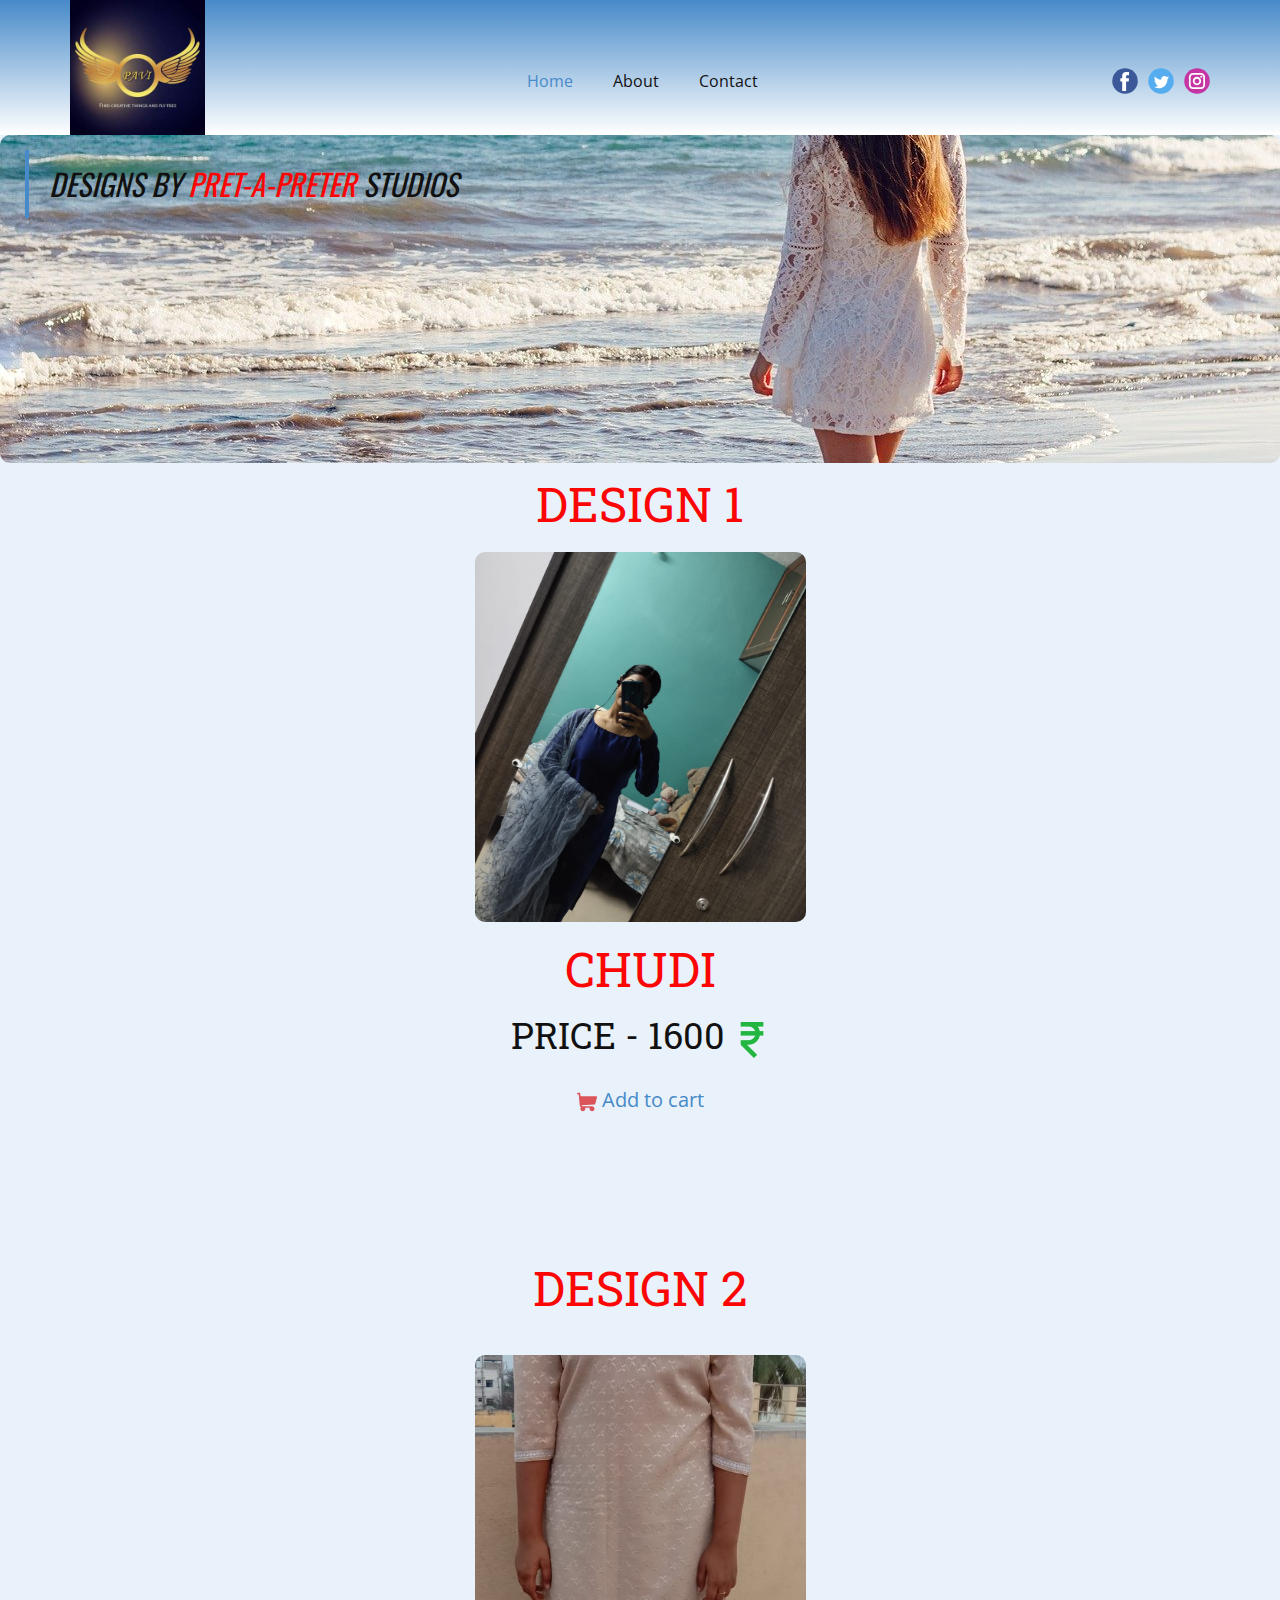
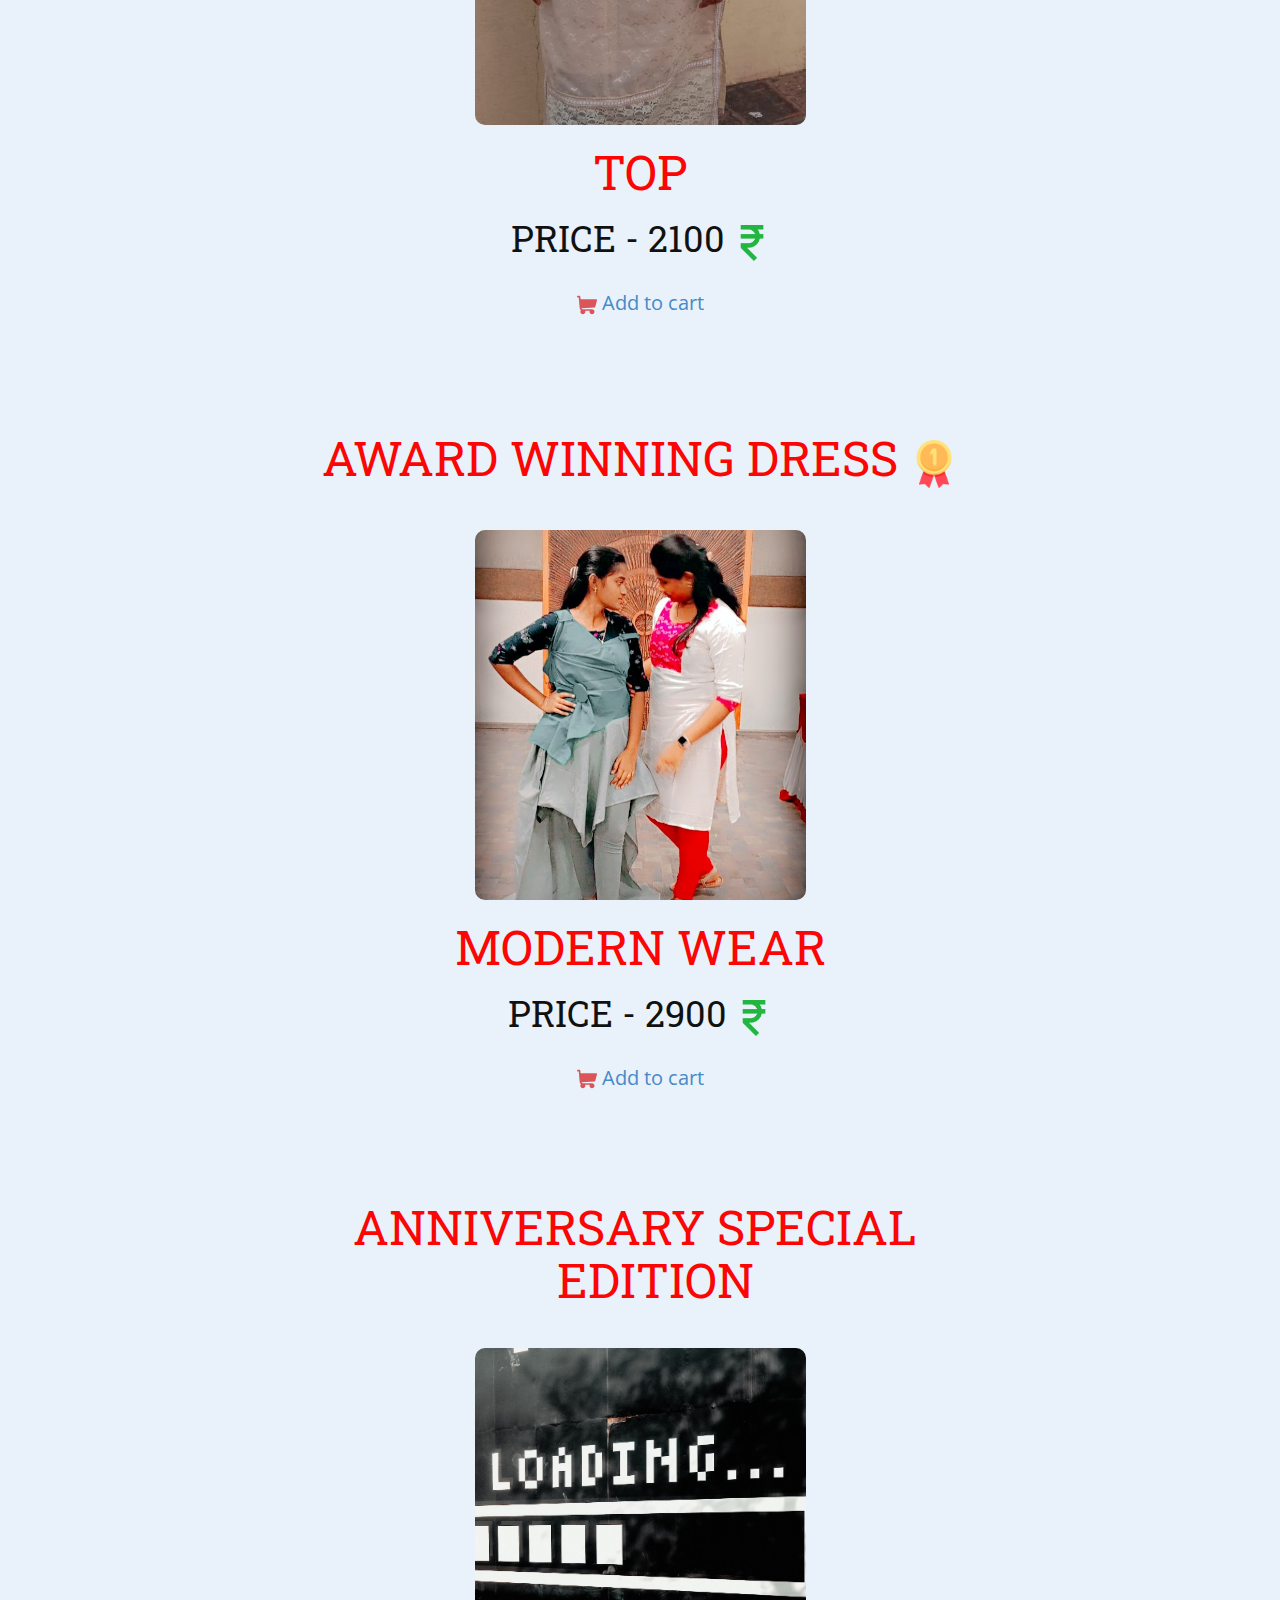
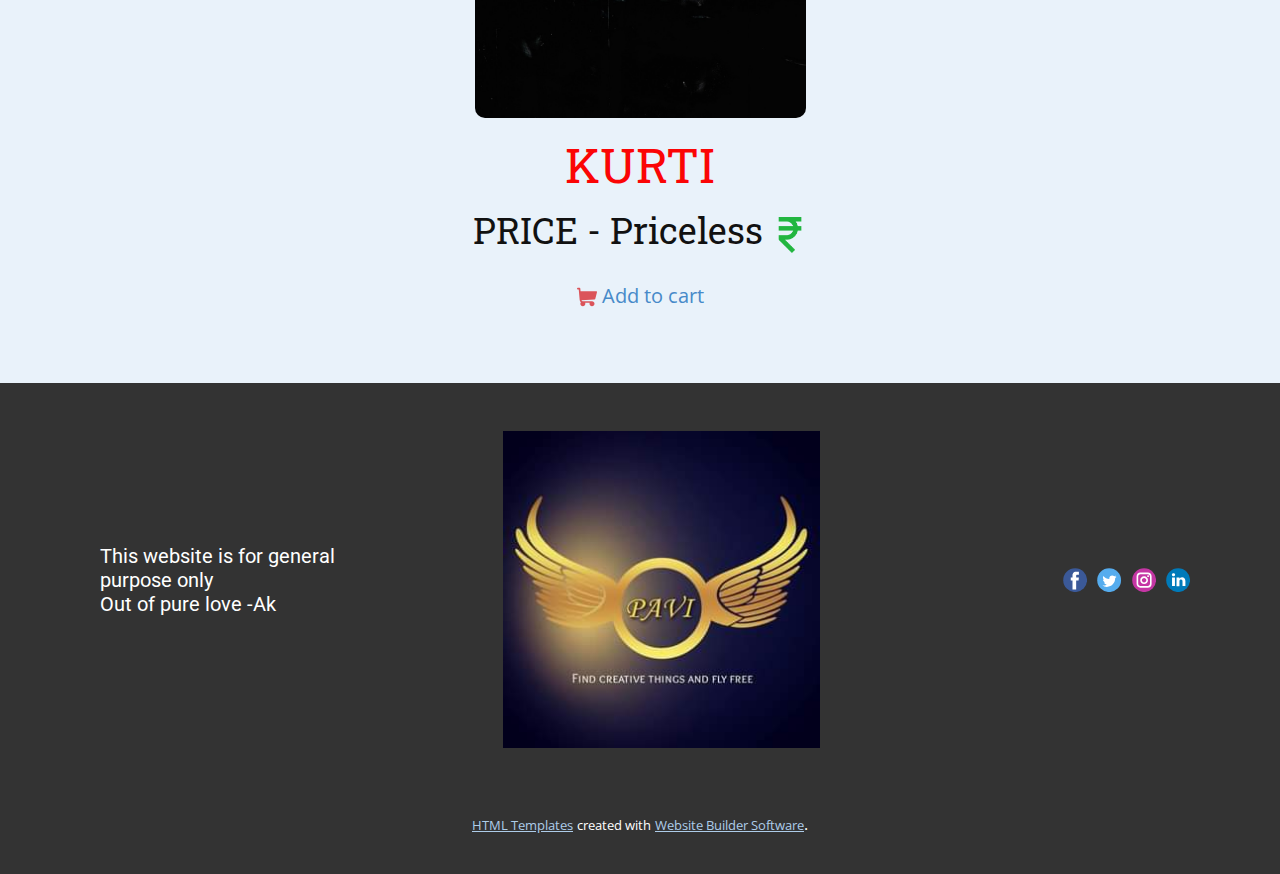
<file: index.html>
<!DOCTYPE html>
<html style="font-size: 16px;">
  <head>
    <meta name="viewport" content="width=device-width, initial-scale=1.0">
    <meta charset="utf-8">
    <meta name="keywords" content="DESIGN 1​, CHUDI, PRICE - 1600&nbsp;​, DESIGN 2, TOP, PRICE - 2100&nbsp;​, AWARD WINNING DRESS&nbsp;​, MODERN WEAR, PRICE - 2900&nbsp;​, ANNIVERSARY SPECIAL&nbsp;&nbsp; &nbsp; &nbsp; &nbsp; &nbsp; &nbsp; &nbsp; &nbsp; &nbsp;EDITION&nbsp;​, KURTI, PRICE - Priceless&nbsp;​">
    <meta name="description" content="">
    <meta name="page_type" content="np-template-header-footer-from-plugin">
    <title>Home</title>
    <link rel="stylesheet" href="nicepage.css" media="screen">
<link rel="stylesheet" href="Home.css" media="screen">
    <script class="u-script" type="text/javascript" src="jquery.js" defer=""></script>
    <script class="u-script" type="text/javascript" src="nicepage.js" defer=""></script>
    <meta name="generator" content="Nicepage 4.8.2, nicepage.com">
    <link id="u-theme-google-font" rel="stylesheet" href="https://fonts.googleapis.com/css?family=Roboto:100,100i,300,300i,400,400i,500,500i,700,700i,900,900i|Open+Sans:300,300i,400,400i,500,500i,600,600i,700,700i,800,800i">
    <link id="u-page-google-font" rel="stylesheet" href="https://fonts.googleapis.com/css?family=Oswald:200,300,400,500,600,700|Roboto+Slab:100,200,300,400,500,600,700,800,900">
    
    
    
    
    
    <script type="application/ld+json">{
		"@context": "http://schema.org",
		"@type": "Organization",
		"name": "paviak",
		"logo": "images/pavicreations.jpg",
		"sameAs": [
				"https://www.instagram.com/_.snazzy_queen._/",
				"https://www.instagram.com/_.snazzy_queen._/"
		]
}</script>
    <meta name="theme-color" content="#478ac9">
    <meta property="og:title" content="Home">
    <meta property="og:type" content="website">
  </head>
  <body data-home-page="Home.html" data-home-page-title="Home" class="u-body u-xl-mode"><header class="u-align-center-sm u-align-center-xs u-clearfix u-gradient u-header u-header" id="sec-eb89"><div class="u-clearfix u-sheet u-sheet-1">
        <a href="https://nicepage.com" class="u-image u-logo u-image-1" data-image-width="320" data-image-height="320">
          <img src="images/pavicreations.jpg" class="u-logo-image u-logo-image-1">
        </a>
        <nav class="u-align-left u-menu u-menu-dropdown u-offcanvas u-menu-1">
          <div class="menu-collapse" style="font-size: 1rem;">
            <a class="u-button-style u-nav-link" href="#" style="padding: 4px 6px; font-size: calc(1em + 8px);">
              <svg class="u-svg-link" preserveAspectRatio="xMidYMin slice" viewBox="0 0 302 302" style=""><use xmlns:xlink="http://www.w3.org/1999/xlink" xlink:href="#svg-8a8f"></use></svg>
              <svg xmlns="http://www.w3.org/2000/svg" xmlns:xlink="http://www.w3.org/1999/xlink" version="1.1" id="svg-8a8f" x="0px" y="0px" viewBox="0 0 302 302" style="enable-background:new 0 0 302 302;" xml:space="preserve" class="u-svg-content"><g><rect y="36" width="302" height="30"></rect><rect y="236" width="302" height="30"></rect><rect y="136" width="302" height="30"></rect>
</g><g></g><g></g><g></g><g></g><g></g><g></g><g></g><g></g><g></g><g></g><g></g><g></g><g></g><g></g><g></g></svg>
            </a>
          </div>
          <div class="u-custom-menu u-nav-container">
            <ul class="u-nav u-unstyled u-nav-1"><li class="u-nav-item"><a class="u-button-style u-nav-link u-text-active-palette-1-base u-text-hover-palette-2-base" href="Home.html" style="padding: 10px 20px;">Home</a>
</li><li class="u-nav-item"><a class="u-button-style u-nav-link u-text-active-palette-1-base u-text-hover-palette-2-base" href="About.html" style="padding: 10px 20px;">About</a>
</li><li class="u-nav-item"><a class="u-button-style u-nav-link u-text-active-palette-1-base u-text-hover-palette-2-base" href="Contact.html" style="padding: 10px 15px 10px 20px;">Contact</a>
</li></ul>
          </div>
          <div class="u-custom-menu u-nav-container-collapse">
            <div class="u-align-center u-black u-container-style u-inner-container-layout u-opacity u-opacity-95 u-sidenav">
              <div class="u-inner-container-layout u-sidenav-overflow">
                <div class="u-menu-close"></div>
                <ul class="u-align-center u-nav u-popupmenu-items u-unstyled u-nav-2"><li class="u-nav-item"><a class="u-button-style u-nav-link" href="Home.html">Home</a>
</li><li class="u-nav-item"><a class="u-button-style u-nav-link" href="About.html">About</a>
</li><li class="u-nav-item"><a class="u-button-style u-nav-link" href="Contact.html">Contact</a>
</li></ul>
              </div>
            </div>
            <div class="u-black u-menu-overlay u-opacity u-opacity-70"></div>
          </div>
        </nav>
        <div class="u-social-icons u-spacing-10 u-social-icons-1">
          <a class="u-social-url" title="facebook" target="_blank" href=""><span class="u-icon u-social-facebook u-social-icon u-icon-1"><svg class="u-svg-link" preserveAspectRatio="xMidYMin slice" viewBox="0 0 112 112" style=""><use xmlns:xlink="http://www.w3.org/1999/xlink" xlink:href="#svg-f033"></use></svg><svg class="u-svg-content" viewBox="0 0 112 112" x="0" y="0" id="svg-f033"><circle fill="currentColor" cx="56.1" cy="56.1" r="55"></circle><path fill="#FFFFFF" d="M73.5,31.6h-9.1c-1.4,0-3.6,0.8-3.6,3.9v8.5h12.6L72,58.3H60.8v40.8H43.9V58.3h-8V43.9h8v-9.2
            c0-6.7,3.1-17,17-17h12.5v13.9H73.5z"></path></svg></span>
          </a>
          <a class="u-social-url" title="twitter" target="_blank" href=""><span class="u-icon u-social-icon u-social-twitter u-icon-2"><svg class="u-svg-link" preserveAspectRatio="xMidYMin slice" viewBox="0 0 112 112" style=""><use xmlns:xlink="http://www.w3.org/1999/xlink" xlink:href="#svg-b1b2"></use></svg><svg class="u-svg-content" viewBox="0 0 112 112" x="0" y="0" id="svg-b1b2"><circle fill="currentColor" class="st0" cx="56.1" cy="56.1" r="55"></circle><path fill="#FFFFFF" d="M83.8,47.3c0,0.6,0,1.2,0,1.7c0,17.7-13.5,38.2-38.2,38.2C38,87.2,31,85,25,81.2c1,0.1,2.1,0.2,3.2,0.2
            c6.3,0,12.1-2.1,16.7-5.7c-5.9-0.1-10.8-4-12.5-9.3c0.8,0.2,1.7,0.2,2.5,0.2c1.2,0,2.4-0.2,3.5-0.5c-6.1-1.2-10.8-6.7-10.8-13.1
            c0-0.1,0-0.1,0-0.2c1.8,1,3.9,1.6,6.1,1.7c-3.6-2.4-6-6.5-6-11.2c0-2.5,0.7-4.8,1.8-6.7c6.6,8.1,16.5,13.5,27.6,14
            c-0.2-1-0.3-2-0.3-3.1c0-7.4,6-13.4,13.4-13.4c3.9,0,7.3,1.6,9.8,4.2c3.1-0.6,5.9-1.7,8.5-3.3c-1,3.1-3.1,5.8-5.9,7.4
            c2.7-0.3,5.3-1,7.7-2.1C88.7,43,86.4,45.4,83.8,47.3z"></path></svg></span>
          </a>
          <a class="u-social-url" title="instagram" target="_blank" href="https://www.instagram.com/_.snazzy_queen._/"><span class="u-icon u-social-icon u-social-instagram u-icon-3"><svg class="u-svg-link" preserveAspectRatio="xMidYMin slice" viewBox="0 0 112 112" style=""><use xmlns:xlink="http://www.w3.org/1999/xlink" xlink:href="#svg-baf0"></use></svg><svg class="u-svg-content" viewBox="0 0 112 112" x="0" y="0" id="svg-baf0"><circle fill="currentColor" cx="56.1" cy="56.1" r="55"></circle><path fill="#FFFFFF" d="M55.9,38.2c-9.9,0-17.9,8-17.9,17.9C38,66,46,74,55.9,74c9.9,0,17.9-8,17.9-17.9C73.8,46.2,65.8,38.2,55.9,38.2
            z M55.9,66.4c-5.7,0-10.3-4.6-10.3-10.3c-0.1-5.7,4.6-10.3,10.3-10.3c5.7,0,10.3,4.6,10.3,10.3C66.2,61.8,61.6,66.4,55.9,66.4z"></path><path fill="#FFFFFF" d="M74.3,33.5c-2.3,0-4.2,1.9-4.2,4.2s1.9,4.2,4.2,4.2s4.2-1.9,4.2-4.2S76.6,33.5,74.3,33.5z"></path><path fill="#FFFFFF" d="M73.1,21.3H38.6c-9.7,0-17.5,7.9-17.5,17.5v34.5c0,9.7,7.9,17.6,17.5,17.6h34.5c9.7,0,17.5-7.9,17.5-17.5V38.8
            C90.6,29.1,82.7,21.3,73.1,21.3z M83,73.3c0,5.5-4.5,9.9-9.9,9.9H38.6c-5.5,0-9.9-4.5-9.9-9.9V38.8c0-5.5,4.5-9.9,9.9-9.9h34.5
            c5.5,0,9.9,4.5,9.9,9.9V73.3z"></path></svg></span>
          </a>
        </div>
      </div></header>
    <section class="u-clearfix u-valign-middle u-section-1" id="sec-f5dc">
      <div class="u-clearfix u-expanded-width u-layout-wrap u-layout-wrap-1">
        <div class="u-layout">
          <div class="u-layout-row">
            <div class="u-container-style u-layout-cell u-palette-1-light-3 u-size-60 u-layout-cell-1">
              <div class="u-container-layout u-container-layout-1">
                <img class="u-expanded-width u-image u-image-round u-radius-10 u-image-1" src="images/f6f918b194bc84f5f23510be7f02f9b0800d598215492ded84db7af1e9aa9eea6380ca1b03a8d9b9f6b8536268d91498f448bb548226a6a6681eb2_1280.jpg" alt="" data-image-width="1280" data-image-height="853">
                <blockquote class="u-custom-font u-font-oswald u-text u-text-1">DESIGNS BY <span class="u-text-custom-color-1">PRET-A-PRETER</span> STUDIOS
                </blockquote>
                <h1 class="u-custom-font u-font-roboto-slab u-text u-text-custom-color-1 u-text-default u-text-2">DESIGN 1 </h1>
                <img class="u-image u-image-round u-radius-10 u-image-2" src="images/pavi4.jpeg" alt="" data-image-width="864" data-image-height="1152">
                <h1 class="u-custom-font u-font-roboto-slab u-text u-text-default u-text-3">
                  <span class="u-text-custom-color-1">CHUDI</span>
                  <br>
                </h1>
                <h2 class="u-custom-font u-font-roboto-slab u-text u-text-default u-text-4">PRICE - 1600&nbsp;<span class="u-file-icon u-icon u-text-custom-color-2"><img src="images/8.png" alt=""></span>
                </h2>
                <a href="https://nicepage.com/html-templates" class="u-active-none u-btn u-button-style u-hover-none u-none u-text-hover-palette-2-base u-text-palette-1-base u-btn-1"><span class="u-icon u-text-palette-2-base"><svg class="u-svg-content" viewBox="0 0 511.334 511.334" style="width: 1em; height: 1em;"><path d="m506.887 114.74c-3.979-5.097-10.086-8.076-16.553-8.076h-399.808l-5.943-66.207c-.972-10.827-10.046-19.123-20.916-19.123h-42.667c-11.598 0-21 9.402-21 21s9.402 21 21 21h23.468l23.018 256.439c.005.302-.01.599.007.903.047.806.152 1.594.286 2.37l.842 9.376c.016.177.034.354.055.529 2.552 22.11 13.851 41.267 30.19 54.21-8.466 10.812-13.532 24.407-13.532 39.172 0 35.106 28.561 63.667 63.666 63.667 35.106 0 63.667-28.561 63.667-63.667 0-7.605-1.345-14.9-3.801-21.667h114.936c-2.457 6.767-3.801 14.062-3.801 21.667 0 35.106 28.561 63.667 63.667 63.667s63.667-28.561 63.667-63.667-28.561-63.667-63.667-63.667h-234.526c-15.952 0-29.853-9.624-35.853-23.646l335.608-19.724c9.162-.538 16.914-6.966 19.141-15.87l42.67-170.67c1.567-6.272.158-12.918-3.821-18.016z"></path></svg><img></span>&nbsp;Add to cart
                </a>
              </div>
            </div>
          </div>
        </div>
      </div>
    </section>
    <section class="u-clearfix u-section-2" id="sec-b418">
      <div class="u-clearfix u-expanded-width u-layout-wrap u-layout-wrap-1">
        <div class="u-layout">
          <div class="u-layout-row">
            <div class="u-container-style u-layout-cell u-palette-1-light-3 u-size-60 u-layout-cell-1">
              <div class="u-container-layout u-container-layout-1">
                <h1 class="u-custom-font u-font-roboto-slab u-text u-text-custom-color-1 u-text-default u-text-1">DESIGN 2</h1>
                <img class="u-image u-image-round u-radius-10 u-image-1" src="images/pavi2.jpeg" alt="" data-image-width="488" data-image-height="1040">
                <h1 class="u-custom-font u-font-roboto-slab u-text u-text-default u-text-2">
                  <span class="u-text-custom-color-1">TOP</span>
                  <br>
                </h1>
                <h2 class="u-custom-font u-font-roboto-slab u-text u-text-default u-text-3">PRICE - 2100&nbsp;<span class="u-file-icon u-icon u-text-custom-color-2"><img src="images/8.png" alt=""></span>
                </h2>
                <a href="https://nicepage.com/html-templates" class="u-active-none u-btn u-button-style u-hover-none u-none u-text-hover-palette-2-base u-text-palette-1-base u-btn-1"><span class="u-icon u-text-palette-2-base"><svg class="u-svg-content" viewBox="0 0 511.334 511.334" style="width: 1em; height: 1em;"><path d="m506.887 114.74c-3.979-5.097-10.086-8.076-16.553-8.076h-399.808l-5.943-66.207c-.972-10.827-10.046-19.123-20.916-19.123h-42.667c-11.598 0-21 9.402-21 21s9.402 21 21 21h23.468l23.018 256.439c.005.302-.01.599.007.903.047.806.152 1.594.286 2.37l.842 9.376c.016.177.034.354.055.529 2.552 22.11 13.851 41.267 30.19 54.21-8.466 10.812-13.532 24.407-13.532 39.172 0 35.106 28.561 63.667 63.666 63.667 35.106 0 63.667-28.561 63.667-63.667 0-7.605-1.345-14.9-3.801-21.667h114.936c-2.457 6.767-3.801 14.062-3.801 21.667 0 35.106 28.561 63.667 63.667 63.667s63.667-28.561 63.667-63.667-28.561-63.667-63.667-63.667h-234.526c-15.952 0-29.853-9.624-35.853-23.646l335.608-19.724c9.162-.538 16.914-6.966 19.141-15.87l42.67-170.67c1.567-6.272.158-12.918-3.821-18.016z"></path></svg><img></span>&nbsp;Add to cart
                </a>
              </div>
            </div>
          </div>
        </div>
      </div>
    </section>
    <section class="u-clearfix u-section-3" id="sec-a44d">
      <div class="u-clearfix u-expanded-width u-layout-wrap u-layout-wrap-1">
        <div class="u-layout">
          <div class="u-layout-row">
            <div class="u-container-style u-layout-cell u-palette-1-light-3 u-size-60 u-layout-cell-1">
              <div class="u-container-layout u-container-layout-1">
                <h1 class="u-custom-font u-font-roboto-slab u-text u-text-custom-color-1 u-text-default u-text-1">AWARD WINNING DRESS&nbsp;<span class="u-file-icon u-icon"><img src="images/2583344.png" alt=""></span>
                </h1>
                <img class="u-image u-image-round u-radius-10 u-image-1" src="images/pavi3.jpeg" alt="" data-image-width="640" data-image-height="1337">
                <h1 class="u-custom-font u-font-roboto-slab u-text u-text-default u-text-2">
                  <font color="#fb0505">MODERN WEAR</font>
                </h1>
                <h2 class="u-custom-font u-font-roboto-slab u-text u-text-default u-text-3">PRICE - 2900&nbsp;<span class="u-file-icon u-icon u-text-custom-color-2"><img src="images/8.png" alt=""></span>
                </h2>
                <a href="https://nicepage.com/html-templates" class="u-active-none u-btn u-button-style u-hover-none u-none u-text-hover-palette-2-base u-text-palette-1-base u-btn-1"><span class="u-icon u-text-palette-2-base"><svg class="u-svg-content" viewBox="0 0 511.334 511.334" style="width: 1em; height: 1em;"><path d="m506.887 114.74c-3.979-5.097-10.086-8.076-16.553-8.076h-399.808l-5.943-66.207c-.972-10.827-10.046-19.123-20.916-19.123h-42.667c-11.598 0-21 9.402-21 21s9.402 21 21 21h23.468l23.018 256.439c.005.302-.01.599.007.903.047.806.152 1.594.286 2.37l.842 9.376c.016.177.034.354.055.529 2.552 22.11 13.851 41.267 30.19 54.21-8.466 10.812-13.532 24.407-13.532 39.172 0 35.106 28.561 63.667 63.666 63.667 35.106 0 63.667-28.561 63.667-63.667 0-7.605-1.345-14.9-3.801-21.667h114.936c-2.457 6.767-3.801 14.062-3.801 21.667 0 35.106 28.561 63.667 63.667 63.667s63.667-28.561 63.667-63.667-28.561-63.667-63.667-63.667h-234.526c-15.952 0-29.853-9.624-35.853-23.646l335.608-19.724c9.162-.538 16.914-6.966 19.141-15.87l42.67-170.67c1.567-6.272.158-12.918-3.821-18.016z"></path></svg><img></span>&nbsp;Add to cart
                </a>
              </div>
            </div>
          </div>
        </div>
      </div>
    </section>
    <section class="u-clearfix u-section-4" id="sec-fb88">
      <div class="u-clearfix u-expanded-width u-layout-wrap u-layout-wrap-1">
        <div class="u-layout">
          <div class="u-layout-row">
            <div class="u-container-style u-layout-cell u-palette-1-light-3 u-size-60 u-layout-cell-1">
              <div class="u-container-layout u-container-layout-1">
                <h1 class="u-custom-font u-font-roboto-slab u-text u-text-custom-color-1 u-text-default-lg u-text-default-md u-text-default-sm u-text-default-xl u-text-1">ANNIVERSARY SPECIAL&nbsp;<br>&nbsp; &nbsp; &nbsp; &nbsp; &nbsp; &nbsp; &nbsp; &nbsp; &nbsp;EDITION&nbsp; 
                </h1>
                <img class="u-image u-image-round u-radius-10 u-image-1" src="images/308749162-0.jpeg" alt="" data-image-width="1400" data-image-height="931">
                <h1 class="u-custom-font u-font-roboto-slab u-text u-text-default u-text-2">
                  <font color="#fb0505">KURTI</font>
                </h1>
                <h2 class="u-custom-font u-font-roboto-slab u-text u-text-default u-text-3">PRICE - Priceless&nbsp;<span class="u-file-icon u-icon u-text-custom-color-2"><img src="images/8.png" alt=""></span>
                </h2>
                <a href="https://nicepage.com/html-templates" class="u-active-none u-btn u-button-style u-hover-none u-none u-text-hover-palette-2-base u-text-palette-1-base u-btn-1"><span class="u-icon u-text-palette-2-base"><svg class="u-svg-content" viewBox="0 0 511.334 511.334" style="width: 1em; height: 1em;"><path d="m506.887 114.74c-3.979-5.097-10.086-8.076-16.553-8.076h-399.808l-5.943-66.207c-.972-10.827-10.046-19.123-20.916-19.123h-42.667c-11.598 0-21 9.402-21 21s9.402 21 21 21h23.468l23.018 256.439c.005.302-.01.599.007.903.047.806.152 1.594.286 2.37l.842 9.376c.016.177.034.354.055.529 2.552 22.11 13.851 41.267 30.19 54.21-8.466 10.812-13.532 24.407-13.532 39.172 0 35.106 28.561 63.667 63.666 63.667 35.106 0 63.667-28.561 63.667-63.667 0-7.605-1.345-14.9-3.801-21.667h114.936c-2.457 6.767-3.801 14.062-3.801 21.667 0 35.106 28.561 63.667 63.667 63.667s63.667-28.561 63.667-63.667-28.561-63.667-63.667-63.667h-234.526c-15.952 0-29.853-9.624-35.853-23.646l335.608-19.724c9.162-.538 16.914-6.966 19.141-15.87l42.67-170.67c1.567-6.272.158-12.918-3.821-18.016z"></path></svg><img></span>&nbsp;Add to cart
                </a>
              </div>
            </div>
          </div>
        </div>
      </div>
    </section>
    
    
    <footer class="u-clearfix u-footer u-grey-80" id="sec-61d4"><div class="u-clearfix u-sheet u-sheet-1">
        <div class="u-clearfix u-expanded-width u-gutter-30 u-layout-wrap u-layout-wrap-1">
          <div class="u-gutter-0 u-layout">
            <div class="u-layout-row">
              <div class="u-align-center-sm u-align-center-xs u-align-left-md u-align-left-xl u-container-style u-layout-cell u-left-cell u-size-20 u-size-20-md u-layout-cell-1">
                <div class="u-container-layout u-valign-middle u-container-layout-1"><!--position-->
                  <div data-position="" class="u-position"><!--block-->
                    <div class="u-block">
                      <div class="u-block-container u-clearfix"><!--block_header-->
                        <h5 class="u-block-header u-text"><!--block_header_content--> This website is for general purpose only<br>Out of pure love -Ak<!--/block_header_content-->
                        </h5><!--/block_header--><!--block_content-->
                        <div class="u-block-content u-text"><!--block_content_content--><!--/block_content_content--></div><!--/block_content-->
                      </div>
                    </div><!--/block-->
                  </div><!--/position-->
                </div>
              </div>
              <div class="u-align-center-sm u-align-right-md u-container-style u-layout-cell u-size-20 u-size-20-md u-layout-cell-2">
                <div class="u-container-layout u-valign-middle-xs u-container-layout-2">
                  <a href="https://nicepage.com" class="u-image u-logo u-image-1" data-image-width="320" data-image-height="320">
                    <img src="images/pavicreations-5.jpg" class="u-logo-image u-logo-image-1">
                  </a>
                </div>
              </div>
              <div class="u-align-center-sm u-align-center-xs u-align-left-md u-align-right-lg u-align-right-xl u-container-style u-layout-cell u-right-cell u-size-20 u-size-20-md u-layout-cell-3">
                <div class="u-container-layout u-valign-middle u-container-layout-3">
                  <div class="u-social-icons u-spacing-10 u-social-icons-1">
                    <a class="u-social-url" title="facebook" target="_blank" href=""><span class="u-icon u-social-facebook u-social-icon u-icon-1"><svg class="u-svg-link" preserveAspectRatio="xMidYMin slice" viewBox="0 0 112 112" style=""><use xmlns:xlink="http://www.w3.org/1999/xlink" xlink:href="#svg-4f33"></use></svg><svg class="u-svg-content" viewBox="0 0 112 112" x="0" y="0" id="svg-4f33"><circle fill="currentColor" cx="56.1" cy="56.1" r="55"></circle><path fill="#FFFFFF" d="M73.5,31.6h-9.1c-1.4,0-3.6,0.8-3.6,3.9v8.5h12.6L72,58.3H60.8v40.8H43.9V58.3h-8V43.9h8v-9.2
            c0-6.7,3.1-17,17-17h12.5v13.9H73.5z"></path></svg></span>
                    </a>
                    <a class="u-social-url" title="twitter" target="_blank" href=""><span class="u-icon u-social-icon u-social-twitter u-icon-2"><svg class="u-svg-link" preserveAspectRatio="xMidYMin slice" viewBox="0 0 112 112" style=""><use xmlns:xlink="http://www.w3.org/1999/xlink" xlink:href="#svg-81ed"></use></svg><svg class="u-svg-content" viewBox="0 0 112 112" x="0" y="0" id="svg-81ed"><circle fill="currentColor" class="st0" cx="56.1" cy="56.1" r="55"></circle><path fill="#FFFFFF" d="M83.8,47.3c0,0.6,0,1.2,0,1.7c0,17.7-13.5,38.2-38.2,38.2C38,87.2,31,85,25,81.2c1,0.1,2.1,0.2,3.2,0.2
            c6.3,0,12.1-2.1,16.7-5.7c-5.9-0.1-10.8-4-12.5-9.3c0.8,0.2,1.7,0.2,2.5,0.2c1.2,0,2.4-0.2,3.5-0.5c-6.1-1.2-10.8-6.7-10.8-13.1
            c0-0.1,0-0.1,0-0.2c1.8,1,3.9,1.6,6.1,1.7c-3.6-2.4-6-6.5-6-11.2c0-2.5,0.7-4.8,1.8-6.7c6.6,8.1,16.5,13.5,27.6,14
            c-0.2-1-0.3-2-0.3-3.1c0-7.4,6-13.4,13.4-13.4c3.9,0,7.3,1.6,9.8,4.2c3.1-0.6,5.9-1.7,8.5-3.3c-1,3.1-3.1,5.8-5.9,7.4
            c2.7-0.3,5.3-1,7.7-2.1C88.7,43,86.4,45.4,83.8,47.3z"></path></svg></span>
                    </a>
                    <a class="u-social-url" title="instagram" target="_blank" href="https://www.instagram.com/_.snazzy_queen._/"><span class="u-icon u-social-icon u-social-instagram u-icon-3"><svg class="u-svg-link" preserveAspectRatio="xMidYMin slice" viewBox="0 0 112 112" style=""><use xmlns:xlink="http://www.w3.org/1999/xlink" xlink:href="#svg-7d94"></use></svg><svg class="u-svg-content" viewBox="0 0 112 112" x="0" y="0" id="svg-7d94"><circle fill="currentColor" cx="56.1" cy="56.1" r="55"></circle><path fill="#FFFFFF" d="M55.9,38.2c-9.9,0-17.9,8-17.9,17.9C38,66,46,74,55.9,74c9.9,0,17.9-8,17.9-17.9C73.8,46.2,65.8,38.2,55.9,38.2
            z M55.9,66.4c-5.7,0-10.3-4.6-10.3-10.3c-0.1-5.7,4.6-10.3,10.3-10.3c5.7,0,10.3,4.6,10.3,10.3C66.2,61.8,61.6,66.4,55.9,66.4z"></path><path fill="#FFFFFF" d="M74.3,33.5c-2.3,0-4.2,1.9-4.2,4.2s1.9,4.2,4.2,4.2s4.2-1.9,4.2-4.2S76.6,33.5,74.3,33.5z"></path><path fill="#FFFFFF" d="M73.1,21.3H38.6c-9.7,0-17.5,7.9-17.5,17.5v34.5c0,9.7,7.9,17.6,17.5,17.6h34.5c9.7,0,17.5-7.9,17.5-17.5V38.8
            C90.6,29.1,82.7,21.3,73.1,21.3z M83,73.3c0,5.5-4.5,9.9-9.9,9.9H38.6c-5.5,0-9.9-4.5-9.9-9.9V38.8c0-5.5,4.5-9.9,9.9-9.9h34.5
            c5.5,0,9.9,4.5,9.9,9.9V73.3z"></path></svg></span>
                    </a>
                    <a class="u-social-url" title="linkedin" target="_blank" href=""><span class="u-icon u-social-icon u-social-linkedin u-icon-4"><svg class="u-svg-link" preserveAspectRatio="xMidYMin slice" viewBox="0 0 112 112" style=""><use xmlns:xlink="http://www.w3.org/1999/xlink" xlink:href="#svg-2ca0"></use></svg><svg class="u-svg-content" viewBox="0 0 112 112" x="0" y="0" id="svg-2ca0"><circle fill="currentColor" cx="56.1" cy="56.1" r="55"></circle><path fill="#FFFFFF" d="M41.3,83.7H27.9V43.4h13.4V83.7z M34.6,37.9L34.6,37.9c-4.6,0-7.5-3.1-7.5-7c0-4,3-7,7.6-7s7.4,3,7.5,7
            C42.2,34.8,39.2,37.9,34.6,37.9z M89.6,83.7H76.2V62.2c0-5.4-1.9-9.1-6.8-9.1c-3.7,0-5.9,2.5-6.9,4.9c-0.4,0.9-0.4,2.1-0.4,3.3v22.5
            H48.7c0,0,0.2-36.5,0-40.3h13.4v5.7c1.8-2.7,5-6.7,12.1-6.7c8.8,0,15.4,5.8,15.4,18.1V83.7z"></path></svg></span>
                    </a>
                  </div>
                </div>
              </div>
            </div>
          </div>
        </div>
      </div></footer>
    <section class="u-backlink u-clearfix u-grey-80">
      <a class="u-link" href="https://nicepage.com/html-templates" target="_blank">
        <span>HTML Templates</span>
      </a>
      <p class="u-text">
        <span>created with</span>
      </p>
      <a class="u-link" href="" target="_blank">
        <span>Website Builder Software</span>
      </a>. 
    </section>
  </body>
</html>
</file>
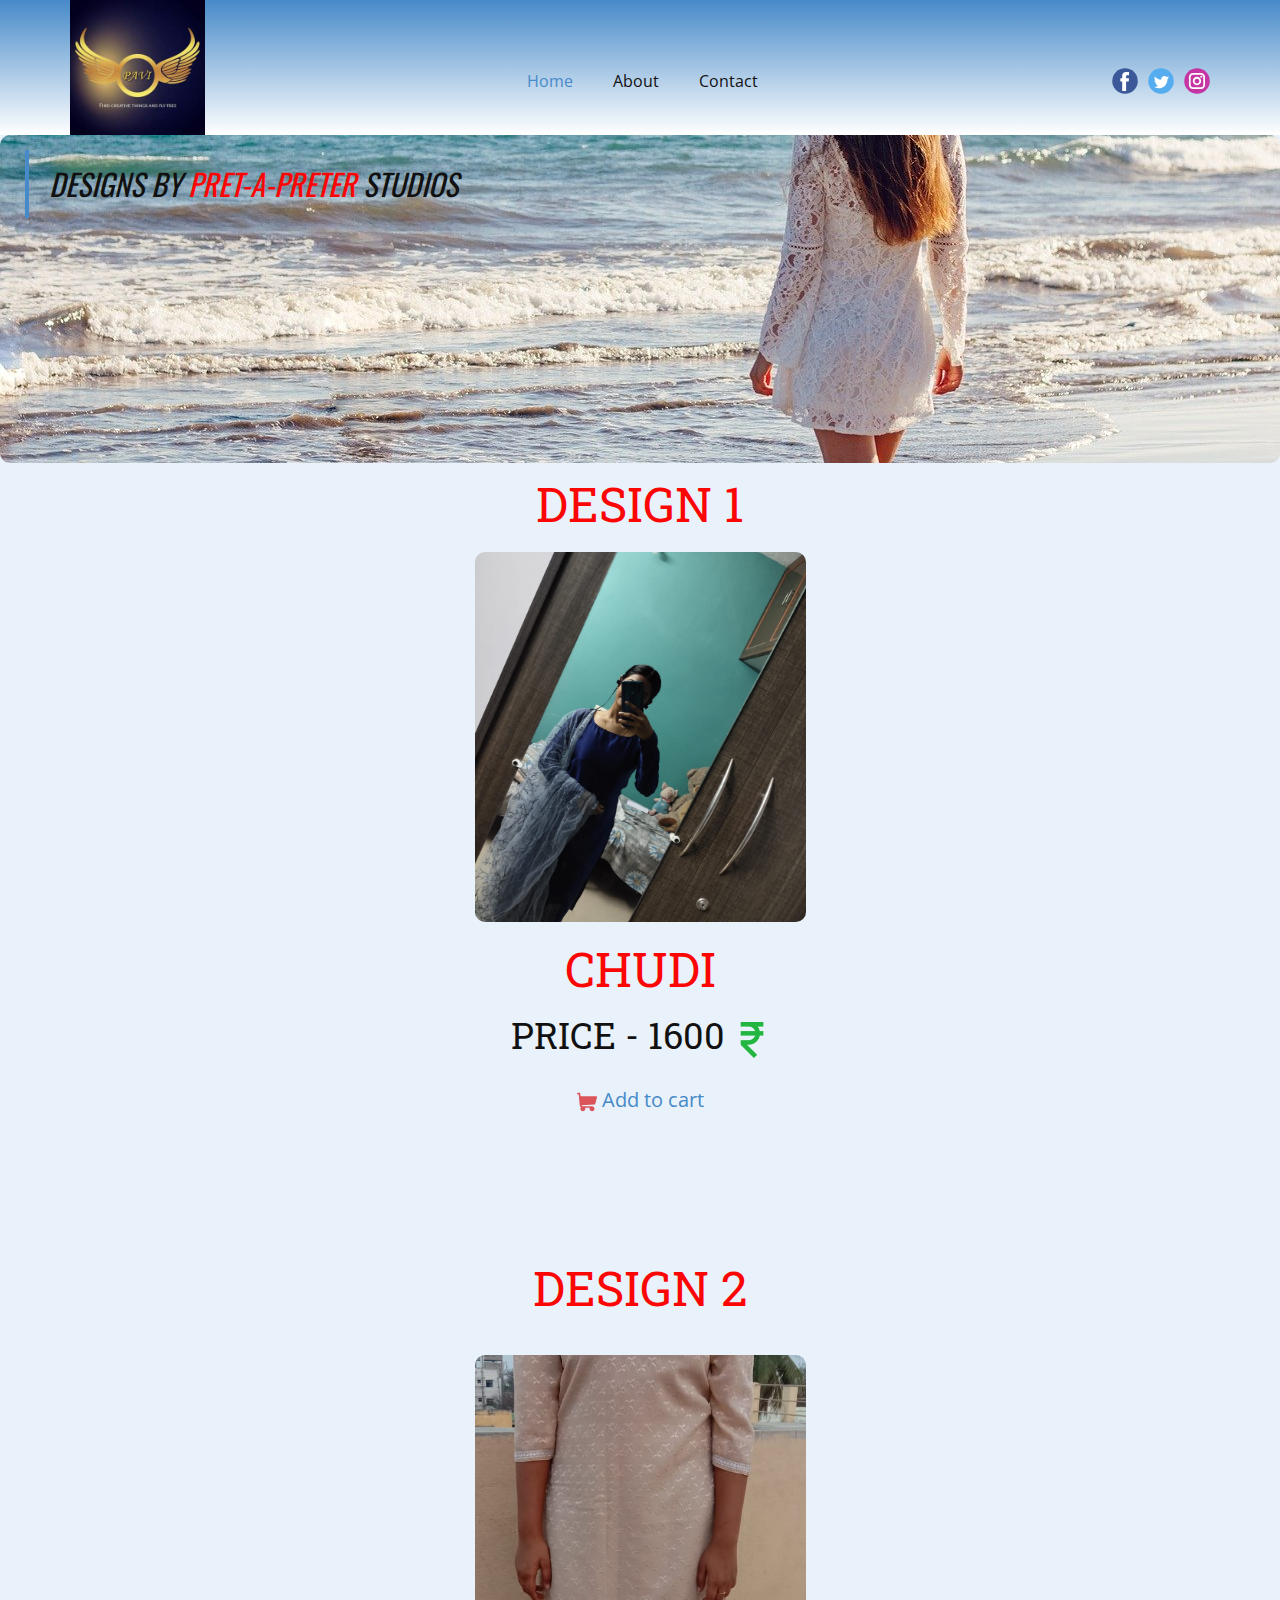
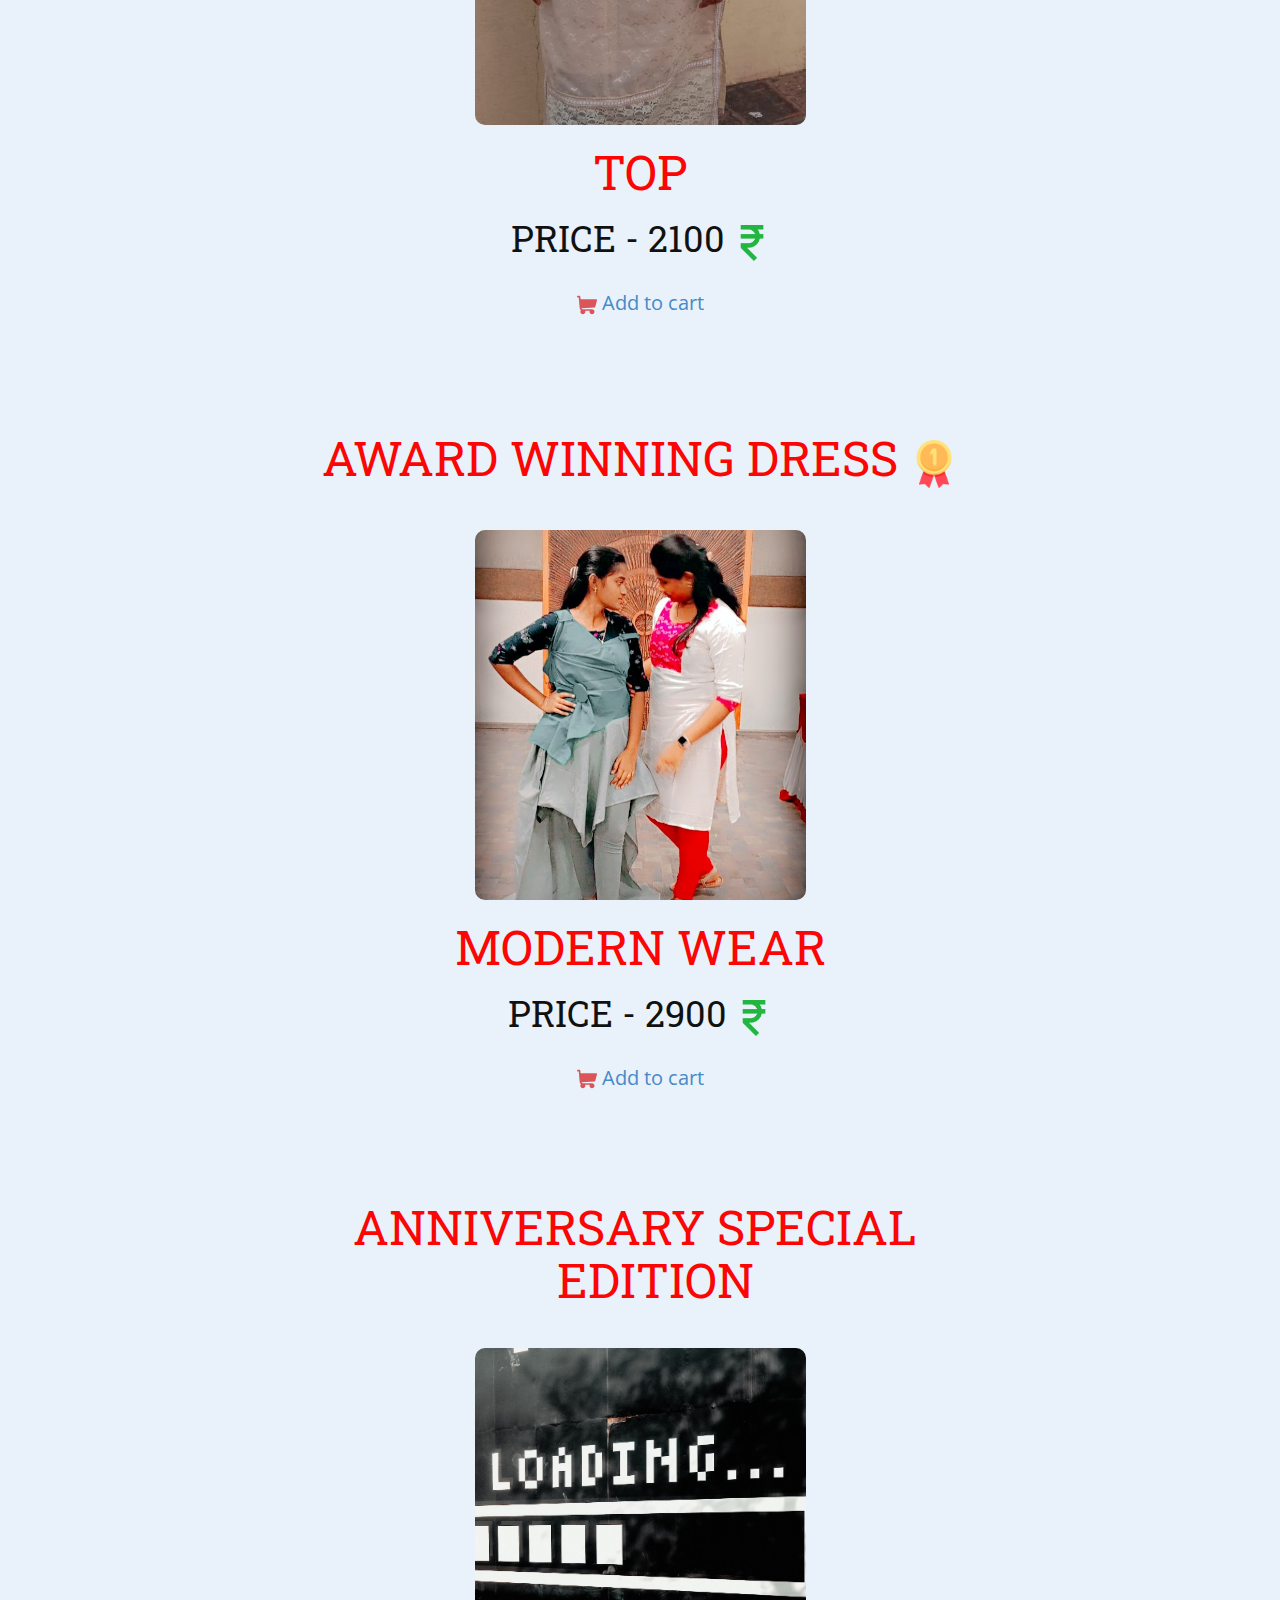
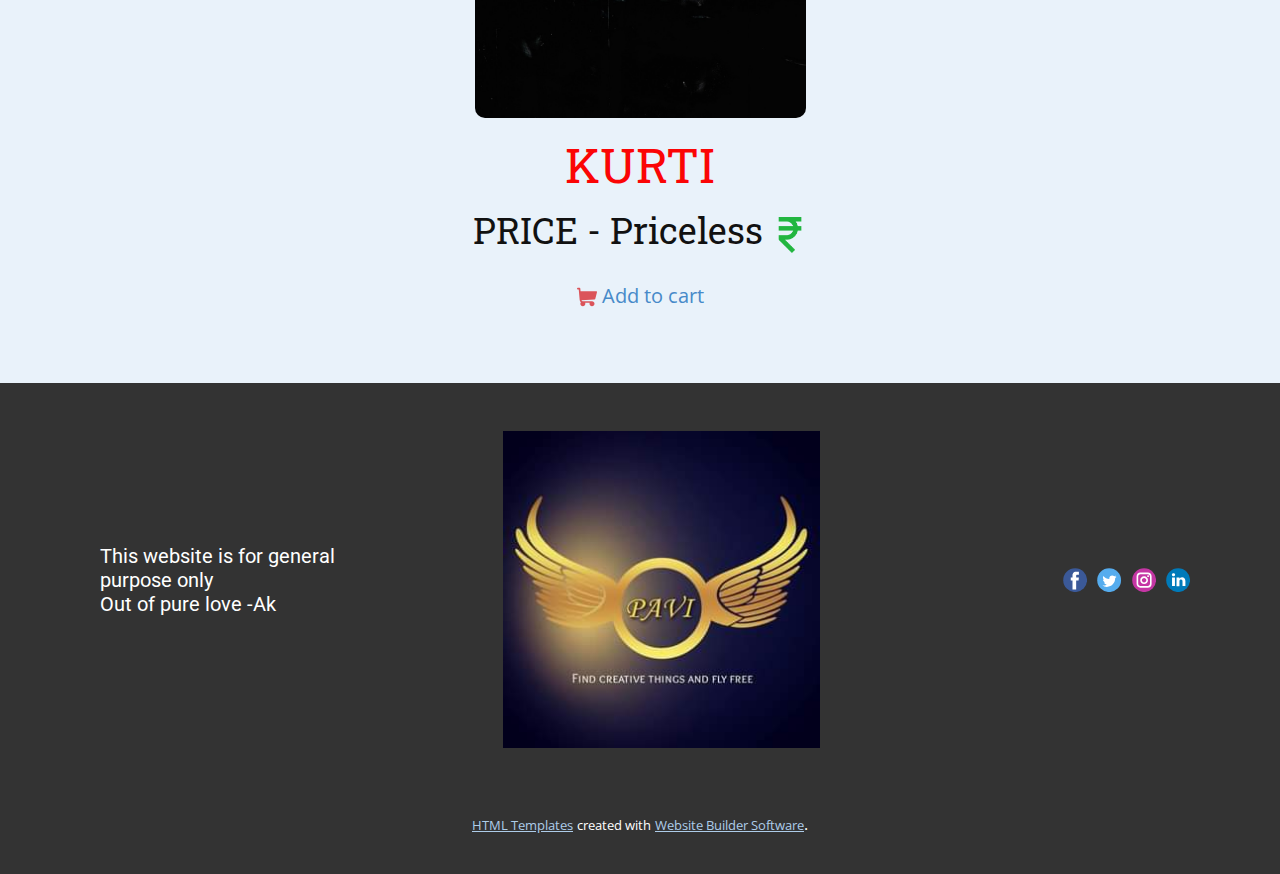
<file: Home.html>
<!DOCTYPE html>
<html style="font-size: 16px;">
  <head>
    <meta name="viewport" content="width=device-width, initial-scale=1.0">
    <meta charset="utf-8">
    <meta name="keywords" content="DESIGN 1​, CHUDI, PRICE - 1600&nbsp;​, DESIGN 2, TOP, PRICE - 2100&nbsp;​, AWARD WINNING DRESS&nbsp;​, MODERN WEAR, PRICE - 2900&nbsp;​, ANNIVERSARY SPECIAL&nbsp;&nbsp; &nbsp; &nbsp; &nbsp; &nbsp; &nbsp; &nbsp; &nbsp; &nbsp;EDITION&nbsp;​, KURTI, PRICE - Priceless&nbsp;​">
    <meta name="description" content="">
    <meta name="page_type" content="np-template-header-footer-from-plugin">
    <title>Home</title>
    <link rel="stylesheet" href="nicepage.css" media="screen">
<link rel="stylesheet" href="Home.css" media="screen">
    <script class="u-script" type="text/javascript" src="jquery.js" defer=""></script>
    <script class="u-script" type="text/javascript" src="nicepage.js" defer=""></script>
    <meta name="generator" content="Nicepage 4.8.2, nicepage.com">
    <link id="u-theme-google-font" rel="stylesheet" href="https://fonts.googleapis.com/css?family=Roboto:100,100i,300,300i,400,400i,500,500i,700,700i,900,900i|Open+Sans:300,300i,400,400i,500,500i,600,600i,700,700i,800,800i">
    <link id="u-page-google-font" rel="stylesheet" href="https://fonts.googleapis.com/css?family=Oswald:200,300,400,500,600,700|Roboto+Slab:100,200,300,400,500,600,700,800,900">
    
    
    
    
    
    <script type="application/ld+json">{
		"@context": "http://schema.org",
		"@type": "Organization",
		"name": "paviak",
		"logo": "images/pavicreations.jpg",
		"sameAs": [
				"https://www.instagram.com/_.snazzy_queen._/",
				"https://www.instagram.com/_.snazzy_queen._/"
		]
}</script>
    <meta name="theme-color" content="#478ac9">
    <meta property="og:title" content="Home">
    <meta property="og:type" content="website">
  </head>
  <body class="u-body u-xl-mode"><header class="u-align-center-sm u-align-center-xs u-clearfix u-gradient u-header u-header" id="sec-eb89"><div class="u-clearfix u-sheet u-sheet-1">
        <a href="https://nicepage.com" class="u-image u-logo u-image-1" data-image-width="320" data-image-height="320">
          <img src="images/pavicreations.jpg" class="u-logo-image u-logo-image-1">
        </a>
        <nav class="u-align-left u-menu u-menu-dropdown u-offcanvas u-menu-1">
          <div class="menu-collapse" style="font-size: 1rem;">
            <a class="u-button-style u-nav-link" href="#" style="padding: 4px 6px; font-size: calc(1em + 8px);">
              <svg class="u-svg-link" preserveAspectRatio="xMidYMin slice" viewBox="0 0 302 302" style=""><use xmlns:xlink="http://www.w3.org/1999/xlink" xlink:href="#svg-8a8f"></use></svg>
              <svg xmlns="http://www.w3.org/2000/svg" xmlns:xlink="http://www.w3.org/1999/xlink" version="1.1" id="svg-8a8f" x="0px" y="0px" viewBox="0 0 302 302" style="enable-background:new 0 0 302 302;" xml:space="preserve" class="u-svg-content"><g><rect y="36" width="302" height="30"></rect><rect y="236" width="302" height="30"></rect><rect y="136" width="302" height="30"></rect>
</g><g></g><g></g><g></g><g></g><g></g><g></g><g></g><g></g><g></g><g></g><g></g><g></g><g></g><g></g><g></g></svg>
            </a>
          </div>
          <div class="u-custom-menu u-nav-container">
            <ul class="u-nav u-unstyled u-nav-1"><li class="u-nav-item"><a class="u-button-style u-nav-link u-text-active-palette-1-base u-text-hover-palette-2-base" href="Home.html" style="padding: 10px 20px;">Home</a>
</li><li class="u-nav-item"><a class="u-button-style u-nav-link u-text-active-palette-1-base u-text-hover-palette-2-base" href="About.html" style="padding: 10px 20px;">About</a>
</li><li class="u-nav-item"><a class="u-button-style u-nav-link u-text-active-palette-1-base u-text-hover-palette-2-base" href="Contact.html" style="padding: 10px 15px 10px 20px;">Contact</a>
</li></ul>
          </div>
          <div class="u-custom-menu u-nav-container-collapse">
            <div class="u-align-center u-black u-container-style u-inner-container-layout u-opacity u-opacity-95 u-sidenav">
              <div class="u-inner-container-layout u-sidenav-overflow">
                <div class="u-menu-close"></div>
                <ul class="u-align-center u-nav u-popupmenu-items u-unstyled u-nav-2"><li class="u-nav-item"><a class="u-button-style u-nav-link" href="Home.html">Home</a>
</li><li class="u-nav-item"><a class="u-button-style u-nav-link" href="About.html">About</a>
</li><li class="u-nav-item"><a class="u-button-style u-nav-link" href="Contact.html">Contact</a>
</li></ul>
              </div>
            </div>
            <div class="u-black u-menu-overlay u-opacity u-opacity-70"></div>
          </div>
        </nav>
        <div class="u-social-icons u-spacing-10 u-social-icons-1">
          <a class="u-social-url" title="facebook" target="_blank" href=""><span class="u-icon u-social-facebook u-social-icon u-icon-1"><svg class="u-svg-link" preserveAspectRatio="xMidYMin slice" viewBox="0 0 112 112" style=""><use xmlns:xlink="http://www.w3.org/1999/xlink" xlink:href="#svg-f033"></use></svg><svg class="u-svg-content" viewBox="0 0 112 112" x="0" y="0" id="svg-f033"><circle fill="currentColor" cx="56.1" cy="56.1" r="55"></circle><path fill="#FFFFFF" d="M73.5,31.6h-9.1c-1.4,0-3.6,0.8-3.6,3.9v8.5h12.6L72,58.3H60.8v40.8H43.9V58.3h-8V43.9h8v-9.2
            c0-6.7,3.1-17,17-17h12.5v13.9H73.5z"></path></svg></span>
          </a>
          <a class="u-social-url" title="twitter" target="_blank" href=""><span class="u-icon u-social-icon u-social-twitter u-icon-2"><svg class="u-svg-link" preserveAspectRatio="xMidYMin slice" viewBox="0 0 112 112" style=""><use xmlns:xlink="http://www.w3.org/1999/xlink" xlink:href="#svg-b1b2"></use></svg><svg class="u-svg-content" viewBox="0 0 112 112" x="0" y="0" id="svg-b1b2"><circle fill="currentColor" class="st0" cx="56.1" cy="56.1" r="55"></circle><path fill="#FFFFFF" d="M83.8,47.3c0,0.6,0,1.2,0,1.7c0,17.7-13.5,38.2-38.2,38.2C38,87.2,31,85,25,81.2c1,0.1,2.1,0.2,3.2,0.2
            c6.3,0,12.1-2.1,16.7-5.7c-5.9-0.1-10.8-4-12.5-9.3c0.8,0.2,1.7,0.2,2.5,0.2c1.2,0,2.4-0.2,3.5-0.5c-6.1-1.2-10.8-6.7-10.8-13.1
            c0-0.1,0-0.1,0-0.2c1.8,1,3.9,1.6,6.1,1.7c-3.6-2.4-6-6.5-6-11.2c0-2.5,0.7-4.8,1.8-6.7c6.6,8.1,16.5,13.5,27.6,14
            c-0.2-1-0.3-2-0.3-3.1c0-7.4,6-13.4,13.4-13.4c3.9,0,7.3,1.6,9.8,4.2c3.1-0.6,5.9-1.7,8.5-3.3c-1,3.1-3.1,5.8-5.9,7.4
            c2.7-0.3,5.3-1,7.7-2.1C88.7,43,86.4,45.4,83.8,47.3z"></path></svg></span>
          </a>
          <a class="u-social-url" title="instagram" target="_blank" href="https://www.instagram.com/_.snazzy_queen._/"><span class="u-icon u-social-icon u-social-instagram u-icon-3"><svg class="u-svg-link" preserveAspectRatio="xMidYMin slice" viewBox="0 0 112 112" style=""><use xmlns:xlink="http://www.w3.org/1999/xlink" xlink:href="#svg-baf0"></use></svg><svg class="u-svg-content" viewBox="0 0 112 112" x="0" y="0" id="svg-baf0"><circle fill="currentColor" cx="56.1" cy="56.1" r="55"></circle><path fill="#FFFFFF" d="M55.9,38.2c-9.9,0-17.9,8-17.9,17.9C38,66,46,74,55.9,74c9.9,0,17.9-8,17.9-17.9C73.8,46.2,65.8,38.2,55.9,38.2
            z M55.9,66.4c-5.7,0-10.3-4.6-10.3-10.3c-0.1-5.7,4.6-10.3,10.3-10.3c5.7,0,10.3,4.6,10.3,10.3C66.2,61.8,61.6,66.4,55.9,66.4z"></path><path fill="#FFFFFF" d="M74.3,33.5c-2.3,0-4.2,1.9-4.2,4.2s1.9,4.2,4.2,4.2s4.2-1.9,4.2-4.2S76.6,33.5,74.3,33.5z"></path><path fill="#FFFFFF" d="M73.1,21.3H38.6c-9.7,0-17.5,7.9-17.5,17.5v34.5c0,9.7,7.9,17.6,17.5,17.6h34.5c9.7,0,17.5-7.9,17.5-17.5V38.8
            C90.6,29.1,82.7,21.3,73.1,21.3z M83,73.3c0,5.5-4.5,9.9-9.9,9.9H38.6c-5.5,0-9.9-4.5-9.9-9.9V38.8c0-5.5,4.5-9.9,9.9-9.9h34.5
            c5.5,0,9.9,4.5,9.9,9.9V73.3z"></path></svg></span>
          </a>
        </div>
      </div></header>
    <section class="u-clearfix u-valign-middle u-section-1" id="sec-f5dc">
      <div class="u-clearfix u-expanded-width u-layout-wrap u-layout-wrap-1">
        <div class="u-layout">
          <div class="u-layout-row">
            <div class="u-container-style u-layout-cell u-palette-1-light-3 u-size-60 u-layout-cell-1">
              <div class="u-container-layout u-container-layout-1">
                <img class="u-expanded-width u-image u-image-round u-radius-10 u-image-1" src="images/f6f918b194bc84f5f23510be7f02f9b0800d598215492ded84db7af1e9aa9eea6380ca1b03a8d9b9f6b8536268d91498f448bb548226a6a6681eb2_1280.jpg" alt="" data-image-width="1280" data-image-height="853">
                <blockquote class="u-custom-font u-font-oswald u-text u-text-1">DESIGNS BY <span class="u-text-custom-color-1">PRET-A-PRETER</span> STUDIOS
                </blockquote>
                <h1 class="u-custom-font u-font-roboto-slab u-text u-text-custom-color-1 u-text-default u-text-2">DESIGN 1 </h1>
                <img class="u-image u-image-round u-radius-10 u-image-2" src="images/pavi4.jpeg" alt="" data-image-width="864" data-image-height="1152">
                <h1 class="u-custom-font u-font-roboto-slab u-text u-text-default u-text-3">
                  <span class="u-text-custom-color-1">CHUDI</span>
                  <br>
                </h1>
                <h2 class="u-custom-font u-font-roboto-slab u-text u-text-default u-text-4">PRICE - 1600&nbsp;<span class="u-file-icon u-icon u-text-custom-color-2"><img src="images/8.png" alt=""></span>
                </h2>
                <a href="https://nicepage.com/html-templates" class="u-active-none u-btn u-button-style u-hover-none u-none u-text-hover-palette-2-base u-text-palette-1-base u-btn-1"><span class="u-icon u-text-palette-2-base"><svg class="u-svg-content" viewBox="0 0 511.334 511.334" style="width: 1em; height: 1em;"><path d="m506.887 114.74c-3.979-5.097-10.086-8.076-16.553-8.076h-399.808l-5.943-66.207c-.972-10.827-10.046-19.123-20.916-19.123h-42.667c-11.598 0-21 9.402-21 21s9.402 21 21 21h23.468l23.018 256.439c.005.302-.01.599.007.903.047.806.152 1.594.286 2.37l.842 9.376c.016.177.034.354.055.529 2.552 22.11 13.851 41.267 30.19 54.21-8.466 10.812-13.532 24.407-13.532 39.172 0 35.106 28.561 63.667 63.666 63.667 35.106 0 63.667-28.561 63.667-63.667 0-7.605-1.345-14.9-3.801-21.667h114.936c-2.457 6.767-3.801 14.062-3.801 21.667 0 35.106 28.561 63.667 63.667 63.667s63.667-28.561 63.667-63.667-28.561-63.667-63.667-63.667h-234.526c-15.952 0-29.853-9.624-35.853-23.646l335.608-19.724c9.162-.538 16.914-6.966 19.141-15.87l42.67-170.67c1.567-6.272.158-12.918-3.821-18.016z"></path></svg><img></span>&nbsp;Add to cart
                </a>
              </div>
            </div>
          </div>
        </div>
      </div>
    </section>
    <section class="u-clearfix u-section-2" id="sec-b418">
      <div class="u-clearfix u-expanded-width u-layout-wrap u-layout-wrap-1">
        <div class="u-layout">
          <div class="u-layout-row">
            <div class="u-container-style u-layout-cell u-palette-1-light-3 u-size-60 u-layout-cell-1">
              <div class="u-container-layout u-container-layout-1">
                <h1 class="u-custom-font u-font-roboto-slab u-text u-text-custom-color-1 u-text-default u-text-1">DESIGN 2</h1>
                <img class="u-image u-image-round u-radius-10 u-image-1" src="images/pavi2.jpeg" alt="" data-image-width="488" data-image-height="1040">
                <h1 class="u-custom-font u-font-roboto-slab u-text u-text-default u-text-2">
                  <span class="u-text-custom-color-1">TOP</span>
                  <br>
                </h1>
                <h2 class="u-custom-font u-font-roboto-slab u-text u-text-default u-text-3">PRICE - 2100&nbsp;<span class="u-file-icon u-icon u-text-custom-color-2"><img src="images/8.png" alt=""></span>
                </h2>
                <a href="https://nicepage.com/html-templates" class="u-active-none u-btn u-button-style u-hover-none u-none u-text-hover-palette-2-base u-text-palette-1-base u-btn-1"><span class="u-icon u-text-palette-2-base"><svg class="u-svg-content" viewBox="0 0 511.334 511.334" style="width: 1em; height: 1em;"><path d="m506.887 114.74c-3.979-5.097-10.086-8.076-16.553-8.076h-399.808l-5.943-66.207c-.972-10.827-10.046-19.123-20.916-19.123h-42.667c-11.598 0-21 9.402-21 21s9.402 21 21 21h23.468l23.018 256.439c.005.302-.01.599.007.903.047.806.152 1.594.286 2.37l.842 9.376c.016.177.034.354.055.529 2.552 22.11 13.851 41.267 30.19 54.21-8.466 10.812-13.532 24.407-13.532 39.172 0 35.106 28.561 63.667 63.666 63.667 35.106 0 63.667-28.561 63.667-63.667 0-7.605-1.345-14.9-3.801-21.667h114.936c-2.457 6.767-3.801 14.062-3.801 21.667 0 35.106 28.561 63.667 63.667 63.667s63.667-28.561 63.667-63.667-28.561-63.667-63.667-63.667h-234.526c-15.952 0-29.853-9.624-35.853-23.646l335.608-19.724c9.162-.538 16.914-6.966 19.141-15.87l42.67-170.67c1.567-6.272.158-12.918-3.821-18.016z"></path></svg><img></span>&nbsp;Add to cart
                </a>
              </div>
            </div>
          </div>
        </div>
      </div>
    </section>
    <section class="u-clearfix u-section-3" id="sec-a44d">
      <div class="u-clearfix u-expanded-width u-layout-wrap u-layout-wrap-1">
        <div class="u-layout">
          <div class="u-layout-row">
            <div class="u-container-style u-layout-cell u-palette-1-light-3 u-size-60 u-layout-cell-1">
              <div class="u-container-layout u-container-layout-1">
                <h1 class="u-custom-font u-font-roboto-slab u-text u-text-custom-color-1 u-text-default u-text-1">AWARD WINNING DRESS&nbsp;<span class="u-file-icon u-icon"><img src="images/2583344.png" alt=""></span>
                </h1>
                <img class="u-image u-image-round u-radius-10 u-image-1" src="images/pavi3.jpeg" alt="" data-image-width="640" data-image-height="1337">
                <h1 class="u-custom-font u-font-roboto-slab u-text u-text-default u-text-2">
                  <font color="#fb0505">MODERN WEAR</font>
                </h1>
                <h2 class="u-custom-font u-font-roboto-slab u-text u-text-default u-text-3">PRICE - 2900&nbsp;<span class="u-file-icon u-icon u-text-custom-color-2"><img src="images/8.png" alt=""></span>
                </h2>
                <a href="https://nicepage.com/html-templates" class="u-active-none u-btn u-button-style u-hover-none u-none u-text-hover-palette-2-base u-text-palette-1-base u-btn-1"><span class="u-icon u-text-palette-2-base"><svg class="u-svg-content" viewBox="0 0 511.334 511.334" style="width: 1em; height: 1em;"><path d="m506.887 114.74c-3.979-5.097-10.086-8.076-16.553-8.076h-399.808l-5.943-66.207c-.972-10.827-10.046-19.123-20.916-19.123h-42.667c-11.598 0-21 9.402-21 21s9.402 21 21 21h23.468l23.018 256.439c.005.302-.01.599.007.903.047.806.152 1.594.286 2.37l.842 9.376c.016.177.034.354.055.529 2.552 22.11 13.851 41.267 30.19 54.21-8.466 10.812-13.532 24.407-13.532 39.172 0 35.106 28.561 63.667 63.666 63.667 35.106 0 63.667-28.561 63.667-63.667 0-7.605-1.345-14.9-3.801-21.667h114.936c-2.457 6.767-3.801 14.062-3.801 21.667 0 35.106 28.561 63.667 63.667 63.667s63.667-28.561 63.667-63.667-28.561-63.667-63.667-63.667h-234.526c-15.952 0-29.853-9.624-35.853-23.646l335.608-19.724c9.162-.538 16.914-6.966 19.141-15.87l42.67-170.67c1.567-6.272.158-12.918-3.821-18.016z"></path></svg><img></span>&nbsp;Add to cart
                </a>
              </div>
            </div>
          </div>
        </div>
      </div>
    </section>
    <section class="u-clearfix u-section-4" id="sec-fb88">
      <div class="u-clearfix u-expanded-width u-layout-wrap u-layout-wrap-1">
        <div class="u-layout">
          <div class="u-layout-row">
            <div class="u-container-style u-layout-cell u-palette-1-light-3 u-size-60 u-layout-cell-1">
              <div class="u-container-layout u-container-layout-1">
                <h1 class="u-custom-font u-font-roboto-slab u-text u-text-custom-color-1 u-text-default-lg u-text-default-md u-text-default-sm u-text-default-xl u-text-1">ANNIVERSARY SPECIAL&nbsp;<br>&nbsp; &nbsp; &nbsp; &nbsp; &nbsp; &nbsp; &nbsp; &nbsp; &nbsp;EDITION&nbsp; 
                </h1>
                <img class="u-image u-image-round u-radius-10 u-image-1" src="images/308749162-0.jpeg" alt="" data-image-width="1400" data-image-height="931">
                <h1 class="u-custom-font u-font-roboto-slab u-text u-text-default u-text-2">
                  <font color="#fb0505">KURTI</font>
                </h1>
                <h2 class="u-custom-font u-font-roboto-slab u-text u-text-default u-text-3">PRICE - Priceless&nbsp;<span class="u-file-icon u-icon u-text-custom-color-2"><img src="images/8.png" alt=""></span>
                </h2>
                <a href="https://nicepage.com/html-templates" class="u-active-none u-btn u-button-style u-hover-none u-none u-text-hover-palette-2-base u-text-palette-1-base u-btn-1"><span class="u-icon u-text-palette-2-base"><svg class="u-svg-content" viewBox="0 0 511.334 511.334" style="width: 1em; height: 1em;"><path d="m506.887 114.74c-3.979-5.097-10.086-8.076-16.553-8.076h-399.808l-5.943-66.207c-.972-10.827-10.046-19.123-20.916-19.123h-42.667c-11.598 0-21 9.402-21 21s9.402 21 21 21h23.468l23.018 256.439c.005.302-.01.599.007.903.047.806.152 1.594.286 2.37l.842 9.376c.016.177.034.354.055.529 2.552 22.11 13.851 41.267 30.19 54.21-8.466 10.812-13.532 24.407-13.532 39.172 0 35.106 28.561 63.667 63.666 63.667 35.106 0 63.667-28.561 63.667-63.667 0-7.605-1.345-14.9-3.801-21.667h114.936c-2.457 6.767-3.801 14.062-3.801 21.667 0 35.106 28.561 63.667 63.667 63.667s63.667-28.561 63.667-63.667-28.561-63.667-63.667-63.667h-234.526c-15.952 0-29.853-9.624-35.853-23.646l335.608-19.724c9.162-.538 16.914-6.966 19.141-15.87l42.67-170.67c1.567-6.272.158-12.918-3.821-18.016z"></path></svg><img></span>&nbsp;Add to cart
                </a>
              </div>
            </div>
          </div>
        </div>
      </div>
    </section>
    
    
    <footer class="u-clearfix u-footer u-grey-80" id="sec-61d4"><div class="u-clearfix u-sheet u-sheet-1">
        <div class="u-clearfix u-expanded-width u-gutter-30 u-layout-wrap u-layout-wrap-1">
          <div class="u-gutter-0 u-layout">
            <div class="u-layout-row">
              <div class="u-align-center-sm u-align-center-xs u-align-left-md u-align-left-xl u-container-style u-layout-cell u-left-cell u-size-20 u-size-20-md u-layout-cell-1">
                <div class="u-container-layout u-valign-middle u-container-layout-1"><!--position-->
                  <div data-position="" class="u-position"><!--block-->
                    <div class="u-block">
                      <div class="u-block-container u-clearfix"><!--block_header-->
                        <h5 class="u-block-header u-text"><!--block_header_content--> This website is for general purpose only<br>Out of pure love -Ak<!--/block_header_content-->
                        </h5><!--/block_header--><!--block_content-->
                        <div class="u-block-content u-text"><!--block_content_content--><!--/block_content_content--></div><!--/block_content-->
                      </div>
                    </div><!--/block-->
                  </div><!--/position-->
                </div>
              </div>
              <div class="u-align-center-sm u-align-right-md u-container-style u-layout-cell u-size-20 u-size-20-md u-layout-cell-2">
                <div class="u-container-layout u-valign-middle-xs u-container-layout-2">
                  <a href="https://nicepage.com" class="u-image u-logo u-image-1" data-image-width="320" data-image-height="320">
                    <img src="images/pavicreations-5.jpg" class="u-logo-image u-logo-image-1">
                  </a>
                </div>
              </div>
              <div class="u-align-center-sm u-align-center-xs u-align-left-md u-align-right-lg u-align-right-xl u-container-style u-layout-cell u-right-cell u-size-20 u-size-20-md u-layout-cell-3">
                <div class="u-container-layout u-valign-middle u-container-layout-3">
                  <div class="u-social-icons u-spacing-10 u-social-icons-1">
                    <a class="u-social-url" title="facebook" target="_blank" href=""><span class="u-icon u-social-facebook u-social-icon u-icon-1"><svg class="u-svg-link" preserveAspectRatio="xMidYMin slice" viewBox="0 0 112 112" style=""><use xmlns:xlink="http://www.w3.org/1999/xlink" xlink:href="#svg-4f33"></use></svg><svg class="u-svg-content" viewBox="0 0 112 112" x="0" y="0" id="svg-4f33"><circle fill="currentColor" cx="56.1" cy="56.1" r="55"></circle><path fill="#FFFFFF" d="M73.5,31.6h-9.1c-1.4,0-3.6,0.8-3.6,3.9v8.5h12.6L72,58.3H60.8v40.8H43.9V58.3h-8V43.9h8v-9.2
            c0-6.7,3.1-17,17-17h12.5v13.9H73.5z"></path></svg></span>
                    </a>
                    <a class="u-social-url" title="twitter" target="_blank" href=""><span class="u-icon u-social-icon u-social-twitter u-icon-2"><svg class="u-svg-link" preserveAspectRatio="xMidYMin slice" viewBox="0 0 112 112" style=""><use xmlns:xlink="http://www.w3.org/1999/xlink" xlink:href="#svg-81ed"></use></svg><svg class="u-svg-content" viewBox="0 0 112 112" x="0" y="0" id="svg-81ed"><circle fill="currentColor" class="st0" cx="56.1" cy="56.1" r="55"></circle><path fill="#FFFFFF" d="M83.8,47.3c0,0.6,0,1.2,0,1.7c0,17.7-13.5,38.2-38.2,38.2C38,87.2,31,85,25,81.2c1,0.1,2.1,0.2,3.2,0.2
            c6.3,0,12.1-2.1,16.7-5.7c-5.9-0.1-10.8-4-12.5-9.3c0.8,0.2,1.7,0.2,2.5,0.2c1.2,0,2.4-0.2,3.5-0.5c-6.1-1.2-10.8-6.7-10.8-13.1
            c0-0.1,0-0.1,0-0.2c1.8,1,3.9,1.6,6.1,1.7c-3.6-2.4-6-6.5-6-11.2c0-2.5,0.7-4.8,1.8-6.7c6.6,8.1,16.5,13.5,27.6,14
            c-0.2-1-0.3-2-0.3-3.1c0-7.4,6-13.4,13.4-13.4c3.9,0,7.3,1.6,9.8,4.2c3.1-0.6,5.9-1.7,8.5-3.3c-1,3.1-3.1,5.8-5.9,7.4
            c2.7-0.3,5.3-1,7.7-2.1C88.7,43,86.4,45.4,83.8,47.3z"></path></svg></span>
                    </a>
                    <a class="u-social-url" title="instagram" target="_blank" href="https://www.instagram.com/_.snazzy_queen._/"><span class="u-icon u-social-icon u-social-instagram u-icon-3"><svg class="u-svg-link" preserveAspectRatio="xMidYMin slice" viewBox="0 0 112 112" style=""><use xmlns:xlink="http://www.w3.org/1999/xlink" xlink:href="#svg-7d94"></use></svg><svg class="u-svg-content" viewBox="0 0 112 112" x="0" y="0" id="svg-7d94"><circle fill="currentColor" cx="56.1" cy="56.1" r="55"></circle><path fill="#FFFFFF" d="M55.9,38.2c-9.9,0-17.9,8-17.9,17.9C38,66,46,74,55.9,74c9.9,0,17.9-8,17.9-17.9C73.8,46.2,65.8,38.2,55.9,38.2
            z M55.9,66.4c-5.7,0-10.3-4.6-10.3-10.3c-0.1-5.7,4.6-10.3,10.3-10.3c5.7,0,10.3,4.6,10.3,10.3C66.2,61.8,61.6,66.4,55.9,66.4z"></path><path fill="#FFFFFF" d="M74.3,33.5c-2.3,0-4.2,1.9-4.2,4.2s1.9,4.2,4.2,4.2s4.2-1.9,4.2-4.2S76.6,33.5,74.3,33.5z"></path><path fill="#FFFFFF" d="M73.1,21.3H38.6c-9.7,0-17.5,7.9-17.5,17.5v34.5c0,9.7,7.9,17.6,17.5,17.6h34.5c9.7,0,17.5-7.9,17.5-17.5V38.8
            C90.6,29.1,82.7,21.3,73.1,21.3z M83,73.3c0,5.5-4.5,9.9-9.9,9.9H38.6c-5.5,0-9.9-4.5-9.9-9.9V38.8c0-5.5,4.5-9.9,9.9-9.9h34.5
            c5.5,0,9.9,4.5,9.9,9.9V73.3z"></path></svg></span>
                    </a>
                    <a class="u-social-url" title="linkedin" target="_blank" href=""><span class="u-icon u-social-icon u-social-linkedin u-icon-4"><svg class="u-svg-link" preserveAspectRatio="xMidYMin slice" viewBox="0 0 112 112" style=""><use xmlns:xlink="http://www.w3.org/1999/xlink" xlink:href="#svg-2ca0"></use></svg><svg class="u-svg-content" viewBox="0 0 112 112" x="0" y="0" id="svg-2ca0"><circle fill="currentColor" cx="56.1" cy="56.1" r="55"></circle><path fill="#FFFFFF" d="M41.3,83.7H27.9V43.4h13.4V83.7z M34.6,37.9L34.6,37.9c-4.6,0-7.5-3.1-7.5-7c0-4,3-7,7.6-7s7.4,3,7.5,7
            C42.2,34.8,39.2,37.9,34.6,37.9z M89.6,83.7H76.2V62.2c0-5.4-1.9-9.1-6.8-9.1c-3.7,0-5.9,2.5-6.9,4.9c-0.4,0.9-0.4,2.1-0.4,3.3v22.5
            H48.7c0,0,0.2-36.5,0-40.3h13.4v5.7c1.8-2.7,5-6.7,12.1-6.7c8.8,0,15.4,5.8,15.4,18.1V83.7z"></path></svg></span>
                    </a>
                  </div>
                </div>
              </div>
            </div>
          </div>
        </div>
      </div></footer>
    <section class="u-backlink u-clearfix u-grey-80">
      <a class="u-link" href="https://nicepage.com/html-templates" target="_blank">
        <span>HTML Templates</span>
      </a>
      <p class="u-text">
        <span>created with</span>
      </p>
      <a class="u-link" href="" target="_blank">
        <span>Website Builder Software</span>
      </a>. 
    </section>
  </body>
</html>
</file>
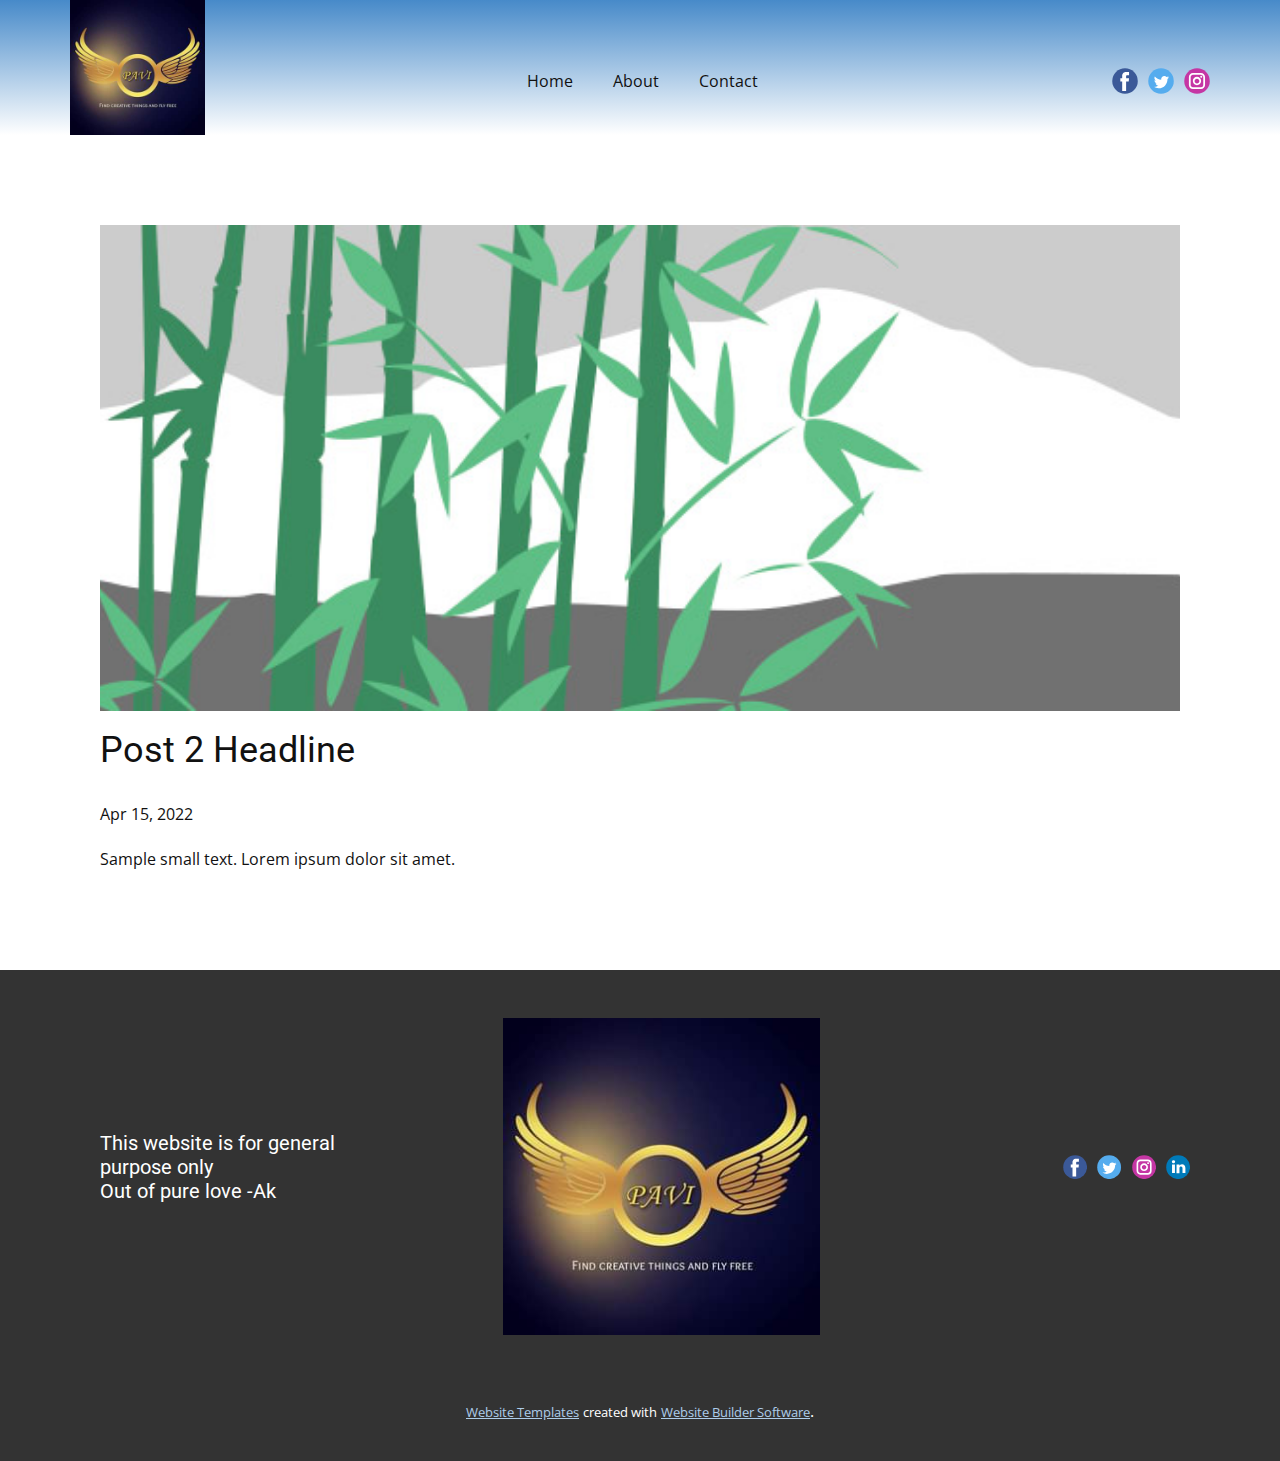
<file: blog/post-1.html>
<!doctype html>
<html style="font-size: 16px;"><head>
    <meta name="viewport" content="width=device-width, initial-scale=1.0">
    <meta charset="utf-8">
    <meta name="keywords" content="Post 1 Headline">
    <meta name="description" content="">
    <meta name="page_type" content="np-template-header-footer-from-plugin">
    <title>Post 2 Headline</title>
    <link rel="stylesheet" href="../nicepage.css" media="screen">
<link rel="stylesheet" href="../Post-Template.css" media="screen">
    <script class="u-script" type="text/javascript" src="../jquery.js" defer=""></script>
    <script class="u-script" type="text/javascript" src="../nicepage.js" defer=""></script>
    <meta name="generator" content="Nicepage 4.8.2, nicepage.com">
    <link id="u-theme-google-font" rel="stylesheet" href="https://fonts.googleapis.com/css?family=Roboto:100,100i,300,300i,400,400i,500,500i,700,700i,900,900i|Open+Sans:300,300i,400,400i,500,500i,600,600i,700,700i,800,800i">
    
    
    <script type="application/ld+json">{
		"@context": "http://schema.org",
		"@type": "Organization",
		"name": "paviak",
		"logo": "images/pavicreations.jpg",
		"sameAs": [
				"https://www.instagram.com/_.snazzy_queen._/",
				"https://www.instagram.com/_.snazzy_queen._/"
		]
}</script>
    <meta name="theme-color" content="#478ac9">
  </head>
  <body class="u-body u-xl-mode"><header class="u-align-center-sm u-align-center-xs u-clearfix u-gradient u-header u-header" id="sec-eb89"><div class="u-clearfix u-sheet u-sheet-1">
        <a href="https://nicepage.com" class="u-image u-logo u-image-1" data-image-width="320" data-image-height="320">
          <img src="../images/pavicreations.jpg" class="u-logo-image u-logo-image-1">
        </a>
        <nav class="u-align-left u-menu u-menu-dropdown u-offcanvas u-menu-1">
          <div class="menu-collapse" style="font-size: 1rem;">
            <a class="u-button-style u-nav-link" href="#" style="padding: 4px 6px; font-size: calc(1em + 8px);">
              <svg class="u-svg-link" preserveAspectRatio="xMidYMin slice" viewBox="0 0 302 302" style=""><use xmlns:xlink="http://www.w3.org/1999/xlink" xlink:href="#svg-8a8f"></use></svg>
              <svg xmlns="http://www.w3.org/2000/svg" xmlns:xlink="http://www.w3.org/1999/xlink" version="1.1" id="svg-8a8f" x="0px" y="0px" viewBox="0 0 302 302" style="enable-background:new 0 0 302 302;" xml:space="preserve" class="u-svg-content"><g><rect y="36" width="302" height="30"></rect><rect y="236" width="302" height="30"></rect><rect y="136" width="302" height="30"></rect>
</g><g></g><g></g><g></g><g></g><g></g><g></g><g></g><g></g><g></g><g></g><g></g><g></g><g></g><g></g><g></g></svg>
            </a>
          </div>
          <div class="u-custom-menu u-nav-container">
            <ul class="u-nav u-unstyled u-nav-1"><li class="u-nav-item"><a class="u-button-style u-nav-link u-text-active-palette-1-base u-text-hover-palette-2-base" href="../Home.html" style="padding: 10px 20px;">Home</a>
</li><li class="u-nav-item"><a class="u-button-style u-nav-link u-text-active-palette-1-base u-text-hover-palette-2-base" href="../About.html" style="padding: 10px 20px;">About</a>
</li><li class="u-nav-item"><a class="u-button-style u-nav-link u-text-active-palette-1-base u-text-hover-palette-2-base" href="../Contact.html" style="padding: 10px 15px 10px 20px;">Contact</a>
</li></ul>
          </div>
          <div class="u-custom-menu u-nav-container-collapse">
            <div class="u-align-center u-black u-container-style u-inner-container-layout u-opacity u-opacity-95 u-sidenav">
              <div class="u-inner-container-layout u-sidenav-overflow">
                <div class="u-menu-close"></div>
                <ul class="u-align-center u-nav u-popupmenu-items u-unstyled u-nav-2"><li class="u-nav-item"><a class="u-button-style u-nav-link" href="../Home.html">Home</a>
</li><li class="u-nav-item"><a class="u-button-style u-nav-link" href="../About.html">About</a>
</li><li class="u-nav-item"><a class="u-button-style u-nav-link" href="../Contact.html">Contact</a>
</li></ul>
              </div>
            </div>
            <div class="u-black u-menu-overlay u-opacity u-opacity-70"></div>
          </div>
        </nav>
        <div class="u-social-icons u-spacing-10 u-social-icons-1">
          <a class="u-social-url" title="facebook" target="_blank" href=""><span class="u-icon u-social-facebook u-social-icon u-icon-1"><svg class="u-svg-link" preserveAspectRatio="xMidYMin slice" viewBox="0 0 112 112" style=""><use xmlns:xlink="http://www.w3.org/1999/xlink" xlink:href="#svg-f033"></use></svg><svg class="u-svg-content" viewBox="0 0 112 112" x="0" y="0" id="svg-f033"><circle fill="currentColor" cx="56.1" cy="56.1" r="55"></circle><path fill="#FFFFFF" d="M73.5,31.6h-9.1c-1.4,0-3.6,0.8-3.6,3.9v8.5h12.6L72,58.3H60.8v40.8H43.9V58.3h-8V43.9h8v-9.2
            c0-6.7,3.1-17,17-17h12.5v13.9H73.5z"></path></svg></span>
          </a>
          <a class="u-social-url" title="twitter" target="_blank" href=""><span class="u-icon u-social-icon u-social-twitter u-icon-2"><svg class="u-svg-link" preserveAspectRatio="xMidYMin slice" viewBox="0 0 112 112" style=""><use xmlns:xlink="http://www.w3.org/1999/xlink" xlink:href="#svg-b1b2"></use></svg><svg class="u-svg-content" viewBox="0 0 112 112" x="0" y="0" id="svg-b1b2"><circle fill="currentColor" class="st0" cx="56.1" cy="56.1" r="55"></circle><path fill="#FFFFFF" d="M83.8,47.3c0,0.6,0,1.2,0,1.7c0,17.7-13.5,38.2-38.2,38.2C38,87.2,31,85,25,81.2c1,0.1,2.1,0.2,3.2,0.2
            c6.3,0,12.1-2.1,16.7-5.7c-5.9-0.1-10.8-4-12.5-9.3c0.8,0.2,1.7,0.2,2.5,0.2c1.2,0,2.4-0.2,3.5-0.5c-6.1-1.2-10.8-6.7-10.8-13.1
            c0-0.1,0-0.1,0-0.2c1.8,1,3.9,1.6,6.1,1.7c-3.6-2.4-6-6.5-6-11.2c0-2.5,0.7-4.8,1.8-6.7c6.6,8.1,16.5,13.5,27.6,14
            c-0.2-1-0.3-2-0.3-3.1c0-7.4,6-13.4,13.4-13.4c3.9,0,7.3,1.6,9.8,4.2c3.1-0.6,5.9-1.7,8.5-3.3c-1,3.1-3.1,5.8-5.9,7.4
            c2.7-0.3,5.3-1,7.7-2.1C88.7,43,86.4,45.4,83.8,47.3z"></path></svg></span>
          </a>
          <a class="u-social-url" title="instagram" target="_blank" href="https://www.instagram.com/_.snazzy_queen._/"><span class="u-icon u-social-icon u-social-instagram u-icon-3"><svg class="u-svg-link" preserveAspectRatio="xMidYMin slice" viewBox="0 0 112 112" style=""><use xmlns:xlink="http://www.w3.org/1999/xlink" xlink:href="#svg-baf0"></use></svg><svg class="u-svg-content" viewBox="0 0 112 112" x="0" y="0" id="svg-baf0"><circle fill="currentColor" cx="56.1" cy="56.1" r="55"></circle><path fill="#FFFFFF" d="M55.9,38.2c-9.9,0-17.9,8-17.9,17.9C38,66,46,74,55.9,74c9.9,0,17.9-8,17.9-17.9C73.8,46.2,65.8,38.2,55.9,38.2
            z M55.9,66.4c-5.7,0-10.3-4.6-10.3-10.3c-0.1-5.7,4.6-10.3,10.3-10.3c5.7,0,10.3,4.6,10.3,10.3C66.2,61.8,61.6,66.4,55.9,66.4z"></path><path fill="#FFFFFF" d="M74.3,33.5c-2.3,0-4.2,1.9-4.2,4.2s1.9,4.2,4.2,4.2s4.2-1.9,4.2-4.2S76.6,33.5,74.3,33.5z"></path><path fill="#FFFFFF" d="M73.1,21.3H38.6c-9.7,0-17.5,7.9-17.5,17.5v34.5c0,9.7,7.9,17.6,17.5,17.6h34.5c9.7,0,17.5-7.9,17.5-17.5V38.8
            C90.6,29.1,82.7,21.3,73.1,21.3z M83,73.3c0,5.5-4.5,9.9-9.9,9.9H38.6c-5.5,0-9.9-4.5-9.9-9.9V38.8c0-5.5,4.5-9.9,9.9-9.9h34.5
            c5.5,0,9.9,4.5,9.9,9.9V73.3z"></path></svg></span>
          </a>
        </div>
      </div></header>
    <section class="u-align-center u-clearfix u-section-1" id="sec-e50f">
      <div class="u-clearfix u-sheet u-valign-middle-md u-valign-middle-sm u-valign-middle-xs u-sheet-1"><!--post_details--><!--post_details_options_json--><!--{"source":""}--><!--/post_details_options_json--><!--blog_post-->
        <div class="u-container-style u-expanded-width u-post-details u-post-details-1">
          <div class="u-container-layout u-valign-middle u-container-layout-1"><!--blog_post_image-->
            <img alt="" class="u-blog-control u-expanded-width u-image u-image-default u-image-1" src="[data-uri]"><!--/blog_post_image--><!--blog_post_header-->
            <h2 class="u-blog-control u-text u-text-1">Post 2 Headline</h2><!--/blog_post_header--><!--blog_post_metadata-->
            <div class="u-blog-control u-metadata u-metadata-1"><!--blog_post_metadata_date-->
              <span class="u-meta-date u-meta-icon">Apr 15, 2022</span><!--/blog_post_metadata_date--><!--blog_post_metadata_category-->
              <!--/blog_post_metadata_category--><!--blog_post_metadata_comments-->
              <!--/blog_post_metadata_comments-->
            </div><!--/blog_post_metadata--><!--blog_post_content-->
            <div class="u-align-justify u-blog-control u-post-content u-text u-text-2 fr-view">
  Sample small text. Lorem ipsum dolor sit amet.
  </div><!--/blog_post_content-->
          </div>
        </div><!--/blog_post--><!--/post_details-->
      </div>
    </section>
    
    
    <footer class="u-clearfix u-footer u-grey-80" id="sec-61d4"><div class="u-clearfix u-sheet u-sheet-1">
        <div class="u-clearfix u-expanded-width u-gutter-30 u-layout-wrap u-layout-wrap-1">
          <div class="u-gutter-0 u-layout">
            <div class="u-layout-row">
              <div class="u-align-center-sm u-align-center-xs u-align-left-md u-align-left-xl u-container-style u-layout-cell u-left-cell u-size-20 u-size-20-md u-layout-cell-1">
                <div class="u-container-layout u-valign-middle u-container-layout-1"><!--position-->
                  <div data-position="" class="u-position"><!--block-->
                    <div class="u-block">
                      <div class="u-block-container u-clearfix"><!--block_header-->
                        <h5 class="u-block-header u-text"><!--block_header_content--> This website is for general purpose only<br>Out of pure love -Ak<!--/block_header_content-->
                        </h5><!--/block_header--><!--block_content-->
                        <div class="u-block-content u-text"><!--block_content_content--><!--/block_content_content--></div><!--/block_content-->
                      </div>
                    </div><!--/block-->
                  </div><!--/position-->
                </div>
              </div>
              <div class="u-align-center-sm u-align-right-md u-container-style u-layout-cell u-size-20 u-size-20-md u-layout-cell-2">
                <div class="u-container-layout u-valign-middle-xs u-container-layout-2">
                  <a href="https://nicepage.com" class="u-image u-logo u-image-1" data-image-width="320" data-image-height="320">
                    <img src="../images/pavicreations-5.jpg" class="u-logo-image u-logo-image-1">
                  </a>
                </div>
              </div>
              <div class="u-align-center-sm u-align-center-xs u-align-left-md u-align-right-lg u-align-right-xl u-container-style u-layout-cell u-right-cell u-size-20 u-size-20-md u-layout-cell-3">
                <div class="u-container-layout u-valign-middle u-container-layout-3">
                  <div class="u-social-icons u-spacing-10 u-social-icons-1">
                    <a class="u-social-url" title="facebook" target="_blank" href=""><span class="u-icon u-social-facebook u-social-icon u-icon-1"><svg class="u-svg-link" preserveAspectRatio="xMidYMin slice" viewBox="0 0 112 112" style=""><use xmlns:xlink="http://www.w3.org/1999/xlink" xlink:href="#svg-4f33"></use></svg><svg class="u-svg-content" viewBox="0 0 112 112" x="0" y="0" id="svg-4f33"><circle fill="currentColor" cx="56.1" cy="56.1" r="55"></circle><path fill="#FFFFFF" d="M73.5,31.6h-9.1c-1.4,0-3.6,0.8-3.6,3.9v8.5h12.6L72,58.3H60.8v40.8H43.9V58.3h-8V43.9h8v-9.2
            c0-6.7,3.1-17,17-17h12.5v13.9H73.5z"></path></svg></span>
                    </a>
                    <a class="u-social-url" title="twitter" target="_blank" href=""><span class="u-icon u-social-icon u-social-twitter u-icon-2"><svg class="u-svg-link" preserveAspectRatio="xMidYMin slice" viewBox="0 0 112 112" style=""><use xmlns:xlink="http://www.w3.org/1999/xlink" xlink:href="#svg-81ed"></use></svg><svg class="u-svg-content" viewBox="0 0 112 112" x="0" y="0" id="svg-81ed"><circle fill="currentColor" class="st0" cx="56.1" cy="56.1" r="55"></circle><path fill="#FFFFFF" d="M83.8,47.3c0,0.6,0,1.2,0,1.7c0,17.7-13.5,38.2-38.2,38.2C38,87.2,31,85,25,81.2c1,0.1,2.1,0.2,3.2,0.2
            c6.3,0,12.1-2.1,16.7-5.7c-5.9-0.1-10.8-4-12.5-9.3c0.8,0.2,1.7,0.2,2.5,0.2c1.2,0,2.4-0.2,3.5-0.5c-6.1-1.2-10.8-6.7-10.8-13.1
            c0-0.1,0-0.1,0-0.2c1.8,1,3.9,1.6,6.1,1.7c-3.6-2.4-6-6.5-6-11.2c0-2.5,0.7-4.8,1.8-6.7c6.6,8.1,16.5,13.5,27.6,14
            c-0.2-1-0.3-2-0.3-3.1c0-7.4,6-13.4,13.4-13.4c3.9,0,7.3,1.6,9.8,4.2c3.1-0.6,5.9-1.7,8.5-3.3c-1,3.1-3.1,5.8-5.9,7.4
            c2.7-0.3,5.3-1,7.7-2.1C88.7,43,86.4,45.4,83.8,47.3z"></path></svg></span>
                    </a>
                    <a class="u-social-url" title="instagram" target="_blank" href="https://www.instagram.com/_.snazzy_queen._/"><span class="u-icon u-social-icon u-social-instagram u-icon-3"><svg class="u-svg-link" preserveAspectRatio="xMidYMin slice" viewBox="0 0 112 112" style=""><use xmlns:xlink="http://www.w3.org/1999/xlink" xlink:href="#svg-7d94"></use></svg><svg class="u-svg-content" viewBox="0 0 112 112" x="0" y="0" id="svg-7d94"><circle fill="currentColor" cx="56.1" cy="56.1" r="55"></circle><path fill="#FFFFFF" d="M55.9,38.2c-9.9,0-17.9,8-17.9,17.9C38,66,46,74,55.9,74c9.9,0,17.9-8,17.9-17.9C73.8,46.2,65.8,38.2,55.9,38.2
            z M55.9,66.4c-5.7,0-10.3-4.6-10.3-10.3c-0.1-5.7,4.6-10.3,10.3-10.3c5.7,0,10.3,4.6,10.3,10.3C66.2,61.8,61.6,66.4,55.9,66.4z"></path><path fill="#FFFFFF" d="M74.3,33.5c-2.3,0-4.2,1.9-4.2,4.2s1.9,4.2,4.2,4.2s4.2-1.9,4.2-4.2S76.6,33.5,74.3,33.5z"></path><path fill="#FFFFFF" d="M73.1,21.3H38.6c-9.7,0-17.5,7.9-17.5,17.5v34.5c0,9.7,7.9,17.6,17.5,17.6h34.5c9.7,0,17.5-7.9,17.5-17.5V38.8
            C90.6,29.1,82.7,21.3,73.1,21.3z M83,73.3c0,5.5-4.5,9.9-9.9,9.9H38.6c-5.5,0-9.9-4.5-9.9-9.9V38.8c0-5.5,4.5-9.9,9.9-9.9h34.5
            c5.5,0,9.9,4.5,9.9,9.9V73.3z"></path></svg></span>
                    </a>
                    <a class="u-social-url" title="linkedin" target="_blank" href=""><span class="u-icon u-social-icon u-social-linkedin u-icon-4"><svg class="u-svg-link" preserveAspectRatio="xMidYMin slice" viewBox="0 0 112 112" style=""><use xmlns:xlink="http://www.w3.org/1999/xlink" xlink:href="#svg-2ca0"></use></svg><svg class="u-svg-content" viewBox="0 0 112 112" x="0" y="0" id="svg-2ca0"><circle fill="currentColor" cx="56.1" cy="56.1" r="55"></circle><path fill="#FFFFFF" d="M41.3,83.7H27.9V43.4h13.4V83.7z M34.6,37.9L34.6,37.9c-4.6,0-7.5-3.1-7.5-7c0-4,3-7,7.6-7s7.4,3,7.5,7
            C42.2,34.8,39.2,37.9,34.6,37.9z M89.6,83.7H76.2V62.2c0-5.4-1.9-9.1-6.8-9.1c-3.7,0-5.9,2.5-6.9,4.9c-0.4,0.9-0.4,2.1-0.4,3.3v22.5
            H48.7c0,0,0.2-36.5,0-40.3h13.4v5.7c1.8-2.7,5-6.7,12.1-6.7c8.8,0,15.4,5.8,15.4,18.1V83.7z"></path></svg></span>
                    </a>
                  </div>
                </div>
              </div>
            </div>
          </div>
        </div>
      </div></footer>
    <section class="u-backlink u-clearfix u-grey-80">
      <a class="u-link" href="https://nicepage.com/website-templates" target="_blank">
        <span>Website Templates</span>
      </a>
      <p class="u-text">
        <span>created with</span>
      </p>
      <a class="u-link" href="" target="_blank">
        <span>Website Builder Software</span>
      </a>. 
    </section>
  
</body></html>
</file>
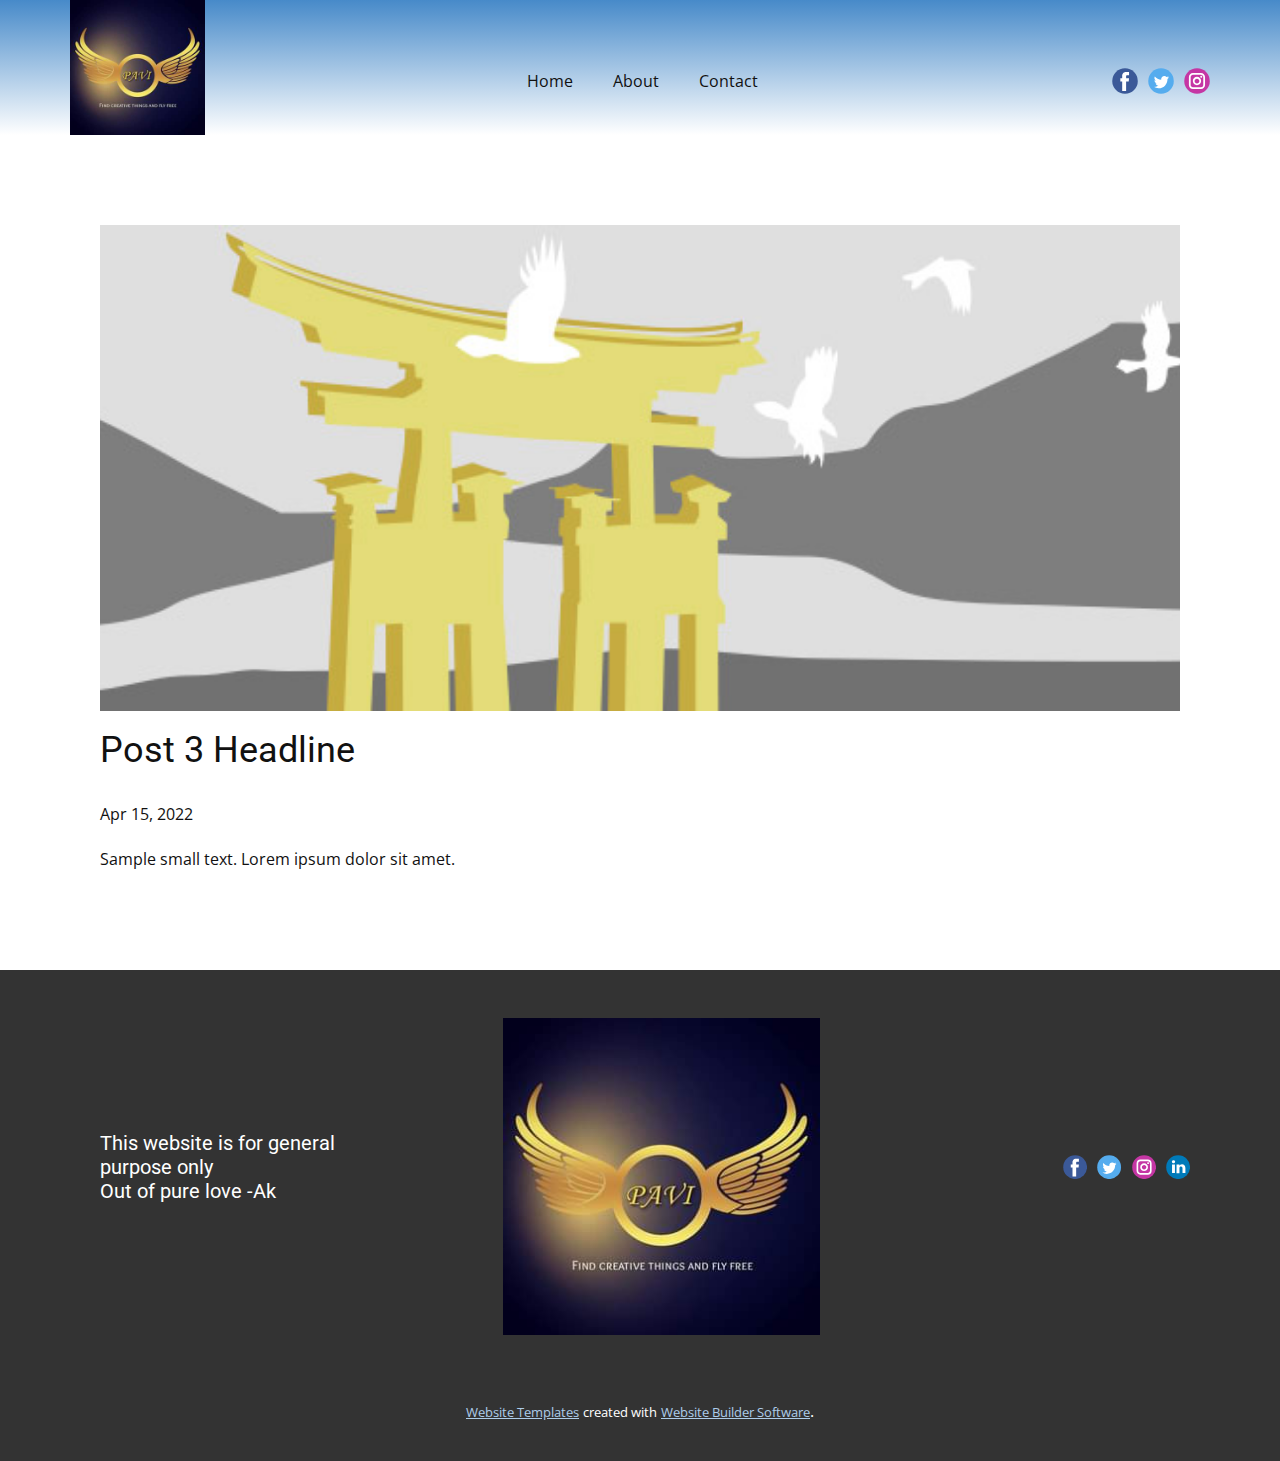
<file: blog/post-2.html>
<!doctype html>
<html style="font-size: 16px;"><head>
    <meta name="viewport" content="width=device-width, initial-scale=1.0">
    <meta charset="utf-8">
    <meta name="keywords" content="Post 1 Headline">
    <meta name="description" content="">
    <meta name="page_type" content="np-template-header-footer-from-plugin">
    <title>Post 3 Headline</title>
    <link rel="stylesheet" href="../nicepage.css" media="screen">
<link rel="stylesheet" href="../Post-Template.css" media="screen">
    <script class="u-script" type="text/javascript" src="../jquery.js" defer=""></script>
    <script class="u-script" type="text/javascript" src="../nicepage.js" defer=""></script>
    <meta name="generator" content="Nicepage 4.8.2, nicepage.com">
    <link id="u-theme-google-font" rel="stylesheet" href="https://fonts.googleapis.com/css?family=Roboto:100,100i,300,300i,400,400i,500,500i,700,700i,900,900i|Open+Sans:300,300i,400,400i,500,500i,600,600i,700,700i,800,800i">
    
    
    <script type="application/ld+json">{
		"@context": "http://schema.org",
		"@type": "Organization",
		"name": "paviak",
		"logo": "images/pavicreations.jpg",
		"sameAs": [
				"https://www.instagram.com/_.snazzy_queen._/",
				"https://www.instagram.com/_.snazzy_queen._/"
		]
}</script>
    <meta name="theme-color" content="#478ac9">
  </head>
  <body class="u-body u-xl-mode"><header class="u-align-center-sm u-align-center-xs u-clearfix u-gradient u-header u-header" id="sec-eb89"><div class="u-clearfix u-sheet u-sheet-1">
        <a href="https://nicepage.com" class="u-image u-logo u-image-1" data-image-width="320" data-image-height="320">
          <img src="../images/pavicreations.jpg" class="u-logo-image u-logo-image-1">
        </a>
        <nav class="u-align-left u-menu u-menu-dropdown u-offcanvas u-menu-1">
          <div class="menu-collapse" style="font-size: 1rem;">
            <a class="u-button-style u-nav-link" href="#" style="padding: 4px 6px; font-size: calc(1em + 8px);">
              <svg class="u-svg-link" preserveAspectRatio="xMidYMin slice" viewBox="0 0 302 302" style=""><use xmlns:xlink="http://www.w3.org/1999/xlink" xlink:href="#svg-8a8f"></use></svg>
              <svg xmlns="http://www.w3.org/2000/svg" xmlns:xlink="http://www.w3.org/1999/xlink" version="1.1" id="svg-8a8f" x="0px" y="0px" viewBox="0 0 302 302" style="enable-background:new 0 0 302 302;" xml:space="preserve" class="u-svg-content"><g><rect y="36" width="302" height="30"></rect><rect y="236" width="302" height="30"></rect><rect y="136" width="302" height="30"></rect>
</g><g></g><g></g><g></g><g></g><g></g><g></g><g></g><g></g><g></g><g></g><g></g><g></g><g></g><g></g><g></g></svg>
            </a>
          </div>
          <div class="u-custom-menu u-nav-container">
            <ul class="u-nav u-unstyled u-nav-1"><li class="u-nav-item"><a class="u-button-style u-nav-link u-text-active-palette-1-base u-text-hover-palette-2-base" href="../Home.html" style="padding: 10px 20px;">Home</a>
</li><li class="u-nav-item"><a class="u-button-style u-nav-link u-text-active-palette-1-base u-text-hover-palette-2-base" href="../About.html" style="padding: 10px 20px;">About</a>
</li><li class="u-nav-item"><a class="u-button-style u-nav-link u-text-active-palette-1-base u-text-hover-palette-2-base" href="../Contact.html" style="padding: 10px 15px 10px 20px;">Contact</a>
</li></ul>
          </div>
          <div class="u-custom-menu u-nav-container-collapse">
            <div class="u-align-center u-black u-container-style u-inner-container-layout u-opacity u-opacity-95 u-sidenav">
              <div class="u-inner-container-layout u-sidenav-overflow">
                <div class="u-menu-close"></div>
                <ul class="u-align-center u-nav u-popupmenu-items u-unstyled u-nav-2"><li class="u-nav-item"><a class="u-button-style u-nav-link" href="../Home.html">Home</a>
</li><li class="u-nav-item"><a class="u-button-style u-nav-link" href="../About.html">About</a>
</li><li class="u-nav-item"><a class="u-button-style u-nav-link" href="../Contact.html">Contact</a>
</li></ul>
              </div>
            </div>
            <div class="u-black u-menu-overlay u-opacity u-opacity-70"></div>
          </div>
        </nav>
        <div class="u-social-icons u-spacing-10 u-social-icons-1">
          <a class="u-social-url" title="facebook" target="_blank" href=""><span class="u-icon u-social-facebook u-social-icon u-icon-1"><svg class="u-svg-link" preserveAspectRatio="xMidYMin slice" viewBox="0 0 112 112" style=""><use xmlns:xlink="http://www.w3.org/1999/xlink" xlink:href="#svg-f033"></use></svg><svg class="u-svg-content" viewBox="0 0 112 112" x="0" y="0" id="svg-f033"><circle fill="currentColor" cx="56.1" cy="56.1" r="55"></circle><path fill="#FFFFFF" d="M73.5,31.6h-9.1c-1.4,0-3.6,0.8-3.6,3.9v8.5h12.6L72,58.3H60.8v40.8H43.9V58.3h-8V43.9h8v-9.2
            c0-6.7,3.1-17,17-17h12.5v13.9H73.5z"></path></svg></span>
          </a>
          <a class="u-social-url" title="twitter" target="_blank" href=""><span class="u-icon u-social-icon u-social-twitter u-icon-2"><svg class="u-svg-link" preserveAspectRatio="xMidYMin slice" viewBox="0 0 112 112" style=""><use xmlns:xlink="http://www.w3.org/1999/xlink" xlink:href="#svg-b1b2"></use></svg><svg class="u-svg-content" viewBox="0 0 112 112" x="0" y="0" id="svg-b1b2"><circle fill="currentColor" class="st0" cx="56.1" cy="56.1" r="55"></circle><path fill="#FFFFFF" d="M83.8,47.3c0,0.6,0,1.2,0,1.7c0,17.7-13.5,38.2-38.2,38.2C38,87.2,31,85,25,81.2c1,0.1,2.1,0.2,3.2,0.2
            c6.3,0,12.1-2.1,16.7-5.7c-5.9-0.1-10.8-4-12.5-9.3c0.8,0.2,1.7,0.2,2.5,0.2c1.2,0,2.4-0.2,3.5-0.5c-6.1-1.2-10.8-6.7-10.8-13.1
            c0-0.1,0-0.1,0-0.2c1.8,1,3.9,1.6,6.1,1.7c-3.6-2.4-6-6.5-6-11.2c0-2.5,0.7-4.8,1.8-6.7c6.6,8.1,16.5,13.5,27.6,14
            c-0.2-1-0.3-2-0.3-3.1c0-7.4,6-13.4,13.4-13.4c3.9,0,7.3,1.6,9.8,4.2c3.1-0.6,5.9-1.7,8.5-3.3c-1,3.1-3.1,5.8-5.9,7.4
            c2.7-0.3,5.3-1,7.7-2.1C88.7,43,86.4,45.4,83.8,47.3z"></path></svg></span>
          </a>
          <a class="u-social-url" title="instagram" target="_blank" href="https://www.instagram.com/_.snazzy_queen._/"><span class="u-icon u-social-icon u-social-instagram u-icon-3"><svg class="u-svg-link" preserveAspectRatio="xMidYMin slice" viewBox="0 0 112 112" style=""><use xmlns:xlink="http://www.w3.org/1999/xlink" xlink:href="#svg-baf0"></use></svg><svg class="u-svg-content" viewBox="0 0 112 112" x="0" y="0" id="svg-baf0"><circle fill="currentColor" cx="56.1" cy="56.1" r="55"></circle><path fill="#FFFFFF" d="M55.9,38.2c-9.9,0-17.9,8-17.9,17.9C38,66,46,74,55.9,74c9.9,0,17.9-8,17.9-17.9C73.8,46.2,65.8,38.2,55.9,38.2
            z M55.9,66.4c-5.7,0-10.3-4.6-10.3-10.3c-0.1-5.7,4.6-10.3,10.3-10.3c5.7,0,10.3,4.6,10.3,10.3C66.2,61.8,61.6,66.4,55.9,66.4z"></path><path fill="#FFFFFF" d="M74.3,33.5c-2.3,0-4.2,1.9-4.2,4.2s1.9,4.2,4.2,4.2s4.2-1.9,4.2-4.2S76.6,33.5,74.3,33.5z"></path><path fill="#FFFFFF" d="M73.1,21.3H38.6c-9.7,0-17.5,7.9-17.5,17.5v34.5c0,9.7,7.9,17.6,17.5,17.6h34.5c9.7,0,17.5-7.9,17.5-17.5V38.8
            C90.6,29.1,82.7,21.3,73.1,21.3z M83,73.3c0,5.5-4.5,9.9-9.9,9.9H38.6c-5.5,0-9.9-4.5-9.9-9.9V38.8c0-5.5,4.5-9.9,9.9-9.9h34.5
            c5.5,0,9.9,4.5,9.9,9.9V73.3z"></path></svg></span>
          </a>
        </div>
      </div></header>
    <section class="u-align-center u-clearfix u-section-1" id="sec-e50f">
      <div class="u-clearfix u-sheet u-valign-middle-md u-valign-middle-sm u-valign-middle-xs u-sheet-1"><!--post_details--><!--post_details_options_json--><!--{"source":""}--><!--/post_details_options_json--><!--blog_post-->
        <div class="u-container-style u-expanded-width u-post-details u-post-details-1">
          <div class="u-container-layout u-valign-middle u-container-layout-1"><!--blog_post_image-->
            <img alt="" class="u-blog-control u-expanded-width u-image u-image-default u-image-1" src="[data-uri]"><!--/blog_post_image--><!--blog_post_header-->
            <h2 class="u-blog-control u-text u-text-1">Post 3 Headline</h2><!--/blog_post_header--><!--blog_post_metadata-->
            <div class="u-blog-control u-metadata u-metadata-1"><!--blog_post_metadata_date-->
              <span class="u-meta-date u-meta-icon">Apr 15, 2022</span><!--/blog_post_metadata_date--><!--blog_post_metadata_category-->
              <!--/blog_post_metadata_category--><!--blog_post_metadata_comments-->
              <!--/blog_post_metadata_comments-->
            </div><!--/blog_post_metadata--><!--blog_post_content-->
            <div class="u-align-justify u-blog-control u-post-content u-text u-text-2 fr-view">
  Sample small text. Lorem ipsum dolor sit amet.
  </div><!--/blog_post_content-->
          </div>
        </div><!--/blog_post--><!--/post_details-->
      </div>
    </section>
    
    
    <footer class="u-clearfix u-footer u-grey-80" id="sec-61d4"><div class="u-clearfix u-sheet u-sheet-1">
        <div class="u-clearfix u-expanded-width u-gutter-30 u-layout-wrap u-layout-wrap-1">
          <div class="u-gutter-0 u-layout">
            <div class="u-layout-row">
              <div class="u-align-center-sm u-align-center-xs u-align-left-md u-align-left-xl u-container-style u-layout-cell u-left-cell u-size-20 u-size-20-md u-layout-cell-1">
                <div class="u-container-layout u-valign-middle u-container-layout-1"><!--position-->
                  <div data-position="" class="u-position"><!--block-->
                    <div class="u-block">
                      <div class="u-block-container u-clearfix"><!--block_header-->
                        <h5 class="u-block-header u-text"><!--block_header_content--> This website is for general purpose only<br>Out of pure love -Ak<!--/block_header_content-->
                        </h5><!--/block_header--><!--block_content-->
                        <div class="u-block-content u-text"><!--block_content_content--><!--/block_content_content--></div><!--/block_content-->
                      </div>
                    </div><!--/block-->
                  </div><!--/position-->
                </div>
              </div>
              <div class="u-align-center-sm u-align-right-md u-container-style u-layout-cell u-size-20 u-size-20-md u-layout-cell-2">
                <div class="u-container-layout u-valign-middle-xs u-container-layout-2">
                  <a href="https://nicepage.com" class="u-image u-logo u-image-1" data-image-width="320" data-image-height="320">
                    <img src="../images/pavicreations-5.jpg" class="u-logo-image u-logo-image-1">
                  </a>
                </div>
              </div>
              <div class="u-align-center-sm u-align-center-xs u-align-left-md u-align-right-lg u-align-right-xl u-container-style u-layout-cell u-right-cell u-size-20 u-size-20-md u-layout-cell-3">
                <div class="u-container-layout u-valign-middle u-container-layout-3">
                  <div class="u-social-icons u-spacing-10 u-social-icons-1">
                    <a class="u-social-url" title="facebook" target="_blank" href=""><span class="u-icon u-social-facebook u-social-icon u-icon-1"><svg class="u-svg-link" preserveAspectRatio="xMidYMin slice" viewBox="0 0 112 112" style=""><use xmlns:xlink="http://www.w3.org/1999/xlink" xlink:href="#svg-4f33"></use></svg><svg class="u-svg-content" viewBox="0 0 112 112" x="0" y="0" id="svg-4f33"><circle fill="currentColor" cx="56.1" cy="56.1" r="55"></circle><path fill="#FFFFFF" d="M73.5,31.6h-9.1c-1.4,0-3.6,0.8-3.6,3.9v8.5h12.6L72,58.3H60.8v40.8H43.9V58.3h-8V43.9h8v-9.2
            c0-6.7,3.1-17,17-17h12.5v13.9H73.5z"></path></svg></span>
                    </a>
                    <a class="u-social-url" title="twitter" target="_blank" href=""><span class="u-icon u-social-icon u-social-twitter u-icon-2"><svg class="u-svg-link" preserveAspectRatio="xMidYMin slice" viewBox="0 0 112 112" style=""><use xmlns:xlink="http://www.w3.org/1999/xlink" xlink:href="#svg-81ed"></use></svg><svg class="u-svg-content" viewBox="0 0 112 112" x="0" y="0" id="svg-81ed"><circle fill="currentColor" class="st0" cx="56.1" cy="56.1" r="55"></circle><path fill="#FFFFFF" d="M83.8,47.3c0,0.6,0,1.2,0,1.7c0,17.7-13.5,38.2-38.2,38.2C38,87.2,31,85,25,81.2c1,0.1,2.1,0.2,3.2,0.2
            c6.3,0,12.1-2.1,16.7-5.7c-5.9-0.1-10.8-4-12.5-9.3c0.8,0.2,1.7,0.2,2.5,0.2c1.2,0,2.4-0.2,3.5-0.5c-6.1-1.2-10.8-6.7-10.8-13.1
            c0-0.1,0-0.1,0-0.2c1.8,1,3.9,1.6,6.1,1.7c-3.6-2.4-6-6.5-6-11.2c0-2.5,0.7-4.8,1.8-6.7c6.6,8.1,16.5,13.5,27.6,14
            c-0.2-1-0.3-2-0.3-3.1c0-7.4,6-13.4,13.4-13.4c3.9,0,7.3,1.6,9.8,4.2c3.1-0.6,5.9-1.7,8.5-3.3c-1,3.1-3.1,5.8-5.9,7.4
            c2.7-0.3,5.3-1,7.7-2.1C88.7,43,86.4,45.4,83.8,47.3z"></path></svg></span>
                    </a>
                    <a class="u-social-url" title="instagram" target="_blank" href="https://www.instagram.com/_.snazzy_queen._/"><span class="u-icon u-social-icon u-social-instagram u-icon-3"><svg class="u-svg-link" preserveAspectRatio="xMidYMin slice" viewBox="0 0 112 112" style=""><use xmlns:xlink="http://www.w3.org/1999/xlink" xlink:href="#svg-7d94"></use></svg><svg class="u-svg-content" viewBox="0 0 112 112" x="0" y="0" id="svg-7d94"><circle fill="currentColor" cx="56.1" cy="56.1" r="55"></circle><path fill="#FFFFFF" d="M55.9,38.2c-9.9,0-17.9,8-17.9,17.9C38,66,46,74,55.9,74c9.9,0,17.9-8,17.9-17.9C73.8,46.2,65.8,38.2,55.9,38.2
            z M55.9,66.4c-5.7,0-10.3-4.6-10.3-10.3c-0.1-5.7,4.6-10.3,10.3-10.3c5.7,0,10.3,4.6,10.3,10.3C66.2,61.8,61.6,66.4,55.9,66.4z"></path><path fill="#FFFFFF" d="M74.3,33.5c-2.3,0-4.2,1.9-4.2,4.2s1.9,4.2,4.2,4.2s4.2-1.9,4.2-4.2S76.6,33.5,74.3,33.5z"></path><path fill="#FFFFFF" d="M73.1,21.3H38.6c-9.7,0-17.5,7.9-17.5,17.5v34.5c0,9.7,7.9,17.6,17.5,17.6h34.5c9.7,0,17.5-7.9,17.5-17.5V38.8
            C90.6,29.1,82.7,21.3,73.1,21.3z M83,73.3c0,5.5-4.5,9.9-9.9,9.9H38.6c-5.5,0-9.9-4.5-9.9-9.9V38.8c0-5.5,4.5-9.9,9.9-9.9h34.5
            c5.5,0,9.9,4.5,9.9,9.9V73.3z"></path></svg></span>
                    </a>
                    <a class="u-social-url" title="linkedin" target="_blank" href=""><span class="u-icon u-social-icon u-social-linkedin u-icon-4"><svg class="u-svg-link" preserveAspectRatio="xMidYMin slice" viewBox="0 0 112 112" style=""><use xmlns:xlink="http://www.w3.org/1999/xlink" xlink:href="#svg-2ca0"></use></svg><svg class="u-svg-content" viewBox="0 0 112 112" x="0" y="0" id="svg-2ca0"><circle fill="currentColor" cx="56.1" cy="56.1" r="55"></circle><path fill="#FFFFFF" d="M41.3,83.7H27.9V43.4h13.4V83.7z M34.6,37.9L34.6,37.9c-4.6,0-7.5-3.1-7.5-7c0-4,3-7,7.6-7s7.4,3,7.5,7
            C42.2,34.8,39.2,37.9,34.6,37.9z M89.6,83.7H76.2V62.2c0-5.4-1.9-9.1-6.8-9.1c-3.7,0-5.9,2.5-6.9,4.9c-0.4,0.9-0.4,2.1-0.4,3.3v22.5
            H48.7c0,0,0.2-36.5,0-40.3h13.4v5.7c1.8-2.7,5-6.7,12.1-6.7c8.8,0,15.4,5.8,15.4,18.1V83.7z"></path></svg></span>
                    </a>
                  </div>
                </div>
              </div>
            </div>
          </div>
        </div>
      </div></footer>
    <section class="u-backlink u-clearfix u-grey-80">
      <a class="u-link" href="https://nicepage.com/website-templates" target="_blank">
        <span>Website Templates</span>
      </a>
      <p class="u-text">
        <span>created with</span>
      </p>
      <a class="u-link" href="" target="_blank">
        <span>Website Builder Software</span>
      </a>. 
    </section>
  
</body></html>
</file>
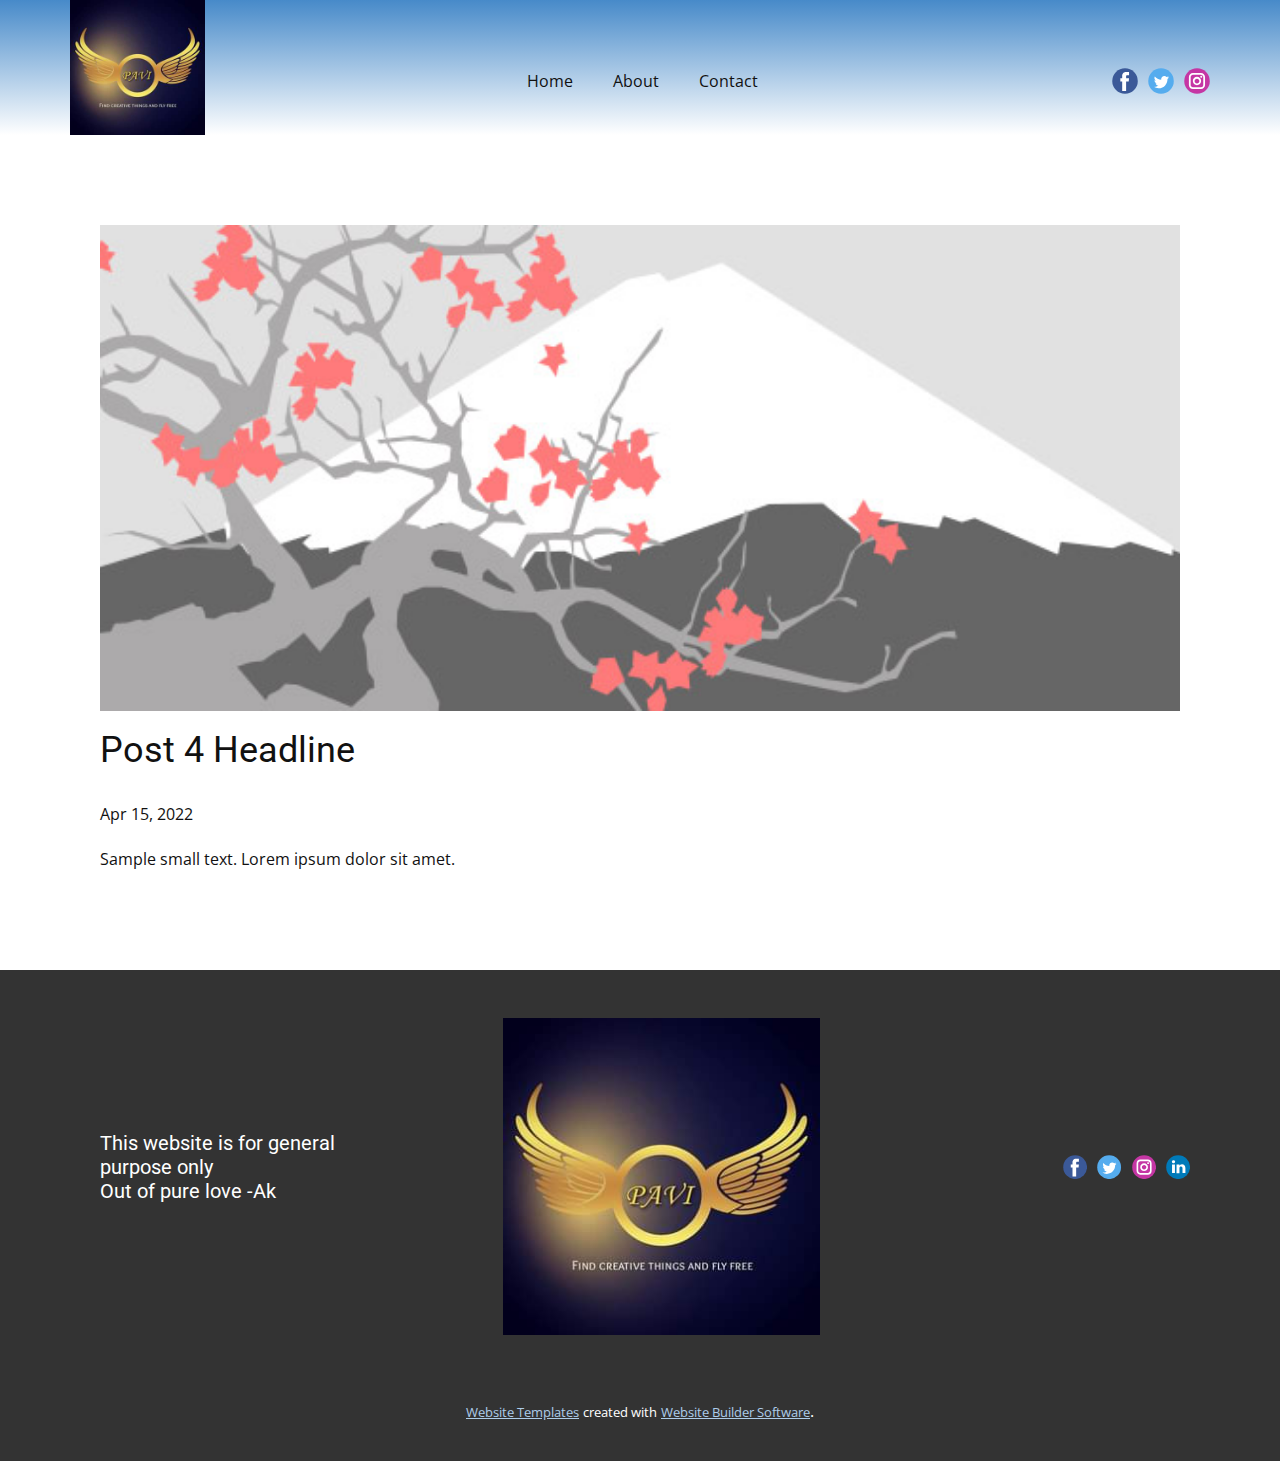
<file: blog/post-3.html>
<!doctype html>
<html style="font-size: 16px;"><head>
    <meta name="viewport" content="width=device-width, initial-scale=1.0">
    <meta charset="utf-8">
    <meta name="keywords" content="Post 1 Headline">
    <meta name="description" content="">
    <meta name="page_type" content="np-template-header-footer-from-plugin">
    <title>Post 4 Headline</title>
    <link rel="stylesheet" href="../nicepage.css" media="screen">
<link rel="stylesheet" href="../Post-Template.css" media="screen">
    <script class="u-script" type="text/javascript" src="../jquery.js" defer=""></script>
    <script class="u-script" type="text/javascript" src="../nicepage.js" defer=""></script>
    <meta name="generator" content="Nicepage 4.8.2, nicepage.com">
    <link id="u-theme-google-font" rel="stylesheet" href="https://fonts.googleapis.com/css?family=Roboto:100,100i,300,300i,400,400i,500,500i,700,700i,900,900i|Open+Sans:300,300i,400,400i,500,500i,600,600i,700,700i,800,800i">
    
    
    <script type="application/ld+json">{
		"@context": "http://schema.org",
		"@type": "Organization",
		"name": "paviak",
		"logo": "images/pavicreations.jpg",
		"sameAs": [
				"https://www.instagram.com/_.snazzy_queen._/",
				"https://www.instagram.com/_.snazzy_queen._/"
		]
}</script>
    <meta name="theme-color" content="#478ac9">
  </head>
  <body class="u-body u-xl-mode"><header class="u-align-center-sm u-align-center-xs u-clearfix u-gradient u-header u-header" id="sec-eb89"><div class="u-clearfix u-sheet u-sheet-1">
        <a href="https://nicepage.com" class="u-image u-logo u-image-1" data-image-width="320" data-image-height="320">
          <img src="../images/pavicreations.jpg" class="u-logo-image u-logo-image-1">
        </a>
        <nav class="u-align-left u-menu u-menu-dropdown u-offcanvas u-menu-1">
          <div class="menu-collapse" style="font-size: 1rem;">
            <a class="u-button-style u-nav-link" href="#" style="padding: 4px 6px; font-size: calc(1em + 8px);">
              <svg class="u-svg-link" preserveAspectRatio="xMidYMin slice" viewBox="0 0 302 302" style=""><use xmlns:xlink="http://www.w3.org/1999/xlink" xlink:href="#svg-8a8f"></use></svg>
              <svg xmlns="http://www.w3.org/2000/svg" xmlns:xlink="http://www.w3.org/1999/xlink" version="1.1" id="svg-8a8f" x="0px" y="0px" viewBox="0 0 302 302" style="enable-background:new 0 0 302 302;" xml:space="preserve" class="u-svg-content"><g><rect y="36" width="302" height="30"></rect><rect y="236" width="302" height="30"></rect><rect y="136" width="302" height="30"></rect>
</g><g></g><g></g><g></g><g></g><g></g><g></g><g></g><g></g><g></g><g></g><g></g><g></g><g></g><g></g><g></g></svg>
            </a>
          </div>
          <div class="u-custom-menu u-nav-container">
            <ul class="u-nav u-unstyled u-nav-1"><li class="u-nav-item"><a class="u-button-style u-nav-link u-text-active-palette-1-base u-text-hover-palette-2-base" href="../Home.html" style="padding: 10px 20px;">Home</a>
</li><li class="u-nav-item"><a class="u-button-style u-nav-link u-text-active-palette-1-base u-text-hover-palette-2-base" href="../About.html" style="padding: 10px 20px;">About</a>
</li><li class="u-nav-item"><a class="u-button-style u-nav-link u-text-active-palette-1-base u-text-hover-palette-2-base" href="../Contact.html" style="padding: 10px 15px 10px 20px;">Contact</a>
</li></ul>
          </div>
          <div class="u-custom-menu u-nav-container-collapse">
            <div class="u-align-center u-black u-container-style u-inner-container-layout u-opacity u-opacity-95 u-sidenav">
              <div class="u-inner-container-layout u-sidenav-overflow">
                <div class="u-menu-close"></div>
                <ul class="u-align-center u-nav u-popupmenu-items u-unstyled u-nav-2"><li class="u-nav-item"><a class="u-button-style u-nav-link" href="../Home.html">Home</a>
</li><li class="u-nav-item"><a class="u-button-style u-nav-link" href="../About.html">About</a>
</li><li class="u-nav-item"><a class="u-button-style u-nav-link" href="../Contact.html">Contact</a>
</li></ul>
              </div>
            </div>
            <div class="u-black u-menu-overlay u-opacity u-opacity-70"></div>
          </div>
        </nav>
        <div class="u-social-icons u-spacing-10 u-social-icons-1">
          <a class="u-social-url" title="facebook" target="_blank" href=""><span class="u-icon u-social-facebook u-social-icon u-icon-1"><svg class="u-svg-link" preserveAspectRatio="xMidYMin slice" viewBox="0 0 112 112" style=""><use xmlns:xlink="http://www.w3.org/1999/xlink" xlink:href="#svg-f033"></use></svg><svg class="u-svg-content" viewBox="0 0 112 112" x="0" y="0" id="svg-f033"><circle fill="currentColor" cx="56.1" cy="56.1" r="55"></circle><path fill="#FFFFFF" d="M73.5,31.6h-9.1c-1.4,0-3.6,0.8-3.6,3.9v8.5h12.6L72,58.3H60.8v40.8H43.9V58.3h-8V43.9h8v-9.2
            c0-6.7,3.1-17,17-17h12.5v13.9H73.5z"></path></svg></span>
          </a>
          <a class="u-social-url" title="twitter" target="_blank" href=""><span class="u-icon u-social-icon u-social-twitter u-icon-2"><svg class="u-svg-link" preserveAspectRatio="xMidYMin slice" viewBox="0 0 112 112" style=""><use xmlns:xlink="http://www.w3.org/1999/xlink" xlink:href="#svg-b1b2"></use></svg><svg class="u-svg-content" viewBox="0 0 112 112" x="0" y="0" id="svg-b1b2"><circle fill="currentColor" class="st0" cx="56.1" cy="56.1" r="55"></circle><path fill="#FFFFFF" d="M83.8,47.3c0,0.6,0,1.2,0,1.7c0,17.7-13.5,38.2-38.2,38.2C38,87.2,31,85,25,81.2c1,0.1,2.1,0.2,3.2,0.2
            c6.3,0,12.1-2.1,16.7-5.7c-5.9-0.1-10.8-4-12.5-9.3c0.8,0.2,1.7,0.2,2.5,0.2c1.2,0,2.4-0.2,3.5-0.5c-6.1-1.2-10.8-6.7-10.8-13.1
            c0-0.1,0-0.1,0-0.2c1.8,1,3.9,1.6,6.1,1.7c-3.6-2.4-6-6.5-6-11.2c0-2.5,0.7-4.8,1.8-6.7c6.6,8.1,16.5,13.5,27.6,14
            c-0.2-1-0.3-2-0.3-3.1c0-7.4,6-13.4,13.4-13.4c3.9,0,7.3,1.6,9.8,4.2c3.1-0.6,5.9-1.7,8.5-3.3c-1,3.1-3.1,5.8-5.9,7.4
            c2.7-0.3,5.3-1,7.7-2.1C88.7,43,86.4,45.4,83.8,47.3z"></path></svg></span>
          </a>
          <a class="u-social-url" title="instagram" target="_blank" href="https://www.instagram.com/_.snazzy_queen._/"><span class="u-icon u-social-icon u-social-instagram u-icon-3"><svg class="u-svg-link" preserveAspectRatio="xMidYMin slice" viewBox="0 0 112 112" style=""><use xmlns:xlink="http://www.w3.org/1999/xlink" xlink:href="#svg-baf0"></use></svg><svg class="u-svg-content" viewBox="0 0 112 112" x="0" y="0" id="svg-baf0"><circle fill="currentColor" cx="56.1" cy="56.1" r="55"></circle><path fill="#FFFFFF" d="M55.9,38.2c-9.9,0-17.9,8-17.9,17.9C38,66,46,74,55.9,74c9.9,0,17.9-8,17.9-17.9C73.8,46.2,65.8,38.2,55.9,38.2
            z M55.9,66.4c-5.7,0-10.3-4.6-10.3-10.3c-0.1-5.7,4.6-10.3,10.3-10.3c5.7,0,10.3,4.6,10.3,10.3C66.2,61.8,61.6,66.4,55.9,66.4z"></path><path fill="#FFFFFF" d="M74.3,33.5c-2.3,0-4.2,1.9-4.2,4.2s1.9,4.2,4.2,4.2s4.2-1.9,4.2-4.2S76.6,33.5,74.3,33.5z"></path><path fill="#FFFFFF" d="M73.1,21.3H38.6c-9.7,0-17.5,7.9-17.5,17.5v34.5c0,9.7,7.9,17.6,17.5,17.6h34.5c9.7,0,17.5-7.9,17.5-17.5V38.8
            C90.6,29.1,82.7,21.3,73.1,21.3z M83,73.3c0,5.5-4.5,9.9-9.9,9.9H38.6c-5.5,0-9.9-4.5-9.9-9.9V38.8c0-5.5,4.5-9.9,9.9-9.9h34.5
            c5.5,0,9.9,4.5,9.9,9.9V73.3z"></path></svg></span>
          </a>
        </div>
      </div></header>
    <section class="u-align-center u-clearfix u-section-1" id="sec-e50f">
      <div class="u-clearfix u-sheet u-valign-middle-md u-valign-middle-sm u-valign-middle-xs u-sheet-1"><!--post_details--><!--post_details_options_json--><!--{"source":""}--><!--/post_details_options_json--><!--blog_post-->
        <div class="u-container-style u-expanded-width u-post-details u-post-details-1">
          <div class="u-container-layout u-valign-middle u-container-layout-1"><!--blog_post_image-->
            <img alt="" class="u-blog-control u-expanded-width u-image u-image-default u-image-1" src="[data-uri]"><!--/blog_post_image--><!--blog_post_header-->
            <h2 class="u-blog-control u-text u-text-1">Post 4 Headline</h2><!--/blog_post_header--><!--blog_post_metadata-->
            <div class="u-blog-control u-metadata u-metadata-1"><!--blog_post_metadata_date-->
              <span class="u-meta-date u-meta-icon">Apr 15, 2022</span><!--/blog_post_metadata_date--><!--blog_post_metadata_category-->
              <!--/blog_post_metadata_category--><!--blog_post_metadata_comments-->
              <!--/blog_post_metadata_comments-->
            </div><!--/blog_post_metadata--><!--blog_post_content-->
            <div class="u-align-justify u-blog-control u-post-content u-text u-text-2 fr-view">
  Sample small text. Lorem ipsum dolor sit amet.
  </div><!--/blog_post_content-->
          </div>
        </div><!--/blog_post--><!--/post_details-->
      </div>
    </section>
    
    
    <footer class="u-clearfix u-footer u-grey-80" id="sec-61d4"><div class="u-clearfix u-sheet u-sheet-1">
        <div class="u-clearfix u-expanded-width u-gutter-30 u-layout-wrap u-layout-wrap-1">
          <div class="u-gutter-0 u-layout">
            <div class="u-layout-row">
              <div class="u-align-center-sm u-align-center-xs u-align-left-md u-align-left-xl u-container-style u-layout-cell u-left-cell u-size-20 u-size-20-md u-layout-cell-1">
                <div class="u-container-layout u-valign-middle u-container-layout-1"><!--position-->
                  <div data-position="" class="u-position"><!--block-->
                    <div class="u-block">
                      <div class="u-block-container u-clearfix"><!--block_header-->
                        <h5 class="u-block-header u-text"><!--block_header_content--> This website is for general purpose only<br>Out of pure love -Ak<!--/block_header_content-->
                        </h5><!--/block_header--><!--block_content-->
                        <div class="u-block-content u-text"><!--block_content_content--><!--/block_content_content--></div><!--/block_content-->
                      </div>
                    </div><!--/block-->
                  </div><!--/position-->
                </div>
              </div>
              <div class="u-align-center-sm u-align-right-md u-container-style u-layout-cell u-size-20 u-size-20-md u-layout-cell-2">
                <div class="u-container-layout u-valign-middle-xs u-container-layout-2">
                  <a href="https://nicepage.com" class="u-image u-logo u-image-1" data-image-width="320" data-image-height="320">
                    <img src="../images/pavicreations-5.jpg" class="u-logo-image u-logo-image-1">
                  </a>
                </div>
              </div>
              <div class="u-align-center-sm u-align-center-xs u-align-left-md u-align-right-lg u-align-right-xl u-container-style u-layout-cell u-right-cell u-size-20 u-size-20-md u-layout-cell-3">
                <div class="u-container-layout u-valign-middle u-container-layout-3">
                  <div class="u-social-icons u-spacing-10 u-social-icons-1">
                    <a class="u-social-url" title="facebook" target="_blank" href=""><span class="u-icon u-social-facebook u-social-icon u-icon-1"><svg class="u-svg-link" preserveAspectRatio="xMidYMin slice" viewBox="0 0 112 112" style=""><use xmlns:xlink="http://www.w3.org/1999/xlink" xlink:href="#svg-4f33"></use></svg><svg class="u-svg-content" viewBox="0 0 112 112" x="0" y="0" id="svg-4f33"><circle fill="currentColor" cx="56.1" cy="56.1" r="55"></circle><path fill="#FFFFFF" d="M73.5,31.6h-9.1c-1.4,0-3.6,0.8-3.6,3.9v8.5h12.6L72,58.3H60.8v40.8H43.9V58.3h-8V43.9h8v-9.2
            c0-6.7,3.1-17,17-17h12.5v13.9H73.5z"></path></svg></span>
                    </a>
                    <a class="u-social-url" title="twitter" target="_blank" href=""><span class="u-icon u-social-icon u-social-twitter u-icon-2"><svg class="u-svg-link" preserveAspectRatio="xMidYMin slice" viewBox="0 0 112 112" style=""><use xmlns:xlink="http://www.w3.org/1999/xlink" xlink:href="#svg-81ed"></use></svg><svg class="u-svg-content" viewBox="0 0 112 112" x="0" y="0" id="svg-81ed"><circle fill="currentColor" class="st0" cx="56.1" cy="56.1" r="55"></circle><path fill="#FFFFFF" d="M83.8,47.3c0,0.6,0,1.2,0,1.7c0,17.7-13.5,38.2-38.2,38.2C38,87.2,31,85,25,81.2c1,0.1,2.1,0.2,3.2,0.2
            c6.3,0,12.1-2.1,16.7-5.7c-5.9-0.1-10.8-4-12.5-9.3c0.8,0.2,1.7,0.2,2.5,0.2c1.2,0,2.4-0.2,3.5-0.5c-6.1-1.2-10.8-6.7-10.8-13.1
            c0-0.1,0-0.1,0-0.2c1.8,1,3.9,1.6,6.1,1.7c-3.6-2.4-6-6.5-6-11.2c0-2.5,0.7-4.8,1.8-6.7c6.6,8.1,16.5,13.5,27.6,14
            c-0.2-1-0.3-2-0.3-3.1c0-7.4,6-13.4,13.4-13.4c3.9,0,7.3,1.6,9.8,4.2c3.1-0.6,5.9-1.7,8.5-3.3c-1,3.1-3.1,5.8-5.9,7.4
            c2.7-0.3,5.3-1,7.7-2.1C88.7,43,86.4,45.4,83.8,47.3z"></path></svg></span>
                    </a>
                    <a class="u-social-url" title="instagram" target="_blank" href="https://www.instagram.com/_.snazzy_queen._/"><span class="u-icon u-social-icon u-social-instagram u-icon-3"><svg class="u-svg-link" preserveAspectRatio="xMidYMin slice" viewBox="0 0 112 112" style=""><use xmlns:xlink="http://www.w3.org/1999/xlink" xlink:href="#svg-7d94"></use></svg><svg class="u-svg-content" viewBox="0 0 112 112" x="0" y="0" id="svg-7d94"><circle fill="currentColor" cx="56.1" cy="56.1" r="55"></circle><path fill="#FFFFFF" d="M55.9,38.2c-9.9,0-17.9,8-17.9,17.9C38,66,46,74,55.9,74c9.9,0,17.9-8,17.9-17.9C73.8,46.2,65.8,38.2,55.9,38.2
            z M55.9,66.4c-5.7,0-10.3-4.6-10.3-10.3c-0.1-5.7,4.6-10.3,10.3-10.3c5.7,0,10.3,4.6,10.3,10.3C66.2,61.8,61.6,66.4,55.9,66.4z"></path><path fill="#FFFFFF" d="M74.3,33.5c-2.3,0-4.2,1.9-4.2,4.2s1.9,4.2,4.2,4.2s4.2-1.9,4.2-4.2S76.6,33.5,74.3,33.5z"></path><path fill="#FFFFFF" d="M73.1,21.3H38.6c-9.7,0-17.5,7.9-17.5,17.5v34.5c0,9.7,7.9,17.6,17.5,17.6h34.5c9.7,0,17.5-7.9,17.5-17.5V38.8
            C90.6,29.1,82.7,21.3,73.1,21.3z M83,73.3c0,5.5-4.5,9.9-9.9,9.9H38.6c-5.5,0-9.9-4.5-9.9-9.9V38.8c0-5.5,4.5-9.9,9.9-9.9h34.5
            c5.5,0,9.9,4.5,9.9,9.9V73.3z"></path></svg></span>
                    </a>
                    <a class="u-social-url" title="linkedin" target="_blank" href=""><span class="u-icon u-social-icon u-social-linkedin u-icon-4"><svg class="u-svg-link" preserveAspectRatio="xMidYMin slice" viewBox="0 0 112 112" style=""><use xmlns:xlink="http://www.w3.org/1999/xlink" xlink:href="#svg-2ca0"></use></svg><svg class="u-svg-content" viewBox="0 0 112 112" x="0" y="0" id="svg-2ca0"><circle fill="currentColor" cx="56.1" cy="56.1" r="55"></circle><path fill="#FFFFFF" d="M41.3,83.7H27.9V43.4h13.4V83.7z M34.6,37.9L34.6,37.9c-4.6,0-7.5-3.1-7.5-7c0-4,3-7,7.6-7s7.4,3,7.5,7
            C42.2,34.8,39.2,37.9,34.6,37.9z M89.6,83.7H76.2V62.2c0-5.4-1.9-9.1-6.8-9.1c-3.7,0-5.9,2.5-6.9,4.9c-0.4,0.9-0.4,2.1-0.4,3.3v22.5
            H48.7c0,0,0.2-36.5,0-40.3h13.4v5.7c1.8-2.7,5-6.7,12.1-6.7c8.8,0,15.4,5.8,15.4,18.1V83.7z"></path></svg></span>
                    </a>
                  </div>
                </div>
              </div>
            </div>
          </div>
        </div>
      </div></footer>
    <section class="u-backlink u-clearfix u-grey-80">
      <a class="u-link" href="https://nicepage.com/website-templates" target="_blank">
        <span>Website Templates</span>
      </a>
      <p class="u-text">
        <span>created with</span>
      </p>
      <a class="u-link" href="" target="_blank">
        <span>Website Builder Software</span>
      </a>. 
    </section>
  
</body></html>
</file>
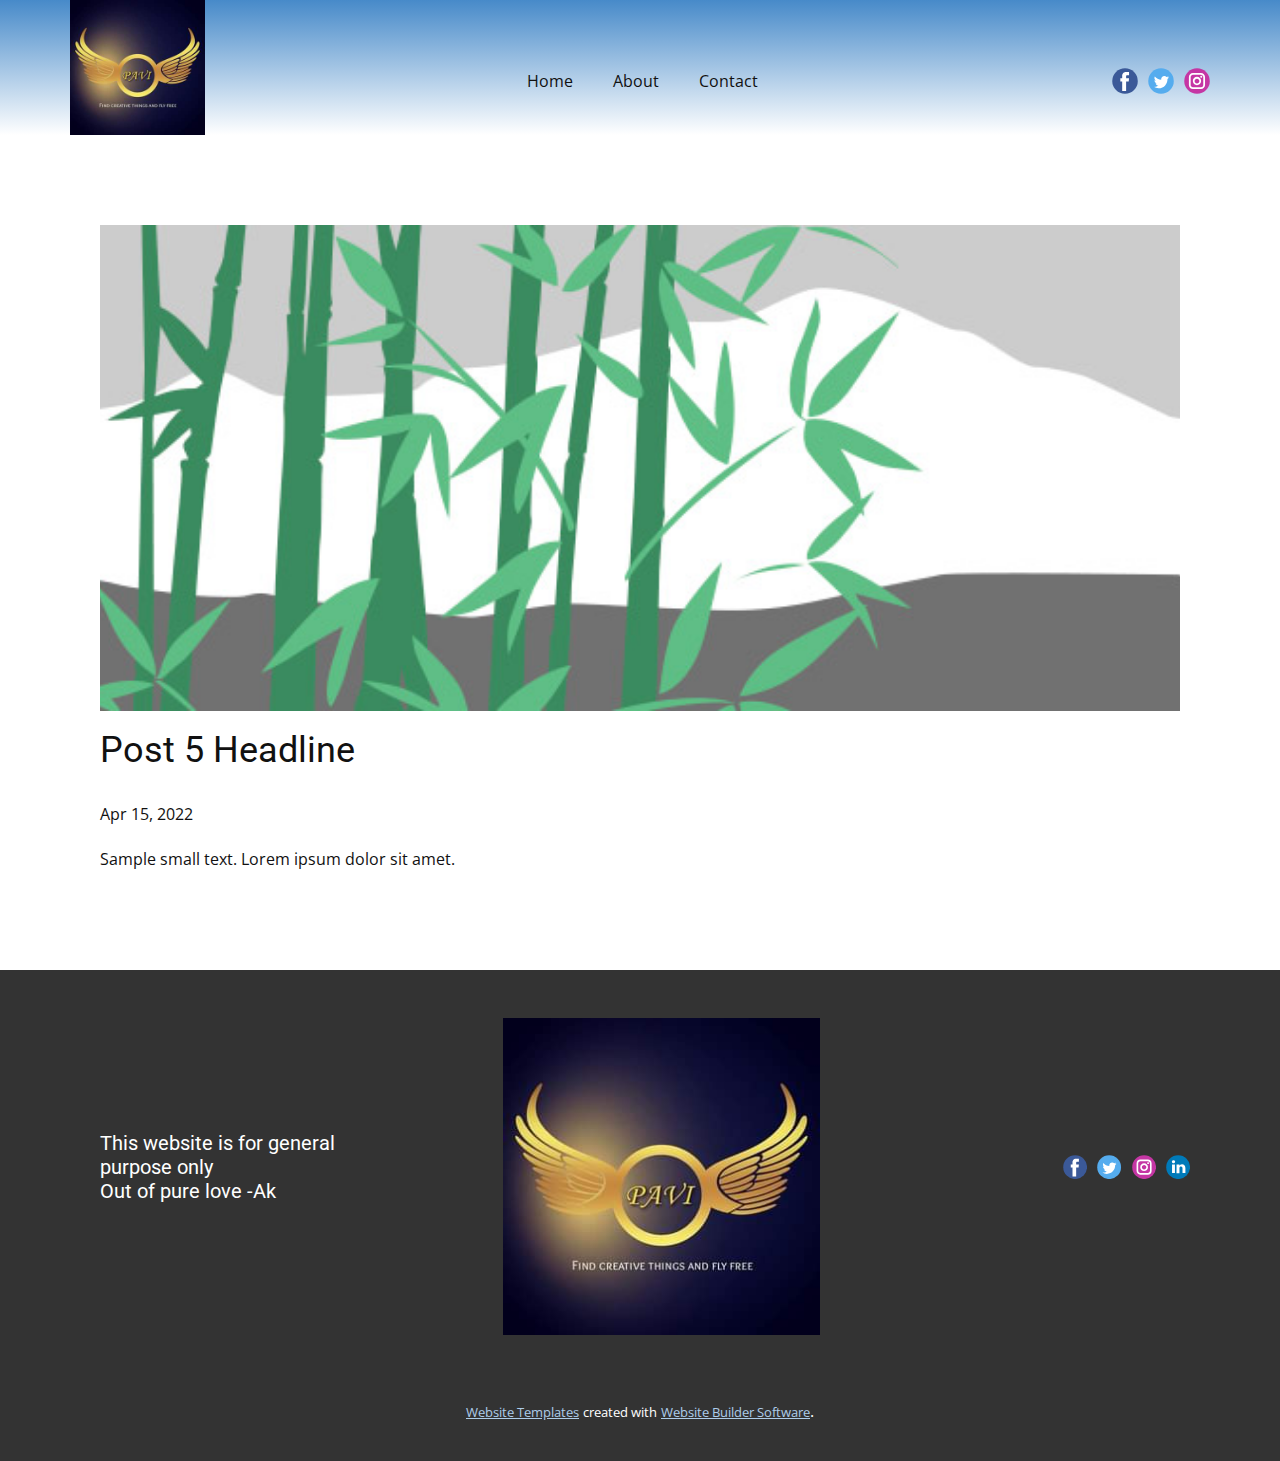
<file: blog/post-4.html>
<!doctype html>
<html style="font-size: 16px;"><head>
    <meta name="viewport" content="width=device-width, initial-scale=1.0">
    <meta charset="utf-8">
    <meta name="keywords" content="Post 1 Headline">
    <meta name="description" content="">
    <meta name="page_type" content="np-template-header-footer-from-plugin">
    <title>Post 5 Headline</title>
    <link rel="stylesheet" href="../nicepage.css" media="screen">
<link rel="stylesheet" href="../Post-Template.css" media="screen">
    <script class="u-script" type="text/javascript" src="../jquery.js" defer=""></script>
    <script class="u-script" type="text/javascript" src="../nicepage.js" defer=""></script>
    <meta name="generator" content="Nicepage 4.8.2, nicepage.com">
    <link id="u-theme-google-font" rel="stylesheet" href="https://fonts.googleapis.com/css?family=Roboto:100,100i,300,300i,400,400i,500,500i,700,700i,900,900i|Open+Sans:300,300i,400,400i,500,500i,600,600i,700,700i,800,800i">
    
    
    <script type="application/ld+json">{
		"@context": "http://schema.org",
		"@type": "Organization",
		"name": "paviak",
		"logo": "images/pavicreations.jpg",
		"sameAs": [
				"https://www.instagram.com/_.snazzy_queen._/",
				"https://www.instagram.com/_.snazzy_queen._/"
		]
}</script>
    <meta name="theme-color" content="#478ac9">
  </head>
  <body class="u-body u-xl-mode"><header class="u-align-center-sm u-align-center-xs u-clearfix u-gradient u-header u-header" id="sec-eb89"><div class="u-clearfix u-sheet u-sheet-1">
        <a href="https://nicepage.com" class="u-image u-logo u-image-1" data-image-width="320" data-image-height="320">
          <img src="../images/pavicreations.jpg" class="u-logo-image u-logo-image-1">
        </a>
        <nav class="u-align-left u-menu u-menu-dropdown u-offcanvas u-menu-1">
          <div class="menu-collapse" style="font-size: 1rem;">
            <a class="u-button-style u-nav-link" href="#" style="padding: 4px 6px; font-size: calc(1em + 8px);">
              <svg class="u-svg-link" preserveAspectRatio="xMidYMin slice" viewBox="0 0 302 302" style=""><use xmlns:xlink="http://www.w3.org/1999/xlink" xlink:href="#svg-8a8f"></use></svg>
              <svg xmlns="http://www.w3.org/2000/svg" xmlns:xlink="http://www.w3.org/1999/xlink" version="1.1" id="svg-8a8f" x="0px" y="0px" viewBox="0 0 302 302" style="enable-background:new 0 0 302 302;" xml:space="preserve" class="u-svg-content"><g><rect y="36" width="302" height="30"></rect><rect y="236" width="302" height="30"></rect><rect y="136" width="302" height="30"></rect>
</g><g></g><g></g><g></g><g></g><g></g><g></g><g></g><g></g><g></g><g></g><g></g><g></g><g></g><g></g><g></g></svg>
            </a>
          </div>
          <div class="u-custom-menu u-nav-container">
            <ul class="u-nav u-unstyled u-nav-1"><li class="u-nav-item"><a class="u-button-style u-nav-link u-text-active-palette-1-base u-text-hover-palette-2-base" href="../Home.html" style="padding: 10px 20px;">Home</a>
</li><li class="u-nav-item"><a class="u-button-style u-nav-link u-text-active-palette-1-base u-text-hover-palette-2-base" href="../About.html" style="padding: 10px 20px;">About</a>
</li><li class="u-nav-item"><a class="u-button-style u-nav-link u-text-active-palette-1-base u-text-hover-palette-2-base" href="../Contact.html" style="padding: 10px 15px 10px 20px;">Contact</a>
</li></ul>
          </div>
          <div class="u-custom-menu u-nav-container-collapse">
            <div class="u-align-center u-black u-container-style u-inner-container-layout u-opacity u-opacity-95 u-sidenav">
              <div class="u-inner-container-layout u-sidenav-overflow">
                <div class="u-menu-close"></div>
                <ul class="u-align-center u-nav u-popupmenu-items u-unstyled u-nav-2"><li class="u-nav-item"><a class="u-button-style u-nav-link" href="../Home.html">Home</a>
</li><li class="u-nav-item"><a class="u-button-style u-nav-link" href="../About.html">About</a>
</li><li class="u-nav-item"><a class="u-button-style u-nav-link" href="../Contact.html">Contact</a>
</li></ul>
              </div>
            </div>
            <div class="u-black u-menu-overlay u-opacity u-opacity-70"></div>
          </div>
        </nav>
        <div class="u-social-icons u-spacing-10 u-social-icons-1">
          <a class="u-social-url" title="facebook" target="_blank" href=""><span class="u-icon u-social-facebook u-social-icon u-icon-1"><svg class="u-svg-link" preserveAspectRatio="xMidYMin slice" viewBox="0 0 112 112" style=""><use xmlns:xlink="http://www.w3.org/1999/xlink" xlink:href="#svg-f033"></use></svg><svg class="u-svg-content" viewBox="0 0 112 112" x="0" y="0" id="svg-f033"><circle fill="currentColor" cx="56.1" cy="56.1" r="55"></circle><path fill="#FFFFFF" d="M73.5,31.6h-9.1c-1.4,0-3.6,0.8-3.6,3.9v8.5h12.6L72,58.3H60.8v40.8H43.9V58.3h-8V43.9h8v-9.2
            c0-6.7,3.1-17,17-17h12.5v13.9H73.5z"></path></svg></span>
          </a>
          <a class="u-social-url" title="twitter" target="_blank" href=""><span class="u-icon u-social-icon u-social-twitter u-icon-2"><svg class="u-svg-link" preserveAspectRatio="xMidYMin slice" viewBox="0 0 112 112" style=""><use xmlns:xlink="http://www.w3.org/1999/xlink" xlink:href="#svg-b1b2"></use></svg><svg class="u-svg-content" viewBox="0 0 112 112" x="0" y="0" id="svg-b1b2"><circle fill="currentColor" class="st0" cx="56.1" cy="56.1" r="55"></circle><path fill="#FFFFFF" d="M83.8,47.3c0,0.6,0,1.2,0,1.7c0,17.7-13.5,38.2-38.2,38.2C38,87.2,31,85,25,81.2c1,0.1,2.1,0.2,3.2,0.2
            c6.3,0,12.1-2.1,16.7-5.7c-5.9-0.1-10.8-4-12.5-9.3c0.8,0.2,1.7,0.2,2.5,0.2c1.2,0,2.4-0.2,3.5-0.5c-6.1-1.2-10.8-6.7-10.8-13.1
            c0-0.1,0-0.1,0-0.2c1.8,1,3.9,1.6,6.1,1.7c-3.6-2.4-6-6.5-6-11.2c0-2.5,0.7-4.8,1.8-6.7c6.6,8.1,16.5,13.5,27.6,14
            c-0.2-1-0.3-2-0.3-3.1c0-7.4,6-13.4,13.4-13.4c3.9,0,7.3,1.6,9.8,4.2c3.1-0.6,5.9-1.7,8.5-3.3c-1,3.1-3.1,5.8-5.9,7.4
            c2.7-0.3,5.3-1,7.7-2.1C88.7,43,86.4,45.4,83.8,47.3z"></path></svg></span>
          </a>
          <a class="u-social-url" title="instagram" target="_blank" href="https://www.instagram.com/_.snazzy_queen._/"><span class="u-icon u-social-icon u-social-instagram u-icon-3"><svg class="u-svg-link" preserveAspectRatio="xMidYMin slice" viewBox="0 0 112 112" style=""><use xmlns:xlink="http://www.w3.org/1999/xlink" xlink:href="#svg-baf0"></use></svg><svg class="u-svg-content" viewBox="0 0 112 112" x="0" y="0" id="svg-baf0"><circle fill="currentColor" cx="56.1" cy="56.1" r="55"></circle><path fill="#FFFFFF" d="M55.9,38.2c-9.9,0-17.9,8-17.9,17.9C38,66,46,74,55.9,74c9.9,0,17.9-8,17.9-17.9C73.8,46.2,65.8,38.2,55.9,38.2
            z M55.9,66.4c-5.7,0-10.3-4.6-10.3-10.3c-0.1-5.7,4.6-10.3,10.3-10.3c5.7,0,10.3,4.6,10.3,10.3C66.2,61.8,61.6,66.4,55.9,66.4z"></path><path fill="#FFFFFF" d="M74.3,33.5c-2.3,0-4.2,1.9-4.2,4.2s1.9,4.2,4.2,4.2s4.2-1.9,4.2-4.2S76.6,33.5,74.3,33.5z"></path><path fill="#FFFFFF" d="M73.1,21.3H38.6c-9.7,0-17.5,7.9-17.5,17.5v34.5c0,9.7,7.9,17.6,17.5,17.6h34.5c9.7,0,17.5-7.9,17.5-17.5V38.8
            C90.6,29.1,82.7,21.3,73.1,21.3z M83,73.3c0,5.5-4.5,9.9-9.9,9.9H38.6c-5.5,0-9.9-4.5-9.9-9.9V38.8c0-5.5,4.5-9.9,9.9-9.9h34.5
            c5.5,0,9.9,4.5,9.9,9.9V73.3z"></path></svg></span>
          </a>
        </div>
      </div></header>
    <section class="u-align-center u-clearfix u-section-1" id="sec-e50f">
      <div class="u-clearfix u-sheet u-valign-middle-md u-valign-middle-sm u-valign-middle-xs u-sheet-1"><!--post_details--><!--post_details_options_json--><!--{"source":""}--><!--/post_details_options_json--><!--blog_post-->
        <div class="u-container-style u-expanded-width u-post-details u-post-details-1">
          <div class="u-container-layout u-valign-middle u-container-layout-1"><!--blog_post_image-->
            <img alt="" class="u-blog-control u-expanded-width u-image u-image-default u-image-1" src="[data-uri]"><!--/blog_post_image--><!--blog_post_header-->
            <h2 class="u-blog-control u-text u-text-1">Post 5 Headline</h2><!--/blog_post_header--><!--blog_post_metadata-->
            <div class="u-blog-control u-metadata u-metadata-1"><!--blog_post_metadata_date-->
              <span class="u-meta-date u-meta-icon">Apr 15, 2022</span><!--/blog_post_metadata_date--><!--blog_post_metadata_category-->
              <!--/blog_post_metadata_category--><!--blog_post_metadata_comments-->
              <!--/blog_post_metadata_comments-->
            </div><!--/blog_post_metadata--><!--blog_post_content-->
            <div class="u-align-justify u-blog-control u-post-content u-text u-text-2 fr-view">
  Sample small text. Lorem ipsum dolor sit amet.
  </div><!--/blog_post_content-->
          </div>
        </div><!--/blog_post--><!--/post_details-->
      </div>
    </section>
    
    
    <footer class="u-clearfix u-footer u-grey-80" id="sec-61d4"><div class="u-clearfix u-sheet u-sheet-1">
        <div class="u-clearfix u-expanded-width u-gutter-30 u-layout-wrap u-layout-wrap-1">
          <div class="u-gutter-0 u-layout">
            <div class="u-layout-row">
              <div class="u-align-center-sm u-align-center-xs u-align-left-md u-align-left-xl u-container-style u-layout-cell u-left-cell u-size-20 u-size-20-md u-layout-cell-1">
                <div class="u-container-layout u-valign-middle u-container-layout-1"><!--position-->
                  <div data-position="" class="u-position"><!--block-->
                    <div class="u-block">
                      <div class="u-block-container u-clearfix"><!--block_header-->
                        <h5 class="u-block-header u-text"><!--block_header_content--> This website is for general purpose only<br>Out of pure love -Ak<!--/block_header_content-->
                        </h5><!--/block_header--><!--block_content-->
                        <div class="u-block-content u-text"><!--block_content_content--><!--/block_content_content--></div><!--/block_content-->
                      </div>
                    </div><!--/block-->
                  </div><!--/position-->
                </div>
              </div>
              <div class="u-align-center-sm u-align-right-md u-container-style u-layout-cell u-size-20 u-size-20-md u-layout-cell-2">
                <div class="u-container-layout u-valign-middle-xs u-container-layout-2">
                  <a href="https://nicepage.com" class="u-image u-logo u-image-1" data-image-width="320" data-image-height="320">
                    <img src="../images/pavicreations-5.jpg" class="u-logo-image u-logo-image-1">
                  </a>
                </div>
              </div>
              <div class="u-align-center-sm u-align-center-xs u-align-left-md u-align-right-lg u-align-right-xl u-container-style u-layout-cell u-right-cell u-size-20 u-size-20-md u-layout-cell-3">
                <div class="u-container-layout u-valign-middle u-container-layout-3">
                  <div class="u-social-icons u-spacing-10 u-social-icons-1">
                    <a class="u-social-url" title="facebook" target="_blank" href=""><span class="u-icon u-social-facebook u-social-icon u-icon-1"><svg class="u-svg-link" preserveAspectRatio="xMidYMin slice" viewBox="0 0 112 112" style=""><use xmlns:xlink="http://www.w3.org/1999/xlink" xlink:href="#svg-4f33"></use></svg><svg class="u-svg-content" viewBox="0 0 112 112" x="0" y="0" id="svg-4f33"><circle fill="currentColor" cx="56.1" cy="56.1" r="55"></circle><path fill="#FFFFFF" d="M73.5,31.6h-9.1c-1.4,0-3.6,0.8-3.6,3.9v8.5h12.6L72,58.3H60.8v40.8H43.9V58.3h-8V43.9h8v-9.2
            c0-6.7,3.1-17,17-17h12.5v13.9H73.5z"></path></svg></span>
                    </a>
                    <a class="u-social-url" title="twitter" target="_blank" href=""><span class="u-icon u-social-icon u-social-twitter u-icon-2"><svg class="u-svg-link" preserveAspectRatio="xMidYMin slice" viewBox="0 0 112 112" style=""><use xmlns:xlink="http://www.w3.org/1999/xlink" xlink:href="#svg-81ed"></use></svg><svg class="u-svg-content" viewBox="0 0 112 112" x="0" y="0" id="svg-81ed"><circle fill="currentColor" class="st0" cx="56.1" cy="56.1" r="55"></circle><path fill="#FFFFFF" d="M83.8,47.3c0,0.6,0,1.2,0,1.7c0,17.7-13.5,38.2-38.2,38.2C38,87.2,31,85,25,81.2c1,0.1,2.1,0.2,3.2,0.2
            c6.3,0,12.1-2.1,16.7-5.7c-5.9-0.1-10.8-4-12.5-9.3c0.8,0.2,1.7,0.2,2.5,0.2c1.2,0,2.4-0.2,3.5-0.5c-6.1-1.2-10.8-6.7-10.8-13.1
            c0-0.1,0-0.1,0-0.2c1.8,1,3.9,1.6,6.1,1.7c-3.6-2.4-6-6.5-6-11.2c0-2.5,0.7-4.8,1.8-6.7c6.6,8.1,16.5,13.5,27.6,14
            c-0.2-1-0.3-2-0.3-3.1c0-7.4,6-13.4,13.4-13.4c3.9,0,7.3,1.6,9.8,4.2c3.1-0.6,5.9-1.7,8.5-3.3c-1,3.1-3.1,5.8-5.9,7.4
            c2.7-0.3,5.3-1,7.7-2.1C88.7,43,86.4,45.4,83.8,47.3z"></path></svg></span>
                    </a>
                    <a class="u-social-url" title="instagram" target="_blank" href="https://www.instagram.com/_.snazzy_queen._/"><span class="u-icon u-social-icon u-social-instagram u-icon-3"><svg class="u-svg-link" preserveAspectRatio="xMidYMin slice" viewBox="0 0 112 112" style=""><use xmlns:xlink="http://www.w3.org/1999/xlink" xlink:href="#svg-7d94"></use></svg><svg class="u-svg-content" viewBox="0 0 112 112" x="0" y="0" id="svg-7d94"><circle fill="currentColor" cx="56.1" cy="56.1" r="55"></circle><path fill="#FFFFFF" d="M55.9,38.2c-9.9,0-17.9,8-17.9,17.9C38,66,46,74,55.9,74c9.9,0,17.9-8,17.9-17.9C73.8,46.2,65.8,38.2,55.9,38.2
            z M55.9,66.4c-5.7,0-10.3-4.6-10.3-10.3c-0.1-5.7,4.6-10.3,10.3-10.3c5.7,0,10.3,4.6,10.3,10.3C66.2,61.8,61.6,66.4,55.9,66.4z"></path><path fill="#FFFFFF" d="M74.3,33.5c-2.3,0-4.2,1.9-4.2,4.2s1.9,4.2,4.2,4.2s4.2-1.9,4.2-4.2S76.6,33.5,74.3,33.5z"></path><path fill="#FFFFFF" d="M73.1,21.3H38.6c-9.7,0-17.5,7.9-17.5,17.5v34.5c0,9.7,7.9,17.6,17.5,17.6h34.5c9.7,0,17.5-7.9,17.5-17.5V38.8
            C90.6,29.1,82.7,21.3,73.1,21.3z M83,73.3c0,5.5-4.5,9.9-9.9,9.9H38.6c-5.5,0-9.9-4.5-9.9-9.9V38.8c0-5.5,4.5-9.9,9.9-9.9h34.5
            c5.5,0,9.9,4.5,9.9,9.9V73.3z"></path></svg></span>
                    </a>
                    <a class="u-social-url" title="linkedin" target="_blank" href=""><span class="u-icon u-social-icon u-social-linkedin u-icon-4"><svg class="u-svg-link" preserveAspectRatio="xMidYMin slice" viewBox="0 0 112 112" style=""><use xmlns:xlink="http://www.w3.org/1999/xlink" xlink:href="#svg-2ca0"></use></svg><svg class="u-svg-content" viewBox="0 0 112 112" x="0" y="0" id="svg-2ca0"><circle fill="currentColor" cx="56.1" cy="56.1" r="55"></circle><path fill="#FFFFFF" d="M41.3,83.7H27.9V43.4h13.4V83.7z M34.6,37.9L34.6,37.9c-4.6,0-7.5-3.1-7.5-7c0-4,3-7,7.6-7s7.4,3,7.5,7
            C42.2,34.8,39.2,37.9,34.6,37.9z M89.6,83.7H76.2V62.2c0-5.4-1.9-9.1-6.8-9.1c-3.7,0-5.9,2.5-6.9,4.9c-0.4,0.9-0.4,2.1-0.4,3.3v22.5
            H48.7c0,0,0.2-36.5,0-40.3h13.4v5.7c1.8-2.7,5-6.7,12.1-6.7c8.8,0,15.4,5.8,15.4,18.1V83.7z"></path></svg></span>
                    </a>
                  </div>
                </div>
              </div>
            </div>
          </div>
        </div>
      </div></footer>
    <section class="u-backlink u-clearfix u-grey-80">
      <a class="u-link" href="https://nicepage.com/website-templates" target="_blank">
        <span>Website Templates</span>
      </a>
      <p class="u-text">
        <span>created with</span>
      </p>
      <a class="u-link" href="" target="_blank">
        <span>Website Builder Software</span>
      </a>. 
    </section>
  
</body></html>
</file>
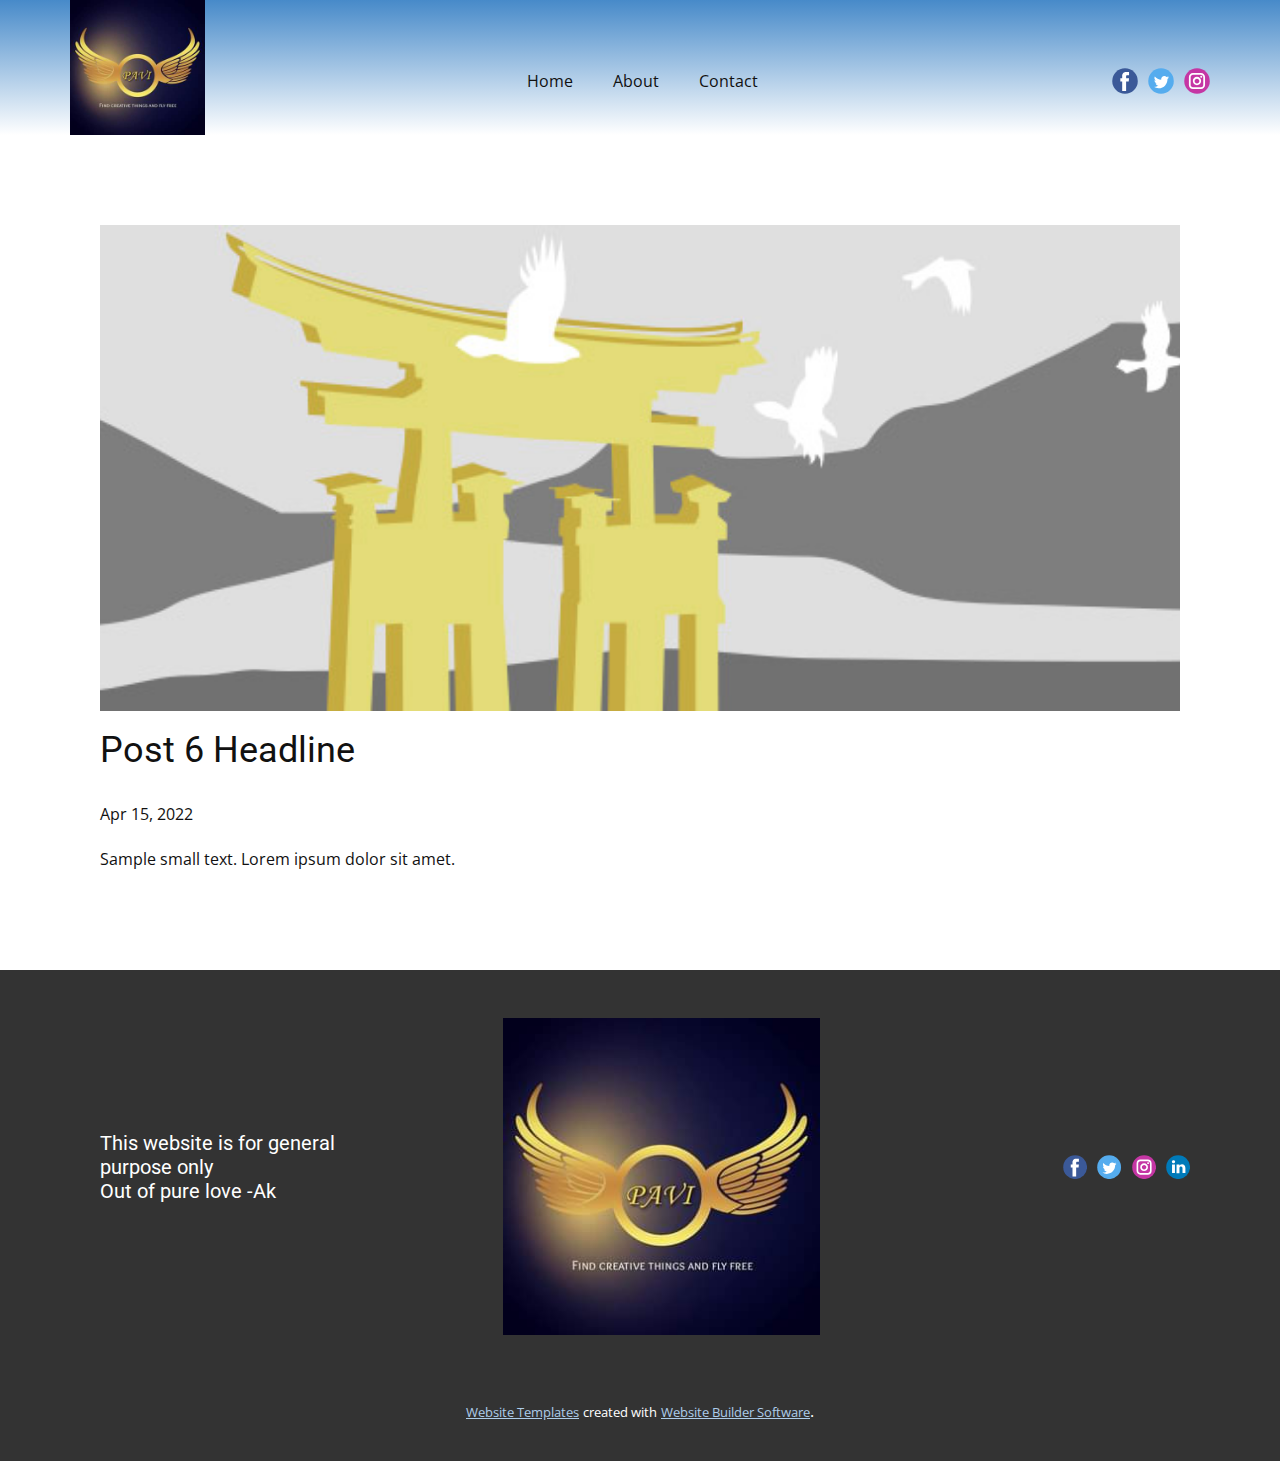
<file: blog/post-5.html>
<!doctype html>
<html style="font-size: 16px;"><head>
    <meta name="viewport" content="width=device-width, initial-scale=1.0">
    <meta charset="utf-8">
    <meta name="keywords" content="Post 1 Headline">
    <meta name="description" content="">
    <meta name="page_type" content="np-template-header-footer-from-plugin">
    <title>Post 6 Headline</title>
    <link rel="stylesheet" href="../nicepage.css" media="screen">
<link rel="stylesheet" href="../Post-Template.css" media="screen">
    <script class="u-script" type="text/javascript" src="../jquery.js" defer=""></script>
    <script class="u-script" type="text/javascript" src="../nicepage.js" defer=""></script>
    <meta name="generator" content="Nicepage 4.8.2, nicepage.com">
    <link id="u-theme-google-font" rel="stylesheet" href="https://fonts.googleapis.com/css?family=Roboto:100,100i,300,300i,400,400i,500,500i,700,700i,900,900i|Open+Sans:300,300i,400,400i,500,500i,600,600i,700,700i,800,800i">
    
    
    <script type="application/ld+json">{
		"@context": "http://schema.org",
		"@type": "Organization",
		"name": "paviak",
		"logo": "images/pavicreations.jpg",
		"sameAs": [
				"https://www.instagram.com/_.snazzy_queen._/",
				"https://www.instagram.com/_.snazzy_queen._/"
		]
}</script>
    <meta name="theme-color" content="#478ac9">
  </head>
  <body class="u-body u-xl-mode"><header class="u-align-center-sm u-align-center-xs u-clearfix u-gradient u-header u-header" id="sec-eb89"><div class="u-clearfix u-sheet u-sheet-1">
        <a href="https://nicepage.com" class="u-image u-logo u-image-1" data-image-width="320" data-image-height="320">
          <img src="../images/pavicreations.jpg" class="u-logo-image u-logo-image-1">
        </a>
        <nav class="u-align-left u-menu u-menu-dropdown u-offcanvas u-menu-1">
          <div class="menu-collapse" style="font-size: 1rem;">
            <a class="u-button-style u-nav-link" href="#" style="padding: 4px 6px; font-size: calc(1em + 8px);">
              <svg class="u-svg-link" preserveAspectRatio="xMidYMin slice" viewBox="0 0 302 302" style=""><use xmlns:xlink="http://www.w3.org/1999/xlink" xlink:href="#svg-8a8f"></use></svg>
              <svg xmlns="http://www.w3.org/2000/svg" xmlns:xlink="http://www.w3.org/1999/xlink" version="1.1" id="svg-8a8f" x="0px" y="0px" viewBox="0 0 302 302" style="enable-background:new 0 0 302 302;" xml:space="preserve" class="u-svg-content"><g><rect y="36" width="302" height="30"></rect><rect y="236" width="302" height="30"></rect><rect y="136" width="302" height="30"></rect>
</g><g></g><g></g><g></g><g></g><g></g><g></g><g></g><g></g><g></g><g></g><g></g><g></g><g></g><g></g><g></g></svg>
            </a>
          </div>
          <div class="u-custom-menu u-nav-container">
            <ul class="u-nav u-unstyled u-nav-1"><li class="u-nav-item"><a class="u-button-style u-nav-link u-text-active-palette-1-base u-text-hover-palette-2-base" href="../Home.html" style="padding: 10px 20px;">Home</a>
</li><li class="u-nav-item"><a class="u-button-style u-nav-link u-text-active-palette-1-base u-text-hover-palette-2-base" href="../About.html" style="padding: 10px 20px;">About</a>
</li><li class="u-nav-item"><a class="u-button-style u-nav-link u-text-active-palette-1-base u-text-hover-palette-2-base" href="../Contact.html" style="padding: 10px 15px 10px 20px;">Contact</a>
</li></ul>
          </div>
          <div class="u-custom-menu u-nav-container-collapse">
            <div class="u-align-center u-black u-container-style u-inner-container-layout u-opacity u-opacity-95 u-sidenav">
              <div class="u-inner-container-layout u-sidenav-overflow">
                <div class="u-menu-close"></div>
                <ul class="u-align-center u-nav u-popupmenu-items u-unstyled u-nav-2"><li class="u-nav-item"><a class="u-button-style u-nav-link" href="../Home.html">Home</a>
</li><li class="u-nav-item"><a class="u-button-style u-nav-link" href="../About.html">About</a>
</li><li class="u-nav-item"><a class="u-button-style u-nav-link" href="../Contact.html">Contact</a>
</li></ul>
              </div>
            </div>
            <div class="u-black u-menu-overlay u-opacity u-opacity-70"></div>
          </div>
        </nav>
        <div class="u-social-icons u-spacing-10 u-social-icons-1">
          <a class="u-social-url" title="facebook" target="_blank" href=""><span class="u-icon u-social-facebook u-social-icon u-icon-1"><svg class="u-svg-link" preserveAspectRatio="xMidYMin slice" viewBox="0 0 112 112" style=""><use xmlns:xlink="http://www.w3.org/1999/xlink" xlink:href="#svg-f033"></use></svg><svg class="u-svg-content" viewBox="0 0 112 112" x="0" y="0" id="svg-f033"><circle fill="currentColor" cx="56.1" cy="56.1" r="55"></circle><path fill="#FFFFFF" d="M73.5,31.6h-9.1c-1.4,0-3.6,0.8-3.6,3.9v8.5h12.6L72,58.3H60.8v40.8H43.9V58.3h-8V43.9h8v-9.2
            c0-6.7,3.1-17,17-17h12.5v13.9H73.5z"></path></svg></span>
          </a>
          <a class="u-social-url" title="twitter" target="_blank" href=""><span class="u-icon u-social-icon u-social-twitter u-icon-2"><svg class="u-svg-link" preserveAspectRatio="xMidYMin slice" viewBox="0 0 112 112" style=""><use xmlns:xlink="http://www.w3.org/1999/xlink" xlink:href="#svg-b1b2"></use></svg><svg class="u-svg-content" viewBox="0 0 112 112" x="0" y="0" id="svg-b1b2"><circle fill="currentColor" class="st0" cx="56.1" cy="56.1" r="55"></circle><path fill="#FFFFFF" d="M83.8,47.3c0,0.6,0,1.2,0,1.7c0,17.7-13.5,38.2-38.2,38.2C38,87.2,31,85,25,81.2c1,0.1,2.1,0.2,3.2,0.2
            c6.3,0,12.1-2.1,16.7-5.7c-5.9-0.1-10.8-4-12.5-9.3c0.8,0.2,1.7,0.2,2.5,0.2c1.2,0,2.4-0.2,3.5-0.5c-6.1-1.2-10.8-6.7-10.8-13.1
            c0-0.1,0-0.1,0-0.2c1.8,1,3.9,1.6,6.1,1.7c-3.6-2.4-6-6.5-6-11.2c0-2.5,0.7-4.8,1.8-6.7c6.6,8.1,16.5,13.5,27.6,14
            c-0.2-1-0.3-2-0.3-3.1c0-7.4,6-13.4,13.4-13.4c3.9,0,7.3,1.6,9.8,4.2c3.1-0.6,5.9-1.7,8.5-3.3c-1,3.1-3.1,5.8-5.9,7.4
            c2.7-0.3,5.3-1,7.7-2.1C88.7,43,86.4,45.4,83.8,47.3z"></path></svg></span>
          </a>
          <a class="u-social-url" title="instagram" target="_blank" href="https://www.instagram.com/_.snazzy_queen._/"><span class="u-icon u-social-icon u-social-instagram u-icon-3"><svg class="u-svg-link" preserveAspectRatio="xMidYMin slice" viewBox="0 0 112 112" style=""><use xmlns:xlink="http://www.w3.org/1999/xlink" xlink:href="#svg-baf0"></use></svg><svg class="u-svg-content" viewBox="0 0 112 112" x="0" y="0" id="svg-baf0"><circle fill="currentColor" cx="56.1" cy="56.1" r="55"></circle><path fill="#FFFFFF" d="M55.9,38.2c-9.9,0-17.9,8-17.9,17.9C38,66,46,74,55.9,74c9.9,0,17.9-8,17.9-17.9C73.8,46.2,65.8,38.2,55.9,38.2
            z M55.9,66.4c-5.7,0-10.3-4.6-10.3-10.3c-0.1-5.7,4.6-10.3,10.3-10.3c5.7,0,10.3,4.6,10.3,10.3C66.2,61.8,61.6,66.4,55.9,66.4z"></path><path fill="#FFFFFF" d="M74.3,33.5c-2.3,0-4.2,1.9-4.2,4.2s1.9,4.2,4.2,4.2s4.2-1.9,4.2-4.2S76.6,33.5,74.3,33.5z"></path><path fill="#FFFFFF" d="M73.1,21.3H38.6c-9.7,0-17.5,7.9-17.5,17.5v34.5c0,9.7,7.9,17.6,17.5,17.6h34.5c9.7,0,17.5-7.9,17.5-17.5V38.8
            C90.6,29.1,82.7,21.3,73.1,21.3z M83,73.3c0,5.5-4.5,9.9-9.9,9.9H38.6c-5.5,0-9.9-4.5-9.9-9.9V38.8c0-5.5,4.5-9.9,9.9-9.9h34.5
            c5.5,0,9.9,4.5,9.9,9.9V73.3z"></path></svg></span>
          </a>
        </div>
      </div></header>
    <section class="u-align-center u-clearfix u-section-1" id="sec-e50f">
      <div class="u-clearfix u-sheet u-valign-middle-md u-valign-middle-sm u-valign-middle-xs u-sheet-1"><!--post_details--><!--post_details_options_json--><!--{"source":""}--><!--/post_details_options_json--><!--blog_post-->
        <div class="u-container-style u-expanded-width u-post-details u-post-details-1">
          <div class="u-container-layout u-valign-middle u-container-layout-1"><!--blog_post_image-->
            <img alt="" class="u-blog-control u-expanded-width u-image u-image-default u-image-1" src="[data-uri]"><!--/blog_post_image--><!--blog_post_header-->
            <h2 class="u-blog-control u-text u-text-1">Post 6 Headline</h2><!--/blog_post_header--><!--blog_post_metadata-->
            <div class="u-blog-control u-metadata u-metadata-1"><!--blog_post_metadata_date-->
              <span class="u-meta-date u-meta-icon">Apr 15, 2022</span><!--/blog_post_metadata_date--><!--blog_post_metadata_category-->
              <!--/blog_post_metadata_category--><!--blog_post_metadata_comments-->
              <!--/blog_post_metadata_comments-->
            </div><!--/blog_post_metadata--><!--blog_post_content-->
            <div class="u-align-justify u-blog-control u-post-content u-text u-text-2 fr-view">
  Sample small text. Lorem ipsum dolor sit amet.
  </div><!--/blog_post_content-->
          </div>
        </div><!--/blog_post--><!--/post_details-->
      </div>
    </section>
    
    
    <footer class="u-clearfix u-footer u-grey-80" id="sec-61d4"><div class="u-clearfix u-sheet u-sheet-1">
        <div class="u-clearfix u-expanded-width u-gutter-30 u-layout-wrap u-layout-wrap-1">
          <div class="u-gutter-0 u-layout">
            <div class="u-layout-row">
              <div class="u-align-center-sm u-align-center-xs u-align-left-md u-align-left-xl u-container-style u-layout-cell u-left-cell u-size-20 u-size-20-md u-layout-cell-1">
                <div class="u-container-layout u-valign-middle u-container-layout-1"><!--position-->
                  <div data-position="" class="u-position"><!--block-->
                    <div class="u-block">
                      <div class="u-block-container u-clearfix"><!--block_header-->
                        <h5 class="u-block-header u-text"><!--block_header_content--> This website is for general purpose only<br>Out of pure love -Ak<!--/block_header_content-->
                        </h5><!--/block_header--><!--block_content-->
                        <div class="u-block-content u-text"><!--block_content_content--><!--/block_content_content--></div><!--/block_content-->
                      </div>
                    </div><!--/block-->
                  </div><!--/position-->
                </div>
              </div>
              <div class="u-align-center-sm u-align-right-md u-container-style u-layout-cell u-size-20 u-size-20-md u-layout-cell-2">
                <div class="u-container-layout u-valign-middle-xs u-container-layout-2">
                  <a href="https://nicepage.com" class="u-image u-logo u-image-1" data-image-width="320" data-image-height="320">
                    <img src="../images/pavicreations-5.jpg" class="u-logo-image u-logo-image-1">
                  </a>
                </div>
              </div>
              <div class="u-align-center-sm u-align-center-xs u-align-left-md u-align-right-lg u-align-right-xl u-container-style u-layout-cell u-right-cell u-size-20 u-size-20-md u-layout-cell-3">
                <div class="u-container-layout u-valign-middle u-container-layout-3">
                  <div class="u-social-icons u-spacing-10 u-social-icons-1">
                    <a class="u-social-url" title="facebook" target="_blank" href=""><span class="u-icon u-social-facebook u-social-icon u-icon-1"><svg class="u-svg-link" preserveAspectRatio="xMidYMin slice" viewBox="0 0 112 112" style=""><use xmlns:xlink="http://www.w3.org/1999/xlink" xlink:href="#svg-4f33"></use></svg><svg class="u-svg-content" viewBox="0 0 112 112" x="0" y="0" id="svg-4f33"><circle fill="currentColor" cx="56.1" cy="56.1" r="55"></circle><path fill="#FFFFFF" d="M73.5,31.6h-9.1c-1.4,0-3.6,0.8-3.6,3.9v8.5h12.6L72,58.3H60.8v40.8H43.9V58.3h-8V43.9h8v-9.2
            c0-6.7,3.1-17,17-17h12.5v13.9H73.5z"></path></svg></span>
                    </a>
                    <a class="u-social-url" title="twitter" target="_blank" href=""><span class="u-icon u-social-icon u-social-twitter u-icon-2"><svg class="u-svg-link" preserveAspectRatio="xMidYMin slice" viewBox="0 0 112 112" style=""><use xmlns:xlink="http://www.w3.org/1999/xlink" xlink:href="#svg-81ed"></use></svg><svg class="u-svg-content" viewBox="0 0 112 112" x="0" y="0" id="svg-81ed"><circle fill="currentColor" class="st0" cx="56.1" cy="56.1" r="55"></circle><path fill="#FFFFFF" d="M83.8,47.3c0,0.6,0,1.2,0,1.7c0,17.7-13.5,38.2-38.2,38.2C38,87.2,31,85,25,81.2c1,0.1,2.1,0.2,3.2,0.2
            c6.3,0,12.1-2.1,16.7-5.7c-5.9-0.1-10.8-4-12.5-9.3c0.8,0.2,1.7,0.2,2.5,0.2c1.2,0,2.4-0.2,3.5-0.5c-6.1-1.2-10.8-6.7-10.8-13.1
            c0-0.1,0-0.1,0-0.2c1.8,1,3.9,1.6,6.1,1.7c-3.6-2.4-6-6.5-6-11.2c0-2.5,0.7-4.8,1.8-6.7c6.6,8.1,16.5,13.5,27.6,14
            c-0.2-1-0.3-2-0.3-3.1c0-7.4,6-13.4,13.4-13.4c3.9,0,7.3,1.6,9.8,4.2c3.1-0.6,5.9-1.7,8.5-3.3c-1,3.1-3.1,5.8-5.9,7.4
            c2.7-0.3,5.3-1,7.7-2.1C88.7,43,86.4,45.4,83.8,47.3z"></path></svg></span>
                    </a>
                    <a class="u-social-url" title="instagram" target="_blank" href="https://www.instagram.com/_.snazzy_queen._/"><span class="u-icon u-social-icon u-social-instagram u-icon-3"><svg class="u-svg-link" preserveAspectRatio="xMidYMin slice" viewBox="0 0 112 112" style=""><use xmlns:xlink="http://www.w3.org/1999/xlink" xlink:href="#svg-7d94"></use></svg><svg class="u-svg-content" viewBox="0 0 112 112" x="0" y="0" id="svg-7d94"><circle fill="currentColor" cx="56.1" cy="56.1" r="55"></circle><path fill="#FFFFFF" d="M55.9,38.2c-9.9,0-17.9,8-17.9,17.9C38,66,46,74,55.9,74c9.9,0,17.9-8,17.9-17.9C73.8,46.2,65.8,38.2,55.9,38.2
            z M55.9,66.4c-5.7,0-10.3-4.6-10.3-10.3c-0.1-5.7,4.6-10.3,10.3-10.3c5.7,0,10.3,4.6,10.3,10.3C66.2,61.8,61.6,66.4,55.9,66.4z"></path><path fill="#FFFFFF" d="M74.3,33.5c-2.3,0-4.2,1.9-4.2,4.2s1.9,4.2,4.2,4.2s4.2-1.9,4.2-4.2S76.6,33.5,74.3,33.5z"></path><path fill="#FFFFFF" d="M73.1,21.3H38.6c-9.7,0-17.5,7.9-17.5,17.5v34.5c0,9.7,7.9,17.6,17.5,17.6h34.5c9.7,0,17.5-7.9,17.5-17.5V38.8
            C90.6,29.1,82.7,21.3,73.1,21.3z M83,73.3c0,5.5-4.5,9.9-9.9,9.9H38.6c-5.5,0-9.9-4.5-9.9-9.9V38.8c0-5.5,4.5-9.9,9.9-9.9h34.5
            c5.5,0,9.9,4.5,9.9,9.9V73.3z"></path></svg></span>
                    </a>
                    <a class="u-social-url" title="linkedin" target="_blank" href=""><span class="u-icon u-social-icon u-social-linkedin u-icon-4"><svg class="u-svg-link" preserveAspectRatio="xMidYMin slice" viewBox="0 0 112 112" style=""><use xmlns:xlink="http://www.w3.org/1999/xlink" xlink:href="#svg-2ca0"></use></svg><svg class="u-svg-content" viewBox="0 0 112 112" x="0" y="0" id="svg-2ca0"><circle fill="currentColor" cx="56.1" cy="56.1" r="55"></circle><path fill="#FFFFFF" d="M41.3,83.7H27.9V43.4h13.4V83.7z M34.6,37.9L34.6,37.9c-4.6,0-7.5-3.1-7.5-7c0-4,3-7,7.6-7s7.4,3,7.5,7
            C42.2,34.8,39.2,37.9,34.6,37.9z M89.6,83.7H76.2V62.2c0-5.4-1.9-9.1-6.8-9.1c-3.7,0-5.9,2.5-6.9,4.9c-0.4,0.9-0.4,2.1-0.4,3.3v22.5
            H48.7c0,0,0.2-36.5,0-40.3h13.4v5.7c1.8-2.7,5-6.7,12.1-6.7c8.8,0,15.4,5.8,15.4,18.1V83.7z"></path></svg></span>
                    </a>
                  </div>
                </div>
              </div>
            </div>
          </div>
        </div>
      </div></footer>
    <section class="u-backlink u-clearfix u-grey-80">
      <a class="u-link" href="https://nicepage.com/website-templates" target="_blank">
        <span>Website Templates</span>
      </a>
      <p class="u-text">
        <span>created with</span>
      </p>
      <a class="u-link" href="" target="_blank">
        <span>Website Builder Software</span>
      </a>. 
    </section>
  
</body></html>
</file>
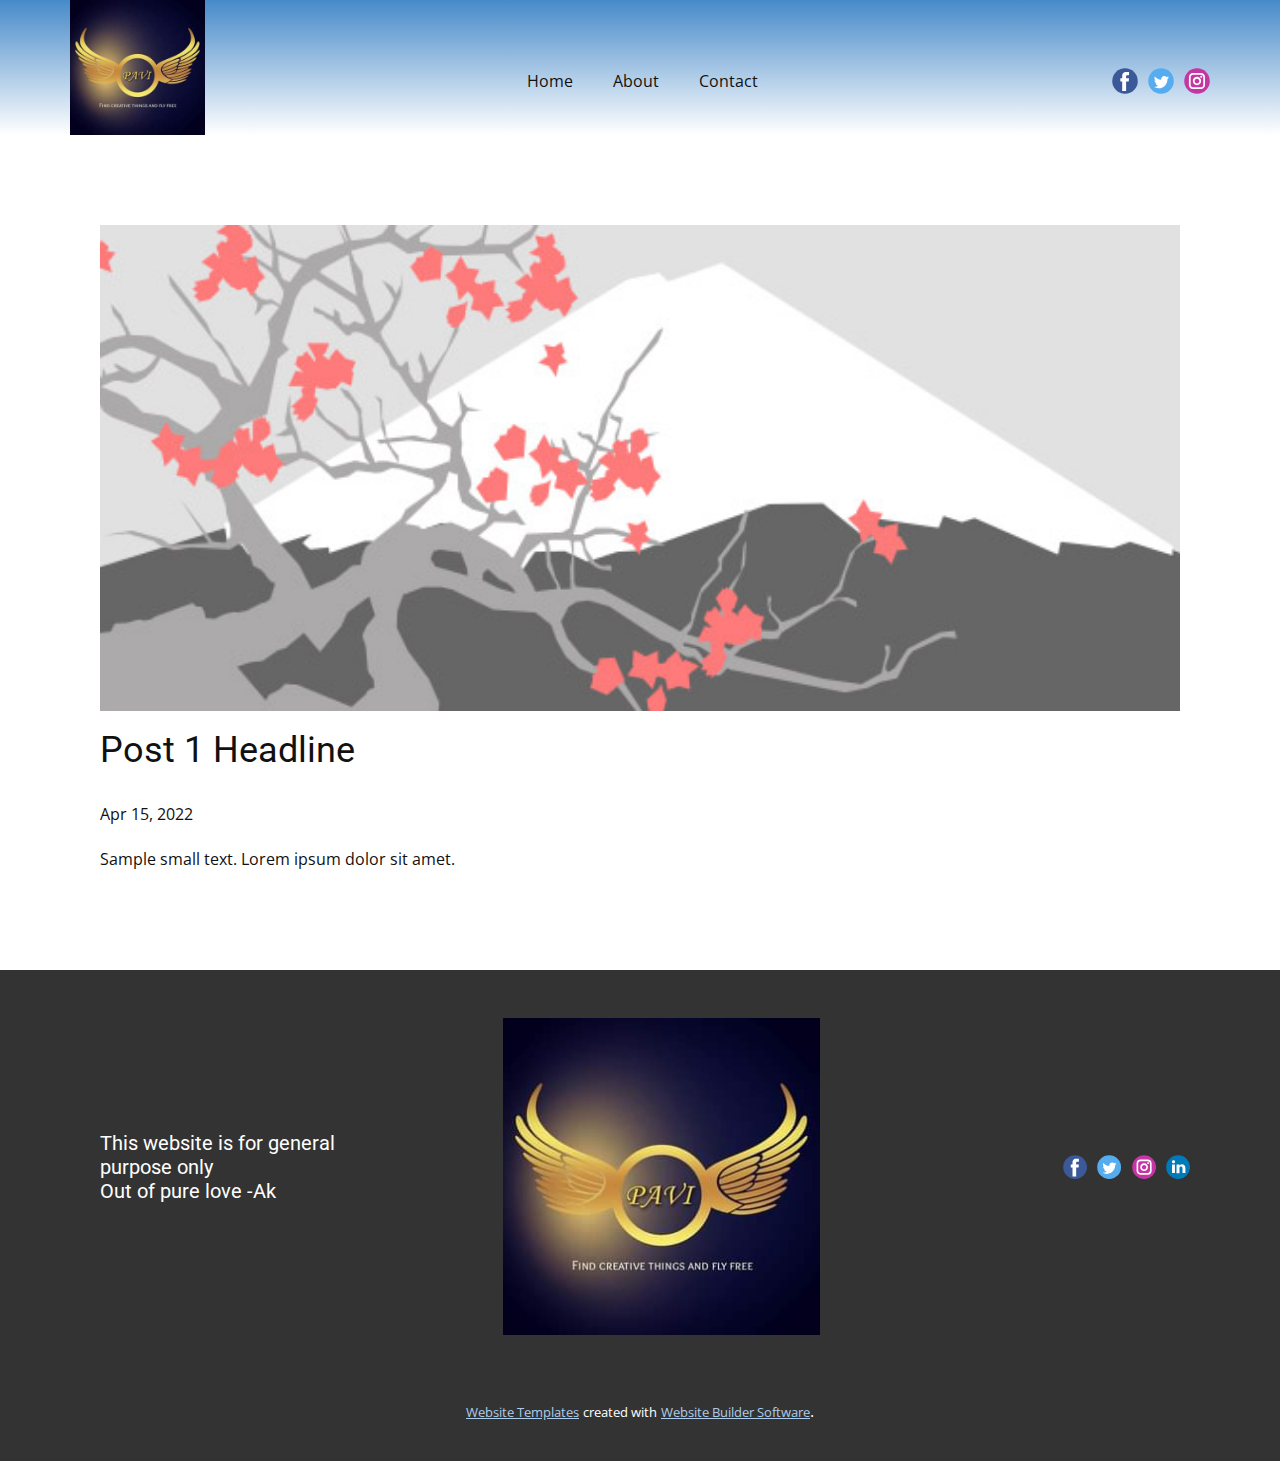
<file: blog/post.html>
<!doctype html>
<html style="font-size: 16px;"><head>
    <meta name="viewport" content="width=device-width, initial-scale=1.0">
    <meta charset="utf-8">
    <meta name="keywords" content="Post 1 Headline">
    <meta name="description" content="">
    <meta name="page_type" content="np-template-header-footer-from-plugin">
    <title>Post 1 Headline</title>
    <link rel="stylesheet" href="../nicepage.css" media="screen">
<link rel="stylesheet" href="../Post-Template.css" media="screen">
    <script class="u-script" type="text/javascript" src="../jquery.js" defer=""></script>
    <script class="u-script" type="text/javascript" src="../nicepage.js" defer=""></script>
    <meta name="generator" content="Nicepage 4.8.2, nicepage.com">
    <link id="u-theme-google-font" rel="stylesheet" href="https://fonts.googleapis.com/css?family=Roboto:100,100i,300,300i,400,400i,500,500i,700,700i,900,900i|Open+Sans:300,300i,400,400i,500,500i,600,600i,700,700i,800,800i">
    
    
    <script type="application/ld+json">{
		"@context": "http://schema.org",
		"@type": "Organization",
		"name": "paviak",
		"logo": "images/pavicreations.jpg",
		"sameAs": [
				"https://www.instagram.com/_.snazzy_queen._/",
				"https://www.instagram.com/_.snazzy_queen._/"
		]
}</script>
    <meta name="theme-color" content="#478ac9">
  </head>
  <body class="u-body u-xl-mode"><header class="u-align-center-sm u-align-center-xs u-clearfix u-gradient u-header u-header" id="sec-eb89"><div class="u-clearfix u-sheet u-sheet-1">
        <a href="https://nicepage.com" class="u-image u-logo u-image-1" data-image-width="320" data-image-height="320">
          <img src="../images/pavicreations.jpg" class="u-logo-image u-logo-image-1">
        </a>
        <nav class="u-align-left u-menu u-menu-dropdown u-offcanvas u-menu-1">
          <div class="menu-collapse" style="font-size: 1rem;">
            <a class="u-button-style u-nav-link" href="#" style="padding: 4px 6px; font-size: calc(1em + 8px);">
              <svg class="u-svg-link" preserveAspectRatio="xMidYMin slice" viewBox="0 0 302 302" style=""><use xmlns:xlink="http://www.w3.org/1999/xlink" xlink:href="#svg-8a8f"></use></svg>
              <svg xmlns="http://www.w3.org/2000/svg" xmlns:xlink="http://www.w3.org/1999/xlink" version="1.1" id="svg-8a8f" x="0px" y="0px" viewBox="0 0 302 302" style="enable-background:new 0 0 302 302;" xml:space="preserve" class="u-svg-content"><g><rect y="36" width="302" height="30"></rect><rect y="236" width="302" height="30"></rect><rect y="136" width="302" height="30"></rect>
</g><g></g><g></g><g></g><g></g><g></g><g></g><g></g><g></g><g></g><g></g><g></g><g></g><g></g><g></g><g></g></svg>
            </a>
          </div>
          <div class="u-custom-menu u-nav-container">
            <ul class="u-nav u-unstyled u-nav-1"><li class="u-nav-item"><a class="u-button-style u-nav-link u-text-active-palette-1-base u-text-hover-palette-2-base" href="../Home.html" style="padding: 10px 20px;">Home</a>
</li><li class="u-nav-item"><a class="u-button-style u-nav-link u-text-active-palette-1-base u-text-hover-palette-2-base" href="../About.html" style="padding: 10px 20px;">About</a>
</li><li class="u-nav-item"><a class="u-button-style u-nav-link u-text-active-palette-1-base u-text-hover-palette-2-base" href="../Contact.html" style="padding: 10px 15px 10px 20px;">Contact</a>
</li></ul>
          </div>
          <div class="u-custom-menu u-nav-container-collapse">
            <div class="u-align-center u-black u-container-style u-inner-container-layout u-opacity u-opacity-95 u-sidenav">
              <div class="u-inner-container-layout u-sidenav-overflow">
                <div class="u-menu-close"></div>
                <ul class="u-align-center u-nav u-popupmenu-items u-unstyled u-nav-2"><li class="u-nav-item"><a class="u-button-style u-nav-link" href="../Home.html">Home</a>
</li><li class="u-nav-item"><a class="u-button-style u-nav-link" href="../About.html">About</a>
</li><li class="u-nav-item"><a class="u-button-style u-nav-link" href="../Contact.html">Contact</a>
</li></ul>
              </div>
            </div>
            <div class="u-black u-menu-overlay u-opacity u-opacity-70"></div>
          </div>
        </nav>
        <div class="u-social-icons u-spacing-10 u-social-icons-1">
          <a class="u-social-url" title="facebook" target="_blank" href=""><span class="u-icon u-social-facebook u-social-icon u-icon-1"><svg class="u-svg-link" preserveAspectRatio="xMidYMin slice" viewBox="0 0 112 112" style=""><use xmlns:xlink="http://www.w3.org/1999/xlink" xlink:href="#svg-f033"></use></svg><svg class="u-svg-content" viewBox="0 0 112 112" x="0" y="0" id="svg-f033"><circle fill="currentColor" cx="56.1" cy="56.1" r="55"></circle><path fill="#FFFFFF" d="M73.5,31.6h-9.1c-1.4,0-3.6,0.8-3.6,3.9v8.5h12.6L72,58.3H60.8v40.8H43.9V58.3h-8V43.9h8v-9.2
            c0-6.7,3.1-17,17-17h12.5v13.9H73.5z"></path></svg></span>
          </a>
          <a class="u-social-url" title="twitter" target="_blank" href=""><span class="u-icon u-social-icon u-social-twitter u-icon-2"><svg class="u-svg-link" preserveAspectRatio="xMidYMin slice" viewBox="0 0 112 112" style=""><use xmlns:xlink="http://www.w3.org/1999/xlink" xlink:href="#svg-b1b2"></use></svg><svg class="u-svg-content" viewBox="0 0 112 112" x="0" y="0" id="svg-b1b2"><circle fill="currentColor" class="st0" cx="56.1" cy="56.1" r="55"></circle><path fill="#FFFFFF" d="M83.8,47.3c0,0.6,0,1.2,0,1.7c0,17.7-13.5,38.2-38.2,38.2C38,87.2,31,85,25,81.2c1,0.1,2.1,0.2,3.2,0.2
            c6.3,0,12.1-2.1,16.7-5.7c-5.9-0.1-10.8-4-12.5-9.3c0.8,0.2,1.7,0.2,2.5,0.2c1.2,0,2.4-0.2,3.5-0.5c-6.1-1.2-10.8-6.7-10.8-13.1
            c0-0.1,0-0.1,0-0.2c1.8,1,3.9,1.6,6.1,1.7c-3.6-2.4-6-6.5-6-11.2c0-2.5,0.7-4.8,1.8-6.7c6.6,8.1,16.5,13.5,27.6,14
            c-0.2-1-0.3-2-0.3-3.1c0-7.4,6-13.4,13.4-13.4c3.9,0,7.3,1.6,9.8,4.2c3.1-0.6,5.9-1.7,8.5-3.3c-1,3.1-3.1,5.8-5.9,7.4
            c2.7-0.3,5.3-1,7.7-2.1C88.7,43,86.4,45.4,83.8,47.3z"></path></svg></span>
          </a>
          <a class="u-social-url" title="instagram" target="_blank" href="https://www.instagram.com/_.snazzy_queen._/"><span class="u-icon u-social-icon u-social-instagram u-icon-3"><svg class="u-svg-link" preserveAspectRatio="xMidYMin slice" viewBox="0 0 112 112" style=""><use xmlns:xlink="http://www.w3.org/1999/xlink" xlink:href="#svg-baf0"></use></svg><svg class="u-svg-content" viewBox="0 0 112 112" x="0" y="0" id="svg-baf0"><circle fill="currentColor" cx="56.1" cy="56.1" r="55"></circle><path fill="#FFFFFF" d="M55.9,38.2c-9.9,0-17.9,8-17.9,17.9C38,66,46,74,55.9,74c9.9,0,17.9-8,17.9-17.9C73.8,46.2,65.8,38.2,55.9,38.2
            z M55.9,66.4c-5.7,0-10.3-4.6-10.3-10.3c-0.1-5.7,4.6-10.3,10.3-10.3c5.7,0,10.3,4.6,10.3,10.3C66.2,61.8,61.6,66.4,55.9,66.4z"></path><path fill="#FFFFFF" d="M74.3,33.5c-2.3,0-4.2,1.9-4.2,4.2s1.9,4.2,4.2,4.2s4.2-1.9,4.2-4.2S76.6,33.5,74.3,33.5z"></path><path fill="#FFFFFF" d="M73.1,21.3H38.6c-9.7,0-17.5,7.9-17.5,17.5v34.5c0,9.7,7.9,17.6,17.5,17.6h34.5c9.7,0,17.5-7.9,17.5-17.5V38.8
            C90.6,29.1,82.7,21.3,73.1,21.3z M83,73.3c0,5.5-4.5,9.9-9.9,9.9H38.6c-5.5,0-9.9-4.5-9.9-9.9V38.8c0-5.5,4.5-9.9,9.9-9.9h34.5
            c5.5,0,9.9,4.5,9.9,9.9V73.3z"></path></svg></span>
          </a>
        </div>
      </div></header>
    <section class="u-align-center u-clearfix u-section-1" id="sec-e50f">
      <div class="u-clearfix u-sheet u-valign-middle-md u-valign-middle-sm u-valign-middle-xs u-sheet-1"><!--post_details--><!--post_details_options_json--><!--{"source":""}--><!--/post_details_options_json--><!--blog_post-->
        <div class="u-container-style u-expanded-width u-post-details u-post-details-1">
          <div class="u-container-layout u-valign-middle u-container-layout-1"><!--blog_post_image-->
            <img alt="" class="u-blog-control u-expanded-width u-image u-image-default u-image-1" src="[data-uri]"><!--/blog_post_image--><!--blog_post_header-->
            <h2 class="u-blog-control u-text u-text-1">Post 1 Headline</h2><!--/blog_post_header--><!--blog_post_metadata-->
            <div class="u-blog-control u-metadata u-metadata-1"><!--blog_post_metadata_date-->
              <span class="u-meta-date u-meta-icon">Apr 15, 2022</span><!--/blog_post_metadata_date--><!--blog_post_metadata_category-->
              <!--/blog_post_metadata_category--><!--blog_post_metadata_comments-->
              <!--/blog_post_metadata_comments-->
            </div><!--/blog_post_metadata--><!--blog_post_content-->
            <div class="u-align-justify u-blog-control u-post-content u-text u-text-2 fr-view">
  Sample small text. Lorem ipsum dolor sit amet.
  </div><!--/blog_post_content-->
          </div>
        </div><!--/blog_post--><!--/post_details-->
      </div>
    </section>
    
    
    <footer class="u-clearfix u-footer u-grey-80" id="sec-61d4"><div class="u-clearfix u-sheet u-sheet-1">
        <div class="u-clearfix u-expanded-width u-gutter-30 u-layout-wrap u-layout-wrap-1">
          <div class="u-gutter-0 u-layout">
            <div class="u-layout-row">
              <div class="u-align-center-sm u-align-center-xs u-align-left-md u-align-left-xl u-container-style u-layout-cell u-left-cell u-size-20 u-size-20-md u-layout-cell-1">
                <div class="u-container-layout u-valign-middle u-container-layout-1"><!--position-->
                  <div data-position="" class="u-position"><!--block-->
                    <div class="u-block">
                      <div class="u-block-container u-clearfix"><!--block_header-->
                        <h5 class="u-block-header u-text"><!--block_header_content--> This website is for general purpose only<br>Out of pure love -Ak<!--/block_header_content-->
                        </h5><!--/block_header--><!--block_content-->
                        <div class="u-block-content u-text"><!--block_content_content--><!--/block_content_content--></div><!--/block_content-->
                      </div>
                    </div><!--/block-->
                  </div><!--/position-->
                </div>
              </div>
              <div class="u-align-center-sm u-align-right-md u-container-style u-layout-cell u-size-20 u-size-20-md u-layout-cell-2">
                <div class="u-container-layout u-valign-middle-xs u-container-layout-2">
                  <a href="https://nicepage.com" class="u-image u-logo u-image-1" data-image-width="320" data-image-height="320">
                    <img src="../images/pavicreations-5.jpg" class="u-logo-image u-logo-image-1">
                  </a>
                </div>
              </div>
              <div class="u-align-center-sm u-align-center-xs u-align-left-md u-align-right-lg u-align-right-xl u-container-style u-layout-cell u-right-cell u-size-20 u-size-20-md u-layout-cell-3">
                <div class="u-container-layout u-valign-middle u-container-layout-3">
                  <div class="u-social-icons u-spacing-10 u-social-icons-1">
                    <a class="u-social-url" title="facebook" target="_blank" href=""><span class="u-icon u-social-facebook u-social-icon u-icon-1"><svg class="u-svg-link" preserveAspectRatio="xMidYMin slice" viewBox="0 0 112 112" style=""><use xmlns:xlink="http://www.w3.org/1999/xlink" xlink:href="#svg-4f33"></use></svg><svg class="u-svg-content" viewBox="0 0 112 112" x="0" y="0" id="svg-4f33"><circle fill="currentColor" cx="56.1" cy="56.1" r="55"></circle><path fill="#FFFFFF" d="M73.5,31.6h-9.1c-1.4,0-3.6,0.8-3.6,3.9v8.5h12.6L72,58.3H60.8v40.8H43.9V58.3h-8V43.9h8v-9.2
            c0-6.7,3.1-17,17-17h12.5v13.9H73.5z"></path></svg></span>
                    </a>
                    <a class="u-social-url" title="twitter" target="_blank" href=""><span class="u-icon u-social-icon u-social-twitter u-icon-2"><svg class="u-svg-link" preserveAspectRatio="xMidYMin slice" viewBox="0 0 112 112" style=""><use xmlns:xlink="http://www.w3.org/1999/xlink" xlink:href="#svg-81ed"></use></svg><svg class="u-svg-content" viewBox="0 0 112 112" x="0" y="0" id="svg-81ed"><circle fill="currentColor" class="st0" cx="56.1" cy="56.1" r="55"></circle><path fill="#FFFFFF" d="M83.8,47.3c0,0.6,0,1.2,0,1.7c0,17.7-13.5,38.2-38.2,38.2C38,87.2,31,85,25,81.2c1,0.1,2.1,0.2,3.2,0.2
            c6.3,0,12.1-2.1,16.7-5.7c-5.9-0.1-10.8-4-12.5-9.3c0.8,0.2,1.7,0.2,2.5,0.2c1.2,0,2.4-0.2,3.5-0.5c-6.1-1.2-10.8-6.7-10.8-13.1
            c0-0.1,0-0.1,0-0.2c1.8,1,3.9,1.6,6.1,1.7c-3.6-2.4-6-6.5-6-11.2c0-2.5,0.7-4.8,1.8-6.7c6.6,8.1,16.5,13.5,27.6,14
            c-0.2-1-0.3-2-0.3-3.1c0-7.4,6-13.4,13.4-13.4c3.9,0,7.3,1.6,9.8,4.2c3.1-0.6,5.9-1.7,8.5-3.3c-1,3.1-3.1,5.8-5.9,7.4
            c2.7-0.3,5.3-1,7.7-2.1C88.7,43,86.4,45.4,83.8,47.3z"></path></svg></span>
                    </a>
                    <a class="u-social-url" title="instagram" target="_blank" href="https://www.instagram.com/_.snazzy_queen._/"><span class="u-icon u-social-icon u-social-instagram u-icon-3"><svg class="u-svg-link" preserveAspectRatio="xMidYMin slice" viewBox="0 0 112 112" style=""><use xmlns:xlink="http://www.w3.org/1999/xlink" xlink:href="#svg-7d94"></use></svg><svg class="u-svg-content" viewBox="0 0 112 112" x="0" y="0" id="svg-7d94"><circle fill="currentColor" cx="56.1" cy="56.1" r="55"></circle><path fill="#FFFFFF" d="M55.9,38.2c-9.9,0-17.9,8-17.9,17.9C38,66,46,74,55.9,74c9.9,0,17.9-8,17.9-17.9C73.8,46.2,65.8,38.2,55.9,38.2
            z M55.9,66.4c-5.7,0-10.3-4.6-10.3-10.3c-0.1-5.7,4.6-10.3,10.3-10.3c5.7,0,10.3,4.6,10.3,10.3C66.2,61.8,61.6,66.4,55.9,66.4z"></path><path fill="#FFFFFF" d="M74.3,33.5c-2.3,0-4.2,1.9-4.2,4.2s1.9,4.2,4.2,4.2s4.2-1.9,4.2-4.2S76.6,33.5,74.3,33.5z"></path><path fill="#FFFFFF" d="M73.1,21.3H38.6c-9.7,0-17.5,7.9-17.5,17.5v34.5c0,9.7,7.9,17.6,17.5,17.6h34.5c9.7,0,17.5-7.9,17.5-17.5V38.8
            C90.6,29.1,82.7,21.3,73.1,21.3z M83,73.3c0,5.5-4.5,9.9-9.9,9.9H38.6c-5.5,0-9.9-4.5-9.9-9.9V38.8c0-5.5,4.5-9.9,9.9-9.9h34.5
            c5.5,0,9.9,4.5,9.9,9.9V73.3z"></path></svg></span>
                    </a>
                    <a class="u-social-url" title="linkedin" target="_blank" href=""><span class="u-icon u-social-icon u-social-linkedin u-icon-4"><svg class="u-svg-link" preserveAspectRatio="xMidYMin slice" viewBox="0 0 112 112" style=""><use xmlns:xlink="http://www.w3.org/1999/xlink" xlink:href="#svg-2ca0"></use></svg><svg class="u-svg-content" viewBox="0 0 112 112" x="0" y="0" id="svg-2ca0"><circle fill="currentColor" cx="56.1" cy="56.1" r="55"></circle><path fill="#FFFFFF" d="M41.3,83.7H27.9V43.4h13.4V83.7z M34.6,37.9L34.6,37.9c-4.6,0-7.5-3.1-7.5-7c0-4,3-7,7.6-7s7.4,3,7.5,7
            C42.2,34.8,39.2,37.9,34.6,37.9z M89.6,83.7H76.2V62.2c0-5.4-1.9-9.1-6.8-9.1c-3.7,0-5.9,2.5-6.9,4.9c-0.4,0.9-0.4,2.1-0.4,3.3v22.5
            H48.7c0,0,0.2-36.5,0-40.3h13.4v5.7c1.8-2.7,5-6.7,12.1-6.7c8.8,0,15.4,5.8,15.4,18.1V83.7z"></path></svg></span>
                    </a>
                  </div>
                </div>
              </div>
            </div>
          </div>
        </div>
      </div></footer>
    <section class="u-backlink u-clearfix u-grey-80">
      <a class="u-link" href="https://nicepage.com/website-templates" target="_blank">
        <span>Website Templates</span>
      </a>
      <p class="u-text">
        <span>created with</span>
      </p>
      <a class="u-link" href="" target="_blank">
        <span>Website Builder Software</span>
      </a>. 
    </section>
  
</body></html>
</file>
